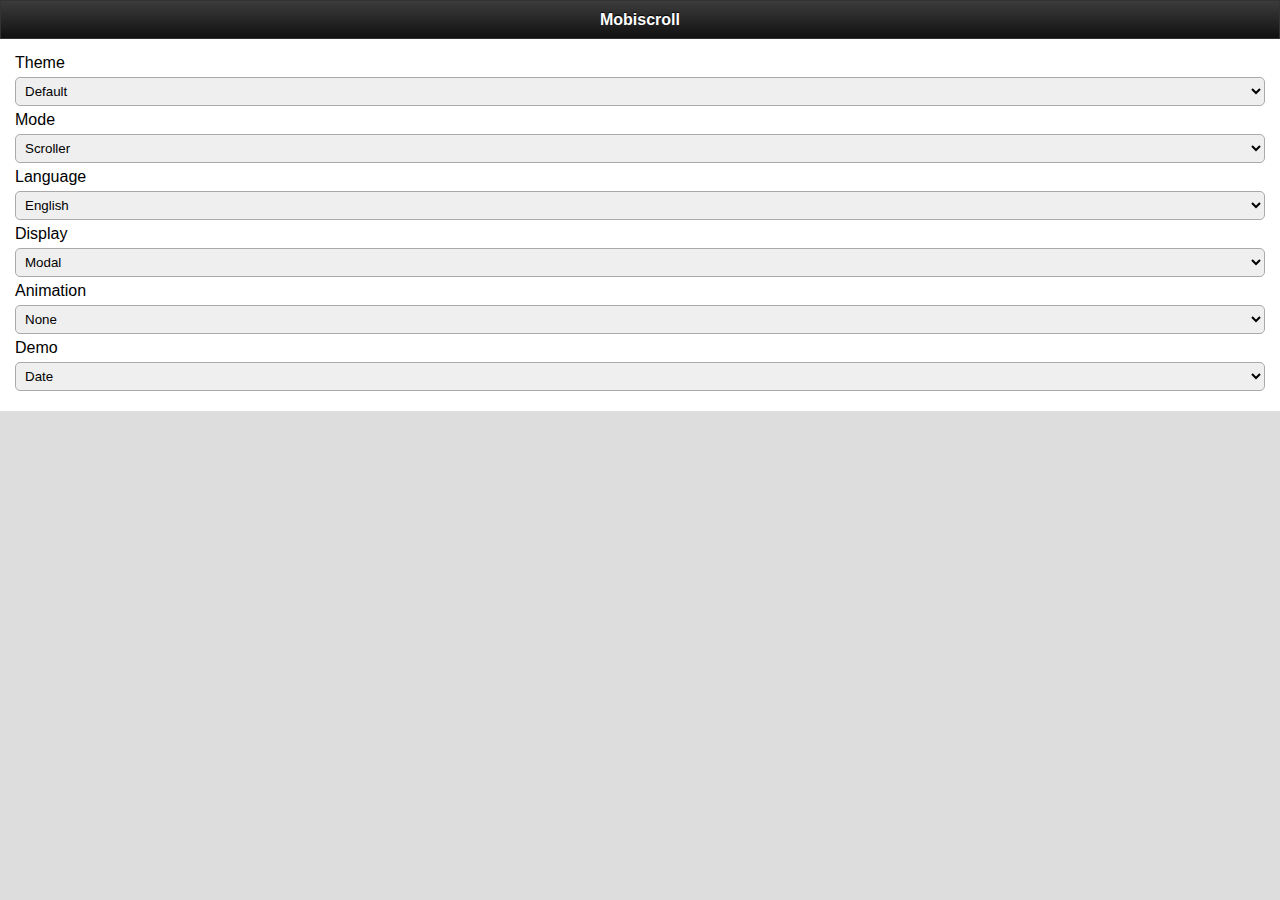
<file: mobiscroll-master/index-appframework.html>
<!DOCTYPE html>
<html lang="en">
<head>
    <meta charset="utf-8">
    <meta name="viewport" content="width=device-width, initial-scale=1, maximum-scale=1, user-scalable=0">

    <title>Mobiscroll</title>

    <script type="text/javascript" src="http://cdn.app-framework-software.intel.com/2.0/appframework.min.js"></script>

    <style type="text/css">
        body {
            padding: 0;
            margin: 0;
            font-family: arial, verdana, sans-serif;
            font-size: 16px;
            background: #ddd;
        }

        input, select {
            width: 100%;
            padding: 5px;
            margin: 5px 0;
            border: 1px solid #aaa;
            box-sizing: border-box;
            border-radius: 5px;
            -webkit-box-sizing: border-box;
            -webkit-border-radius: 5px;
        }

        .header {
            border: 1px solid #333;
            background: #111;
            color: white;
            font-weight: bold;
            text-shadow: 0 -1px 1px black;
            background-image: -webkit-gradient(linear,left top,left bottom,from(#3C3C3C),to(#111));
            background-image: -webkit-linear-gradient(#3C3C3C,#111);
            background-image: -moz-linear-gradient(#3C3C3C,#111);
            background-image: -ms-linear-gradient(#3C3C3C,#111);
            background-image: -o-linear-gradient(#3C3C3C,#111);
            background-image: linear-gradient(#3C3C3C,#111);
        }

        .header h1 {
            text-align: center;
            font-size: 16px;
            margin: .6em 0;
            padding: 0;
            text-overflow: ellipsis;
            overflow: hidden;
            white-space: nowrap;
        }

        .content {
            padding: 15px;
            background: #fff;
        }

        .demo {
            display: none;
        }

    </style>

    <script src="js/mobiscroll.appframework.js" type="text/javascript"></script>
    <script src="js/mobiscroll.core.js"></script>
    <script src="js/mobiscroll.scroller.js" type="text/javascript"></script>

    <script src="js/mobiscroll.datetime.js" type="text/javascript"></script>
    <script src="js/mobiscroll.select.js" type="text/javascript"></script>

    <script src="js/mobiscroll.scroller.jqm.js" type="text/javascript"></script>
    <script src="js/mobiscroll.scroller.ios.js" type="text/javascript"></script>
    <script src="js/mobiscroll.scroller.android.js" type="text/javascript"></script>
    <script src="js/mobiscroll.scroller.android-holo.js" type="text/javascript"></script>
    <script src="js/mobiscroll.scroller.wp.js" type="text/javascript"></script>

    <script src="js/i18n/mobiscroll.i18n.de.js" type="text/javascript"></script>
    <script src="js/i18n/mobiscroll.i18n.es.js" type="text/javascript"></script>
    <script src="js/i18n/mobiscroll.i18n.fr.js" type="text/javascript"></script>
    <script src="js/i18n/mobiscroll.i18n.hu.js" type="text/javascript"></script>
    <script src="js/i18n/mobiscroll.i18n.it.js" type="text/javascript"></script>
    <script src="js/i18n/mobiscroll.i18n.no.js" type="text/javascript"></script>
    <script src="js/i18n/mobiscroll.i18n.pt-BR.js" type="text/javascript"></script>
    <script src="js/i18n/mobiscroll.i18n.zh.js" type="text/javascript"></script>

    <link href="css/mobiscroll.icons.css" rel="stylesheet" type="text/css" />
    <link href="css/mobiscroll.scroller.css" rel="stylesheet" type="text/css" />
    <link href="css/mobiscroll.scroller.jqm.css" rel="stylesheet" type="text/css" />
    <link href="css/mobiscroll.scroller.android.css" rel="stylesheet" type="text/css" />
    <link href="css/mobiscroll.scroller.android-holo.css" rel="stylesheet" type="text/css" />
    <link href="css/mobiscroll.scroller.ios.css" rel="stylesheet" type="text/css" />
    <link href="css/mobiscroll.scroller.sense-ui.css" rel="stylesheet" type="text/css" />
    <link href="css/mobiscroll.scroller.wp.css" rel="stylesheet" type="text/css" />

    <link href="css/mobiscroll.animation.css" rel="stylesheet" type="text/css" />

    <script type="text/javascript">
        $(function () {
            var curr = new Date().getFullYear();
            var opt = {
                'date': {
                    preset: 'date',
                    invalid: { daysOfWeek: [0, 6], daysOfMonth: ['5/1', '12/24', '12/25'] }
                },
                'datetime': {
                    preset: 'datetime',
                    minDate: new Date(2012, 3, 10, 9, 22),
                    maxDate: new Date(2014, 7, 30, 15, 44),
                    stepMinute: 5
                },
                'time': {
                    preset: 'time'
                },
                'credit': {
                    preset: 'date',
                    dateOrder: 'mmyy',
                    dateFormat: 'mm/yy',
                    startYear: curr,
                    endYear: curr + 10,
                    width: 100
                },
                'select': {
                    preset: 'select'
                },
                'select-opt': {
                    preset: 'select',
                    group: true,
                    width: 50
                }
            }

            $('.settings select').bind('change', function() {
                var demo = $('#demo').val();

                if (!demo.match(/select/i)) {
                    $('.demo-test-' + demo).val('');
                }

                $('.demo-test-' + demo).scroller('destroy').scroller($.extend(opt[demo], {
                    theme: $('#theme').val(),
                    mode: $('#mode').val(),
                    lang: $('#language').val(),
                    display: $('#display').val(),
                    animate: $('#animation').val()
                }));
                $('.demo').hide();
                $('.demo-' + demo).show();
            });

            $('#demo').trigger('change');

        });
    </script>
</head>

<body>
    <div data-role="page" data-theme="b">
        <div data-role="header" data-theme="a" class="header">
            <h1>Mobiscroll</h1>
        </div>

        <div data-role="content" data-theme="d" class="content">
            <div class="settings">
                <div data-role="fieldcontain">
                    <label for="theme">Theme</label>
                    <select name="theme" id="theme">
                        <option value="default">Default</option>
                        <option value="android-holo">Android Holo</option>
                        <option value="android-holo light">Android Holo Light</option>
                        <option value="android">Android</option>
                        <option value="sense-ui">Sense UI</option>
                        <option value="ios">iOS</option>
                        <option value="wp">Windows Phone</option>
                        <option value="wp light">Windows Phone Light</option>
                    </select>
                </div>
                <div data-role="fieldcontain">
                    <label for="mode">Mode</label>
                    <select name="mode" id="mode">
                        <option value="scroller">Scroller</option>
                        <option value="clickpick">Clickpick</option>
                        <option value="mixed">Mixed</option>
                    </select>
                </div>
                <div data-role="fieldcontain">
                    <label for="language">Language</label>
                    <select name="language" id="language">
                        <option value="">English</option>
                        <option value="de">Deutsch</option>
                        <option value="es">Español</option>
                        <option value="fr">Français</option>
                        <option value="hu">Magyar</option>
                        <option value="it">Italiano</option>
                    </select>
                </div>
                <div data-role="fieldcontain">
                    <label for="display">Display</label>
                    <select name="display" id="display">
                        <option value="modal">Modal</option>
                        <option value="inline">Inline</option>
                        <option value="bubble">Bubble</option>
                        <option value="top">Top</option>
                        <option value="bottom">Bottom</option>
                    </select>
                </div>
                <div data-role="fieldcontain">
                    <label for="animation">Animation</label>
                    <select name="animation" id="animation" class="settings">
                        <option value="">None</option>
                        <option value="fade">Fade</option>
                        <option value="flip">Flip</option>
                        <option value="pop">Pop</option>
                        <option value="swing">Swing</option>
                        <option value="slidehorizontal">Slide Horizontal</option>
                        <option value="slidevertical">Slide Vertical</option>
                        <option value="slidedown">Slide Down</option>
                        <option value="slideup">Slide Up</option>
                    </select>
                </div>
                <div data-role="fieldcontain">
                    <label for="demo">Demo</label>
                    <select name="demo" id="demo">
                        <option value="date">Date</option>
                        <option value="datetime">Datetime</option>
                        <option value="time">Time</option>
                        <option value="credit">Credit card expiration</option>
                        <option value="select">Select</option>
                        <option value="select-opt">Group Select</option>
                    </select>
                </div>
            </div>
            <div data-role="fieldcontain" class="demo demo-date demo-datetime demo-time demo-credit">
                <label for="test">Click here to try</label>
                <input name="test" id="test" class="demo-test-date demo-test-datetime demo-test-time demo-test-credit" />
            </div>
            <div data-role="fieldcontain" class="demo demo-select">
                <label for="city">Click here to try</label>
                <select id="city" class="demo-test-select" data-role="none">
                    <option value="1">Atlanta</option>
                    <option value="2">Berlin</option>
                    <option value="3">Boston</option>
                    <option value="4">Chicago</option>
                    <option value="5">London</option>
                    <option value="6">Los Angeles</option>
                    <option value="7">New York</option>
                    <option value="8">Paris</option>
                    <option value="9">San Francisco</option>
                </select>
            </div>
            <div data-role="fieldcontain" class="demo demo-select-opt">
                <label for="names">Click here to try</label>
                <select id="names" class="demo-test-select-opt" data-role="none">
                    <optgroup label="A">
                        <option value="0">Adaline Shiver</option>
                        <option value="1">Adella Cornell</option>
                        <option value="2">Adolph Scriber</option>
                        <option value="3">Adrianna Merritt</option>
                        <option value="4">Adrianne Marotta</option>
                        <option value="5">Adrien Laycock</option>
                        <option value="6">Adrien Wiggins</option>
                        <option value="7">Agustin Vert</option>
                        <option value="8">Aisha Oritz</option>
                        <option value="9">Alaine Mikesell</option>
                        <option value="10">Alaine Russaw</option>
                        <option value="11">Alana Swint</option>
                        <option value="12">Albina Rather</option>
                        <option value="13">Alexandria Zimmerman</option>
                        <option value="14">Alexia Pullen</option>
                        <option value="15">Alexia Skipworth</option>
                        <option value="16">Alfonzo Morelli</option>
                        <option value="17">Alia Varona</option>
                        <option value="18">Aline Aguilar</option>
                        <option value="19">Alisha Applegate</option>
                        <option value="20">Alix Martines</option>
                        <option value="21">Allen Belvin</option>
                        <option value="22">Allene Meek</option>
                        <option value="23">Alline Pasquale</option>
                        <option value="24">Allyn Schoening</option>
                        <option value="25">Alonzo Benninger</option>
                        <option value="26">Alphonse Andre</option>
                        <option value="27">Alvera Santigo</option>
                        <option value="28">Alvina Unknow</option>
                        <option value="29">Alyse Walczak</option>
                        <option value="30">Alysia Currington</option>
                        <option value="31">Alyssa Mull</option>
                        <option value="32">Amada Gouin</option>
                        <option value="33">Ambrose Clopton</option>
                        <option value="34">Ammie Epping</option>
                        <option value="35">Anastacia Pizer</option>
                        <option value="36">Andera Chichester</option>
                        <option value="37">Andera Hammaker</option>
                        <option value="38">Andres Brazile</option>
                        <option value="39">Angelique Buzard</option>
                        <option value="40">Angelo Valentino</option>
                        <option value="41">Anh Forshee</option>
                        <option value="42">Anissa Hutton</option>
                        <option value="43">Annita Parmelee</option>
                        <option value="44">Antone Hagerman</option>
                        <option value="45">Antonina Fender</option>
                        <option value="46">April Pilla</option>
                        <option value="47">Ara Bucher</option>
                        <option value="48">Ardith Hoge</option>
                        <option value="49">Arica Falkowski</option>
                        <option value="50">Arleen Timberlake</option>
                        <option value="51">Arlen Brainerd</option>
                        <option value="52">Arline Marnell</option>
                        <option value="53">Arline Vowell</option>
                        <option value="54">Arnita Marrero</option>
                        <option value="55">Arnold Borders</option>
                        <option value="56">Aron Nichols</option>
                        <option value="57">Art Grindstaff</option>
                        <option value="58">Asha Arceneaux</option>
                        <option value="59">Asha Schwalb</option>
                        <option value="60">Ashely Corney</option>
                        <option value="61">Ashlea Munro</option>
                        <option value="62">Ashlee Dials</option>
                        <option value="63">Ashlee Ostrow</option>
                        <option value="64">Asley Villalobos</option>
                        <option value="65">Asuncion Sullivan</option>
                        <option value="66">Athena Leinen</option>
                        <option value="67">Athena Yang</option>
                        <option value="68">Audie Pennington</option>
                        <option value="69">Audrea Delaughter</option>
                        <option value="70">Augustine Brink</option>
                        <option value="71">Aurelio Deveau</option>
                        <option value="72">Aurora Marston</option>
                        <option value="73">Avril Wideman</option>
                        <option value="74">Ayako Bayliss</option>
                        <option value="75">Azalee Phair</option>
                        <option value="76">Azucena Durfey</option>
                        <option value="77">Azzie Shibata</option>
                    </optgroup>
                    <optgroup label="B">
                        <option value="78">Barbara Mackay</option>
                        <option value="79">Barbera Phu</option>
                        <option value="80">Barbie Kaczorowski</option>
                        <option value="81">Barney Flurry</option>
                        <option value="82">Beatriz Remer</option>
                        <option value="83">Beatriz Sweitzer</option>
                        <option value="84">Belia Nace</option>
                        <option value="85">Bennett Summey</option>
                        <option value="86">Bernadine Orme</option>
                        <option value="87">Bernita Dominguez</option>
                        <option value="88">Berry Tingle</option>
                        <option value="89">Bethel Mass</option>
                        <option value="90">Bev Pearman</option>
                        <option value="91">Beverley Maddalena</option>
                        <option value="92">Beverley Saia</option>
                        <option value="93">Billy Waldner</option>
                        <option value="94">Bobby Weisman</option>
                        <option value="95">Bobbye Clapp</option>
                        <option value="96">Bobette Boyland</option>
                        <option value="97">Boris Latta</option>
                        <option value="98">Boyce Haller</option>
                        <option value="99">Boyce Henthorn</option>
                        <option value="100">Boyd Nilsen</option>
                        <option value="101">Bradley Kind</option>
                        <option value="102">Bradly Creek</option>
                        <option value="103">Brandy Doverspike</option>
                        <option value="104">Breana Bourke</option>
                        <option value="105">Brice Hamil</option>
                        <option value="106">Brigette Robison</option>
                        <option value="107">Brigida Moak</option>
                        <option value="108">Brigida Morrissette</option>
                        <option value="109">Britta Demario</option>
                        <option value="110">Broderick Lino</option>
                        <option value="111">Brook Kugler</option>
                        <option value="112">Brooks Emmett</option>
                        <option value="113">Bruce Egnor</option>
                        <option value="114">Bryanna Adkisson</option>
                        <option value="115">Bula Diep</option>
                        <option value="116">Burl Michelsen</option>
                        <option value="117">Byron Abee</option>
                    </optgroup>
                    <optgroup label="C">
                        <option value="118">Caitlyn Stroh</option>
                        <option value="119">Camelia Studstill</option>
                        <option value="120">Cameron Rentschler</option>
                        <option value="121">Cammie Crothers</option>
                        <option value="122">Cammie Seyal</option>
                        <option value="123">Candida Flohr</option>
                        <option value="124">Carey Dillingham</option>
                        <option value="125">Carey Wolff</option>
                        <option value="126">Carin Rochin</option>
                        <option value="127">Carita Oestreich</option>
                        <option value="128">Carl Swasey</option>
                        <option value="129">Carline Dunagan</option>
                        <option value="130">Carmelita Foos</option>
                        <option value="131">Carmina Kempker</option>
                        <option value="132">Carolina James</option>
                        <option value="133">Carolyne Necessary</option>
                        <option value="134">Carri Haley</option>
                        <option value="135">Carter Mcphillips</option>
                        <option value="136">Cary Hufford</option>
                        <option value="137">Cassondra Lupien</option>
                        <option value="138">Catalina Terry</option>
                        <option value="139">Catalina Trotman</option>
                        <option value="140">Catharine Presson</option>
                        <option value="141">Catrina Ramage</option>
                        <option value="142">Cecily Buentello</option>
                        <option value="143">Celina Langone</option>
                        <option value="144">Chanell Strong</option>
                        <option value="145">Chantay Melchior</option>
                        <option value="146">Chantell Roig</option>
                        <option value="147">Charisse Pracht</option>
                        <option value="148">Charlette Trosclair</option>
                        <option value="149">Charlyn Sly</option>
                        <option value="150">Charmaine Eckley</option>
                        <option value="151">Cherie Swader</option>
                        <option value="152">Cherilyn Henne</option>
                        <option value="153">Cherri Herzog</option>
                        <option value="154">Cheryl Hulings</option>
                        <option value="155">Cheryle Frutos</option>
                        <option value="156">Chin Caton</option>
                        <option value="157">Christeen Cowens</option>
                        <option value="158">Christen Thresher</option>
                        <option value="159">Christiana Statton</option>
                        <option value="160">Christinia Wittman</option>
                        <option value="161">Chrystal Dieter</option>
                        <option value="162">Cindie Giblin</option>
                        <option value="163">Cira Courtney</option>
                        <option value="164">Clair Alper</option>
                        <option value="165">Clair Madonna</option>
                        <option value="166">Clare Koski</option>
                        <option value="167">Clarence Hamblin</option>
                        <option value="168">Claretha Fabian</option>
                        <option value="169">Claribel Gillins</option>
                        <option value="170">Clarice Terrell</option>
                        <option value="171">Clarita Kadlec</option>
                        <option value="172">Claude Henslee</option>
                        <option value="173">Claudio Mcmillion</option>
                        <option value="174">Clemencia Grimm</option>
                        <option value="175">Clement Halton</option>
                        <option value="176">Clement Mccarville</option>
                        <option value="177">Clemente Milewski</option>
                        <option value="178">Clifford Cuffee</option>
                        <option value="179">Concha Maney</option>
                        <option value="180">Conchita Eleby</option>
                        <option value="181">Constance Weidenbach</option>
                        <option value="182">Consuela Gajewski</option>
                        <option value="183">Consuela Stockwell</option>
                        <option value="184">Consuelo Riveria</option>
                        <option value="185">Coretta Duffy</option>
                        <option value="186">Corine Marton</option>
                        <option value="187">Corrina Westrich</option>
                        <option value="188">Craig Leeman</option>
                        <option value="189">Cristin Ota</option>
                        <option value="190">Crystle Gandara</option>
                        <option value="191">Curt Mccracken</option>
                        <option value="192">Curt Parsons</option>
                        <option value="193">Cynthia Fang</option>
                        <option value="194">Cyril Althoff</option>
                    </optgroup>
                    <optgroup label="D">
                        <option value="195">Daina Holdren</option>
                        <option value="196">Danial Lightcap</option>
                        <option value="197">Daniele Siler</option>
                        <option value="198">Danika Morquecho</option>
                        <option value="199">Danita Appell</option>
                        <option value="200">Danny Feltner</option>
                        <option value="201">Darcel Mccardell</option>
                        <option value="202">Darcey Folk</option>
                        <option value="203">Daron Yelton</option>
                        <option value="204">Darrel Rago</option>
                        <option value="205">Darwin Heaney</option>
                        <option value="206">Darwin Holbert</option>
                        <option value="207">Davina Amaya</option>
                        <option value="208">Davis Clary</option>
                        <option value="209">Deadra Spotts</option>
                        <option value="210">Deana Mccullar</option>
                        <option value="211">Deangelo Murphey</option>
                        <option value="212">Debbie Delima</option>
                        <option value="213">Deborah Bova</option>
                        <option value="214">Deja Devries</option>
                        <option value="215">Del Matsui</option>
                        <option value="216">Delana Hasan</option>
                        <option value="217">Delia Madero</option>
                        <option value="218">Delicia Garmon</option>
                        <option value="219">Delicia Melecio</option>
                        <option value="220">Delicia Reyes</option>
                        <option value="221">Delisa Herrmann</option>
                        <option value="222">Delisa Tesch</option>
                        <option value="223">Delmar Ryder</option>
                        <option value="224">Delorse Mccuin</option>
                        <option value="225">Delphia Muff</option>
                        <option value="226">Delsie Minjares</option>
                        <option value="227">Delsie Sells</option>
                        <option value="228">Demarcus Friscia</option>
                        <option value="229">Demetra Bramhall</option>
                        <option value="230">Denisha Brzozowski</option>
                        <option value="231">Denyse Devries</option>
                        <option value="232">Deonna Boros</option>
                        <option value="233">Deonna Noonkester</option>
                        <option value="234">Deshawn Pizano</option>
                        <option value="235">Despina Kulpa</option>
                        <option value="236">Destiny Fortney</option>
                        <option value="237">Dewey Koning</option>
                        <option value="238">Dexter Foree</option>
                        <option value="239">Diamond Gartin</option>
                        <option value="240">Diedra Comer</option>
                        <option value="241">Dixie Hann</option>
                        <option value="242">Domenic Ochoa</option>
                        <option value="243">Dominica Stockstill</option>
                        <option value="244">Dominque Hesson</option>
                        <option value="245">Dona Sroka</option>
                        <option value="246">Donn Oelke</option>
                        <option value="247">Donn Rymer</option>
                        <option value="248">Donny Platts</option>
                        <option value="249">Dorethea Kress</option>
                        <option value="250">Dorothy Suire</option>
                        <option value="251">Dorris Falkner</option>
                        <option value="252">Dorthea Putnam</option>
                        <option value="253">Dorthey Teaster</option>
                        <option value="254">Dotty Abeita</option>
                        <option value="255">Dreama Fujiwara</option>
                        <option value="256">Dulcie Adelman</option>
                        <option value="257">Dusty Beede</option>
                        <option value="258">Dwain Sartain</option>
                        <option value="259">Dwana Cloer</option>
                        <option value="260">Dwana Gershman</option>
                    </optgroup>
                    <optgroup label="E">
                        <option value="261">Earle Hasse</option>
                        <option value="262">Earle Pennel</option>
                        <option value="263">Earline Rosenblatt</option>
                        <option value="264">Earnestine Ridout</option>
                        <option value="265">Ebony Dematteo</option>
                        <option value="266">Echo Gleason</option>
                        <option value="267">Eda Jaques</option>
                        <option value="268">Edda Cammarata</option>
                        <option value="269">Eddie Mcilwain</option>
                        <option value="270">Eddy Augustus</option>
                        <option value="271">Edelmira Rodreguez</option>
                        <option value="272">Eden Egnor</option>
                        <option value="273">Edison Hebb</option>
                        <option value="274">Edmund Litwin</option>
                        <option value="275">Edna Hewett</option>
                        <option value="276">Ehtel Dinkins</option>
                        <option value="277">Eileen Willert</option>
                        <option value="278">Eilene Risser</option>
                        <option value="279">Elaine Rodrigue</option>
                        <option value="280">Elana Deluca</option>
                        <option value="281">Elden Rockey</option>
                        <option value="282">Elene Estey</option>
                        <option value="283">Eleonore Frenkel</option>
                        <option value="284">Elly Franchi</option>
                        <option value="285">Elouise Doty</option>
                        <option value="286">Elouise Miura</option>
                        <option value="287">Elsa Coghill</option>
                        <option value="288">Elsie Majka</option>
                        <option value="289">Elvin Saterfiel</option>
                        <option value="290">Elvira Knott</option>
                        <option value="291">Elyse Stickler</option>
                        <option value="292">Elyse Verge</option>
                        <option value="293">Emeline Wison</option>
                        <option value="294">Emerson Binkley</option>
                        <option value="295">Emerson Marchi</option>
                        <option value="296">Emilia Brendel</option>
                        <option value="297">Emmanuel Henery</option>
                        <option value="298">Emmanuel Radigan</option>
                        <option value="299">Emogene Janz</option>
                        <option value="300">Enedina Granda</option>
                        <option value="301">Erick Marcos</option>
                        <option value="302">Erin Stockton</option>
                        <option value="303">Ernestine Beirne</option>
                        <option value="304">Essie Ristow</option>
                        <option value="305">Esther Dougal</option>
                        <option value="306">Eugenia Jay</option>
                        <option value="307">Eugenie Kirshner</option>
                        <option value="308">Eulalia Donaghy</option>
                        <option value="309">Eun Niemi</option>
                        <option value="310">Eura Ashby</option>
                        <option value="311">Eura Olden</option>
                        <option value="312">Evette Vila</option>
                        <option value="313">Ewa Hopton</option>
                        <option value="314">Exie Crisman</option>
                    </optgroup>
                    <optgroup label="F">
                        <option value="315">Fairy Ambriz</option>
                        <option value="316">Faith Paskett</option>
                        <option value="317">Fallon Landress</option>
                        <option value="318">Farrah Crouse</option>
                        <option value="319">Farrah Sailer</option>
                        <option value="320">Felecia Bonneau</option>
                        <option value="321">Felica Benner</option>
                        <option value="322">Felica Cary</option>
                        <option value="323">Felipa Glasscock</option>
                        <option value="324">Felisa Aguirre</option>
                        <option value="325">Felisa Hamid</option>
                        <option value="326">Fernanda Carmichael</option>
                        <option value="327">Filomena An</option>
                        <option value="328">Fleta Witherspoon</option>
                        <option value="329">Flo Charlebois</option>
                        <option value="330">Flor Durgan</option>
                        <option value="331">Florance Aguirre</option>
                        <option value="332">Florencia Yard</option>
                        <option value="333">Floria Coon</option>
                        <option value="334">Florinda Langston</option>
                        <option value="335">Florinda Smedley</option>
                        <option value="336">Fonda Calderwood</option>
                        <option value="337">Fran Leininger</option>
                        <option value="338">France Scheller</option>
                        <option value="339">Francene Zielke</option>
                        <option value="340">Frances Pilling</option>
                        <option value="341">Francie Swindle</option>
                        <option value="342">Frank Wishart</option>
                        <option value="343">Freda Garibay</option>
                        <option value="344">Freda Matis</option>
                        <option value="345">Freddie Bob</option>
                        <option value="346">Fredricka Herzig</option>
                    </optgroup>
                    <optgroup label="G">
                        <option value="347">Gabrielle Fairbanks</option>
                        <option value="348">Garnet Pfeil</option>
                        <option value="349">Garret Faller</option>
                        <option value="350">Garrett Juckett</option>
                        <option value="351">Garry Banker</option>
                        <option value="352">Garry Elvin</option>
                        <option value="353">Gaston Douthitt</option>
                        <option value="354">Gavin Lucena</option>
                        <option value="355">Gavin Storer</option>
                        <option value="356">Gaye Redwine</option>
                        <option value="357">Gayla Liebold</option>
                        <option value="358">Gaylord Bonavita</option>
                        <option value="359">Gennie Alphin</option>
                        <option value="360">Genny Naron</option>
                        <option value="361">Georgeann Coney</option>
                        <option value="362">Georgianne Cluff</option>
                        <option value="363">Georgianne Feagin</option>
                        <option value="364">Geraldine Jewell</option>
                        <option value="365">Geraldine Sheats</option>
                        <option value="366">Geralyn Quinlan</option>
                        <option value="367">Gertrud Cardello</option>
                        <option value="368">Gertrud Hurless</option>
                        <option value="369">Gertrudis Brueggemann</option>
                        <option value="370">Gertude Wadkins</option>
                        <option value="371">Ginette Coan</option>
                        <option value="372">Ginette Kincade</option>
                        <option value="373">Gino Tweed</option>
                        <option value="374">Giuseppe Goris</option>
                        <option value="375">Glayds Wargo</option>
                        <option value="376">Glendora Andres</option>
                        <option value="377">Glennis Tatman</option>
                        <option value="378">Glennis Teeple</option>
                        <option value="379">Gonzalo Barsh</option>
                        <option value="380">Gracie Spagnuolo</option>
                        <option value="381">Grant Bowen</option>
                        <option value="382">Gregory Devito</option>
                        <option value="383">Gregory Limbaugh</option>
                        <option value="384">Greta Huseman</option>
                        <option value="385">Griselda Barfoot</option>
                        <option value="386">Guy Vawter</option>
                    </optgroup>
                    <optgroup label="H">
                        <option value="387">Ha Lacaze</option>
                        <option value="388">Halley Nakamoto</option>
                        <option value="389">Hang Eagar</option>
                        <option value="390">Harlan Beiler</option>
                        <option value="391">Harrison Maye</option>
                        <option value="392">Harrison Wyrick</option>
                        <option value="393">Harry Ansari</option>
                        <option value="394">Hassie Kamps</option>
                        <option value="395">Hassie Ohair</option>
                        <option value="396">Hassie Welborn</option>
                        <option value="397">Hattie Marc</option>
                        <option value="398">Hayden Wene</option>
                        <option value="399">Hayley Partida</option>
                        <option value="400">Hedy Wason</option>
                        <option value="401">Helen Mayfield</option>
                        <option value="402">Herb Finnell</option>
                        <option value="403">Herbert Jeffery</option>
                        <option value="404">Herman Maharaj</option>
                        <option value="405">Hermina Reiber</option>
                        <option value="406">Hermine Kirwan</option>
                        <option value="407">Herschel Godoy</option>
                        <option value="408">Herschel Wilder</option>
                        <option value="409">Hilario Isabel</option>
                        <option value="410">Hipolito Lees</option>
                        <option value="411">Holley Ruvolo</option>
                        <option value="412">Holly Darbonne</option>
                        <option value="413">Homer Bengtson</option>
                        <option value="414">Hong Thom</option>
                        <option value="415">Hsiu Rozar</option>
                        <option value="416">Hunter Keister</option>
                    </optgroup>
                    <optgroup label="I">
                        <option value="417">Ignacia Tesar</option>
                        <option value="418">Ignacio Turvey</option>
                        <option value="419">Ilda Levitsky</option>
                        <option value="420">Inell Mccutcheon</option>
                        <option value="421">Ines Schwebach</option>
                        <option value="422">Ione Nakamura</option>
                        <option value="423">Ira Lucien</option>
                        <option value="424">Irvin Spece</option>
                        <option value="425">Isabella Dundas</option>
                        <option value="426">Ismael Ketcham</option>
                        <option value="427">Isobel Peete</option>
                        <option value="428">Iva Steckel</option>
                        <option value="429">Ivey Kuss</option>
                        <option value="430">Ivonne Prather</option>
                    </optgroup>
                    <optgroup label="J">
                        <option value="431">Jacelyn Seigel</option>
                        <option value="432">Jackson Lauritzen</option>
                        <option value="433">Jacqualine Umphrey</option>
                        <option value="434">Jacquelyn Winslett</option>
                        <option value="435">Jacqulyn Schumann</option>
                        <option value="436">Jada Klotz</option>
                        <option value="437">Jadwiga Placencia</option>
                        <option value="438">Jamey Torre</option>
                        <option value="439">Jammie Luman</option>
                        <option value="440">Janelle Godinez</option>
                        <option value="441">Jani Sonnier</option>
                        <option value="442">Janina Embry</option>
                        <option value="443">Jarod Midgette</option>
                        <option value="444">Jarod Zahl</option>
                        <option value="445">Jasmine Ruhl</option>
                        <option value="446">Jaunita Rife</option>
                        <option value="447">Jaye Mabie</option>
                        <option value="448">Jayme Sevier</option>
                        <option value="449">Jc Caines</option>
                        <option value="450">Jc Kramer</option>
                        <option value="451">Jc Molinaro</option>
                        <option value="452">Jean Ping</option>
                        <option value="453">Jeanett Eliason</option>
                        <option value="454">Jeanmarie Cerrone</option>
                        <option value="455">Jeanne Buckwalter</option>
                        <option value="456">Jefferson Louie</option>
                        <option value="457">Jenae Reading</option>
                        <option value="458">Jenelle Saladin</option>
                        <option value="459">Jenette Ballengee</option>
                        <option value="460">Jeneva Gordan</option>
                        <option value="461">Jenice Krahn</option>
                        <option value="462">Jenice Swearngin</option>
                        <option value="463">Jeniffer Scott</option>
                        <option value="464">Jennie Hochman</option>
                        <option value="465">Jenniffer Morreale</option>
                        <option value="466">Jennine Borunda</option>
                        <option value="467">Jeramy Grasser</option>
                        <option value="468">Jere Wolak</option>
                        <option value="469">Jessi Sidener</option>
                        <option value="470">Jessika Stufflebeam</option>
                        <option value="471">Jesusa Bednar</option>
                        <option value="472">Jettie Recinos</option>
                        <option value="473">Jill Iwamoto</option>
                        <option value="474">Jill Lahey</option>
                        <option value="475">Jody Shannon</option>
                        <option value="476">Joeann Eckley</option>
                        <option value="477">Joey Basta</option>
                        <option value="478">Jolene Sen</option>
                        <option value="479">Jolyn Defilippo</option>
                        <option value="480">Jonathan Minor</option>
                        <option value="481">Jonell Lindley</option>
                        <option value="482">Jonnie Borrelli</option>
                        <option value="483">Josef Eyre</option>
                        <option value="484">Josef Mcgarrah</option>
                        <option value="485">Josefa Burner</option>
                        <option value="486">Josefine Bureau</option>
                        <option value="487">Josephina Smyers</option>
                        <option value="488">Joshua Brunell</option>
                        <option value="489">Josiah Cowgill</option>
                        <option value="490">Joya Schoemaker</option>
                        <option value="491">Juan Moffat</option>
                        <option value="492">Juana Touchette</option>
                        <option value="493">Judi Phan</option>
                        <option value="494">Judith Fujita</option>
                        <option value="495">Juliane Spinella</option>
                        <option value="496">Julieann Barrs</option>
                        <option value="497">Julissa Presler</option>
                        <option value="498">Justa Lavalley</option>
                    </optgroup>
                    <optgroup label="K">
                        <option value="499">Kacie Resch</option>
                        <option value="500">Kalyn Vigue</option>
                        <option value="501">Kara Gamble</option>
                        <option value="502">Kareen Cagley</option>
                        <option value="503">Karey Offutt</option>
                        <option value="504">Karly Duck</option>
                        <option value="505">Karmen Barahona</option>
                        <option value="506">Karole Plants</option>
                        <option value="507">Karren Guerrero</option>
                        <option value="508">Karry Hao</option>
                        <option value="509">Kary Tezeno</option>
                        <option value="510">Karyn Tiano</option>
                        <option value="511">Kasha Jester</option>
                        <option value="512">Kasie Beaman</option>
                        <option value="513">Kasie Geno</option>
                        <option value="514">Kathe Higley</option>
                        <option value="515">Kathlyn Mccart</option>
                        <option value="516">Kathrin Gray</option>
                        <option value="517">Kathyrn Glotfelty</option>
                        <option value="518">Katrice Southworth</option>
                        <option value="519">Katrina Wool</option>
                        <option value="520">Keeley Inouye</option>
                        <option value="521">Keena Haugland</option>
                        <option value="522">Keenan Lepine</option>
                        <option value="523">Keila Goodyear</option>
                        <option value="524">Kelley Luu</option>
                        <option value="525">Kelsey Monterroso</option>
                        <option value="526">Kemberly Sasso</option>
                        <option value="527">Ken Seamans</option>
                        <option value="528">Kenia Freeburg</option>
                        <option value="529">Kenna Bartle</option>
                        <option value="530">Kenny Schaefer</option>
                        <option value="531">Kenyatta Killeen</option>
                        <option value="532">Kerstin Roughton</option>
                        <option value="533">Keshia Boozer</option>
                        <option value="534">Kim Mckamie</option>
                        <option value="535">Kimi Wrench</option>
                        <option value="536">Kindra Main</option>
                        <option value="537">Kirby Colmenero</option>
                        <option value="538">Kirby Englund</option>
                        <option value="539">Kirsten Strayer</option>
                        <option value="540">Korey Marcy</option>
                        <option value="541">Kristeen Luzier</option>
                        <option value="542">Kristi Heaton</option>
                        <option value="543">Kristi Peach</option>
                        <option value="544">Kristin Nader</option>
                        <option value="545">Kristofer Pound</option>
                        <option value="546">Krysten Bushong</option>
                        <option value="547">Kurt Foutch</option>
                    </optgroup>
                    <optgroup label="L">
                        <option value="548">Lael Marshell</option>
                        <option value="549">Lahoma Jun</option>
                        <option value="550">Laila Erby</option>
                        <option value="551">Lakeisha Deane</option>
                        <option value="552">Lamar Pinette</option>
                        <option value="553">Lamar Sigel</option>
                        <option value="554">Lamonica Woolum</option>
                        <option value="555">Landon Bronk</option>
                        <option value="556">Landon Rathjen</option>
                        <option value="557">Lane Pompey</option>
                        <option value="558">Lanelle Preiss</option>
                        <option value="559">Lanita Isbell</option>
                        <option value="560">Lanita Richarson</option>
                        <option value="561">Larissa Markert</option>
                        <option value="562">Laronda Holdridge</option>
                        <option value="563">Laronda Kolbe</option>
                        <option value="564">Lashawna Peacock</option>
                        <option value="565">Latonya Holyfield</option>
                        <option value="566">Latosha Salido</option>
                        <option value="567">Latoya Harvison</option>
                        <option value="568">Latoya Rezentes</option>
                        <option value="569">Latoyia Krull</option>
                        <option value="570">Lauran Reid</option>
                        <option value="571">Laurel Rasberry</option>
                        <option value="572">Lavern Donnelly</option>
                        <option value="573">Lavinia Mallette</option>
                        <option value="574">Lavona Mcferren</option>
                        <option value="575">Le Synder</option>
                        <option value="576">Lean Brenneman</option>
                        <option value="577">Lean Fagan</option>
                        <option value="578">Leanna Prowell</option>
                        <option value="579">Leif Uphoff</option>
                        <option value="580">Leisa Troung</option>
                        <option value="581">Lelia Mountain</option>
                        <option value="582">Lena Clouser</option>
                        <option value="583">Leonarda Hubert</option>
                        <option value="584">Leonora Kesner</option>
                        <option value="585">Leonora Pelchat</option>
                        <option value="586">Leota Perera</option>
                        <option value="587">Lesha Dezern</option>
                        <option value="588">Leslee Burkhart</option>
                        <option value="589">Leta Loudermilk</option>
                        <option value="590">Leticia Burress</option>
                        <option value="591">Libby Bayard</option>
                        <option value="592">Libby Murtagh</option>
                        <option value="593">Lillian Earlywine</option>
                        <option value="594">Lillie Wegner</option>
                        <option value="595">Ling Leavell</option>
                        <option value="596">Lisette Caruso</option>
                        <option value="597">Lisha Pazos</option>
                        <option value="598">Lissa Freese</option>
                        <option value="599">Lissette Mcswain</option>
                        <option value="600">Lizette Zehnder</option>
                        <option value="601">Loan Anstine</option>
                        <option value="602">Lois Cyr</option>
                        <option value="603">Lora Hawke</option>
                        <option value="604">Loren Egner</option>
                        <option value="605">Lorri Gagnier</option>
                        <option value="606">Lorrine Duarte</option>
                        <option value="607">Lottie Hutcherson</option>
                        <option value="608">Louann Kan</option>
                        <option value="609">Luana Mendell</option>
                        <option value="610">Luann Roussell</option>
                        <option value="611">Luci Pecora</option>
                        <option value="612">Lucile Passmore</option>
                        <option value="613">Lucio Sawtelle</option>
                        <option value="614">Lucretia Rhames</option>
                        <option value="615">Luetta Pauls</option>
                        <option value="616">Luther Boehm</option>
                        <option value="617">Lynetta Trosper</option>
                        <option value="618">Lynwood Ariza</option>
                    </optgroup>
                    <optgroup label="M">
                        <option value="619">Machelle Fritts</option>
                        <option value="620">Machelle Trunzo</option>
                        <option value="621">Madge Scully</option>
                        <option value="622">Madie Hypolite</option>
                        <option value="623">Madison Elizondo</option>
                        <option value="624">Madlyn Defilippo</option>
                        <option value="625">Mae Monzon</option>
                        <option value="626">Mafalda Chica</option>
                        <option value="627">Magda Melson</option>
                        <option value="628">Maida Coronado</option>
                        <option value="629">Maisie Brewer</option>
                        <option value="630">Majorie Higgs</option>
                        <option value="631">Malena Reynoso</option>
                        <option value="632">Malvina Dano</option>
                        <option value="633">Malvina Starling</option>
                        <option value="634">Mammie Thiry</option>
                        <option value="635">Manual Egli</option>
                        <option value="636">Manual Redden</option>
                        <option value="637">Maragaret Ogilvie</option>
                        <option value="638">Marcelene Brassfield</option>
                        <option value="639">Marcelo Fullenwider</option>
                        <option value="640">Marcelo Vezina</option>
                        <option value="641">Margherita Wedel</option>
                        <option value="642">Margo Oberlander</option>
                        <option value="643">Margot Lustig</option>
                        <option value="644">Margret Mcmillion</option>
                        <option value="645">Marguerita Byrnes</option>
                        <option value="646">Mariana Mar</option>
                        <option value="647">Maribel Slade</option>
                        <option value="648">Maribeth Taube</option>
                        <option value="649">Maricela Mcmasters</option>
                        <option value="650">Maricela Russel</option>
                        <option value="651">Marie Siddiqui</option>
                        <option value="652">Mariela Mccleary</option>
                        <option value="653">Marilu Brey</option>
                        <option value="654">Marilu Calise</option>
                        <option value="655">Marilyn Student</option>
                        <option value="656">Marin Walpole</option>
                        <option value="657">Marina Savage</option>
                        <option value="658">Maritza Chico</option>
                        <option value="659">Marjorie Harlan</option>
                        <option value="660">Marleen Luman</option>
                        <option value="661">Marline Mcadams</option>
                        <option value="662">Marta Heiden</option>
                        <option value="663">Martina Matheney</option>
                        <option value="664">Marvin Velazquez</option>
                        <option value="665">Marylouise Schlatter</option>
                        <option value="666">Matilda Liberty</option>
                        <option value="667">Matilde Whisenhunt</option>
                        <option value="668">Matthew Bolen</option>
                        <option value="669">Matthew Shippy</option>
                        <option value="670">Mattie Bert</option>
                        <option value="671">Mattie Heist</option>
                        <option value="672">Maudie Sampsell</option>
                        <option value="673">Maurita Nicolay</option>
                        <option value="674">Mauro Rocca</option>
                        <option value="675">Max Woolery</option>
                        <option value="676">Maxima Reinsch</option>
                        <option value="677">Maxine Cadogan</option>
                        <option value="678">Maxine Stutzman</option>
                        <option value="679">Mayra Quinton</option>
                        <option value="680">Meghann Winship</option>
                        <option value="681">Mellissa Sebring</option>
                        <option value="682">Melony Loy</option>
                        <option value="683">Melvina Kenny</option>
                        <option value="684">Mendy Nakagawa</option>
                        <option value="685">Mercedes Oja</option>
                        <option value="686">Meri Winnie</option>
                        <option value="687">Merilyn Costillo</option>
                        <option value="688">Merna Valles</option>
                        <option value="689">Merry Stipe</option>
                        <option value="690">Mi Peden</option>
                        <option value="691">Michael Steffensmeier</option>
                        <option value="692">Micki Amundsen</option>
                        <option value="693">Miesha Bays</option>
                        <option value="694">Migdalia Angus</option>
                        <option value="695">Miguel Schacherer</option>
                        <option value="696">Miguelina Stoddard</option>
                        <option value="697">Mika Vales</option>
                        <option value="698">Mike Batiste</option>
                        <option value="699">Miki Chittenden</option>
                        <option value="700">Milagros Medford</option>
                        <option value="701">Milda Jellison</option>
                        <option value="702">Mildred Schippers</option>
                        <option value="703">Miles Halstead</option>
                        <option value="704">Millard Rummage</option>
                        <option value="705">Minna Breedlove</option>
                        <option value="706">Mirian Mealey</option>
                        <option value="707">Mirtha Bainbridge</option>
                        <option value="708">Misti Hier</option>
                        <option value="709">Mistie Horiuchi</option>
                        <option value="710">Mittie Crofts</option>
                        <option value="711">Mitzie Pinney</option>
                        <option value="712">Moira Emily</option>
                        <option value="713">Monica Olmo</option>
                        <option value="714">Moon Sheridan</option>
                        <option value="715">Moon Thornton</option>
                        <option value="716">Mozell Kent</option>
                        <option value="717">Myesha Steed</option>
                        <option value="718">Myriam Lichtenstein</option>
                        <option value="719">Myrta Archambault</option>
                        <option value="720">Myrtis Chavarria</option>
                    </optgroup>
                    <optgroup label="N">
                        <option value="721">Nadia Karcher</option>
                        <option value="722">Nadine Narvaez</option>
                        <option value="723">Nadine Zehr</option>
                        <option value="724">Nannette Heywood</option>
                        <option value="725">Natacha Golla</option>
                        <option value="726">Natacha Varghese</option>
                        <option value="727">Natashia Mccardell</option>
                        <option value="728">Neda Weich</option>
                        <option value="729">Nellie Mcgeorge</option>
                        <option value="730">Nena Markowitz</option>
                        <option value="731">Neta Penning</option>
                        <option value="732">Nia Euler</option>
                        <option value="733">Nicol Story</option>
                        <option value="734">Nikita Schilke</option>
                        <option value="735">Nikita Vela</option>
                        <option value="736">Ninfa Fifer</option>
                        <option value="737">Nita Paul</option>
                        <option value="738">Noella Legaspi</option>
                        <option value="739">Noella Mcclinton</option>
                        <option value="740">Nohemi Donelson</option>
                        <option value="741">Noma Magda</option>
                        <option value="742">Nora Plouffe</option>
                        <option value="743">Norbert Wold</option>
                        <option value="744">Norene Spitler</option>
                        <option value="745">Norine Bruno</option>
                        <option value="746">Nydia Bastien</option>
                    </optgroup>
                    <optgroup label="O">
                        <option value="747">Obdulia Wrinkle</option>
                        <option value="748">Octavio Koehler</option>
                        <option value="749">Odelia Ewald</option>
                        <option value="750">Odell Tames</option>
                        <option value="751">Ok Tuel</option>
                        <option value="752">Ola Amis</option>
                        <option value="753">Olin Mayhew</option>
                        <option value="754">Olinda Zaldivar</option>
                        <option value="755">Oliver Chesley</option>
                        <option value="756">Ollie Neihoff</option>
                        <option value="757">Omega Osmond</option>
                        <option value="758">Ona Gudger</option>
                        <option value="759">Onie Covarrubias</option>
                        <option value="760">Oren Carroll</option>
                        <option value="761">Orlando Roldan</option>
                        <option value="762">Orpha Steinberger</option>
                        <option value="763">Orval Whang</option>
                        <option value="764">Owen Boner</option>
                        <option value="765">Owen Coffey</option>
                        <option value="766">Ozella Siers</option>
                    </optgroup>
                    <optgroup label="P">
                        <option value="767">Pamula Pickett</option>
                        <option value="768">Parker Lunde</option>
                        <option value="769">Patsy Turrell</option>
                        <option value="770">Patti Demille</option>
                        <option value="771">Pattie Swayze</option>
                        <option value="772">Paulene Ureno</option>
                        <option value="773">Pearl Spahr</option>
                        <option value="774">Pearlie Puzo</option>
                        <option value="775">Pearline Margolin</option>
                        <option value="776">Pearly Mccausland</option>
                        <option value="777">Peggy Halter</option>
                        <option value="778">Pei Segundo</option>
                        <option value="779">Pennie Tingey</option>
                        <option value="780">Phillip Sansom</option>
                        <option value="781">Porfirio Roe</option>
                        <option value="782">Preston Hilts</option>
                        <option value="783">Pricilla Manigo</option>
                        <option value="784">Prince Blane</option>
                        <option value="785">Priscila Halliburton</option>
                    </optgroup>
                    <optgroup label="Q">
                        <option value="786">Queen Mcgonigle</option>
                        <option value="787">Quintin Callejas</option>
                        <option value="788">Quinton Lemos</option>
                    </optgroup>
                    <optgroup label="R">
                        <option value="789">Rachel Warner</option>
                        <option value="790">Rachele Lilienthal</option>
                        <option value="791">Rachelle Scheu</option>
                        <option value="792">Randi Bolster</option>
                        <option value="793">Rashad Gentle</option>
                        <option value="794">Rasheeda Hadnott</option>
                        <option value="795">Raul Hoey</option>
                        <option value="796">Raymon Morant</option>
                        <option value="797">Rayna Yurick</option>
                        <option value="798">Reagan Gullo</option>
                        <option value="799">Regina Ardito</option>
                        <option value="800">Regina Minix</option>
                        <option value="801">Remedios Boulter</option>
                        <option value="802">Rena Nolton</option>
                        <option value="803">Renay Brister</option>
                        <option value="804">Renna Shires</option>
                        <option value="805">Retha Bow</option>
                        <option value="806">Ria Carlton</option>
                        <option value="807">Ria Fussell</option>
                        <option value="808">Ria Lach</option>
                        <option value="809">Richie Barcenas</option>
                        <option value="810">Rina Doering</option>
                        <option value="811">Robby Boerger</option>
                        <option value="812">Rocky Egan</option>
                        <option value="813">Rocky Kong</option>
                        <option value="814">Rodolfo Ebbert</option>
                        <option value="815">Roger Burlew</option>
                        <option value="816">Rolf Pecoraro</option>
                        <option value="817">Romaine Recalde</option>
                        <option value="818">Romelia Cota</option>
                        <option value="819">Romelia Yarman</option>
                        <option value="820">Romeo Freeland</option>
                        <option value="821">Rory Tso</option>
                        <option value="822">Rosa Uecker</option>
                        <option value="823">Rosalyn Wunder</option>
                        <option value="824">Rosamond Gordy</option>
                        <option value="825">Rosana Belvin</option>
                        <option value="826">Rose Gramlich</option>
                        <option value="827">Roseanne Donlon</option>
                        <option value="828">Roseline Ybarra</option>
                        <option value="829">Rosenda Shaner</option>
                        <option value="830">Rosendo Wiggin</option>
                        <option value="831">Rossana Toombs</option>
                        <option value="832">Rossie Parmentier</option>
                        <option value="833">Roxana Coolidge</option>
                        <option value="834">Roxane Mantz</option>
                        <option value="835">Roxie Dohrmann</option>
                        <option value="836">Roy Mccampbell</option>
                        <option value="837">Royce Renfro</option>
                        <option value="838">Rozella Giron</option>
                        <option value="839">Rubie Heredia</option>
                        <option value="840">Ruby Hisey</option>
                        <option value="841">Rubye Hausman</option>
                        <option value="842">Rudolf Henry</option>
                        <option value="843">Rueben Berwick</option>
                        <option value="844">Ruthe Hersom</option>
                        <option value="845">Ruthie Regina</option>
                        <option value="846">Ryan Phelan</option>
                    </optgroup>
                    <optgroup label="S">
                        <option value="847">Sabrina Galarza</option>
                        <option value="848">Sabrina Moorman</option>
                        <option value="849">Sacha Bayes</option>
                        <option value="850">Sally Wrede</option>
                        <option value="851">Salvador Abila</option>
                        <option value="852">Samatha Balderas</option>
                        <option value="853">Samatha Lorch</option>
                        <option value="854">Samella Eisele</option>
                        <option value="855">Sanda Delgiudice</option>
                        <option value="856">Sanjuana Alligood</option>
                        <option value="857">Santa Mahabir</option>
                        <option value="858">Santos Bara</option>
                        <option value="859">Sari Moad</option>
                        <option value="860">Saturnina Fryer</option>
                        <option value="861">Scarlet Urban</option>
                        <option value="862">Scot Nicolson</option>
                        <option value="863">Sebastian Coffin</option>
                        <option value="864">Sebrina Packer</option>
                        <option value="865">Selene Henery</option>
                        <option value="866">Selina Scheidegger</option>
                        <option value="867">Serafina Davis</option>
                        <option value="868">Serafina Kessinger</option>
                        <option value="869">Seth Pennock</option>
                        <option value="870">Shad Kerber</option>
                        <option value="871">Shae Bert</option>
                        <option value="872">Shakira Kelson</option>
                        <option value="873">Shakita Killam</option>
                        <option value="874">Shakita Manger</option>
                        <option value="875">Shala Perl</option>
                        <option value="876">Shalanda Benoit</option>
                        <option value="877">Shalanda Hegg</option>
                        <option value="878">Shameka Riehl</option>
                        <option value="879">Shanda Smithwick</option>
                        <option value="880">Shanice Fitzhugh</option>
                        <option value="881">Shanon Harshman</option>
                        <option value="882">Shaquana Willems</option>
                        <option value="883">Shari Taubman</option>
                        <option value="884">Sharika Schwantes</option>
                        <option value="885">Sharolyn Dyar</option>
                        <option value="886">Sharonda Shuff</option>
                        <option value="887">Sharron Pitzer</option>
                        <option value="888">Shavonne Dalpiaz</option>
                        <option value="889">Shavonne Moose</option>
                        <option value="890">Shawnda Freund</option>
                        <option value="891">Shayla Brickley</option>
                        <option value="892">Sheila Weinstock</option>
                        <option value="893">Sheldon Ewers</option>
                        <option value="894">Shelia Stapler</option>
                        <option value="895">Shelly Kohl</option>
                        <option value="896">Shenita Ringdahl</option>
                        <option value="897">Shenna Arboleda</option>
                        <option value="898">Shenna Tellis</option>
                        <option value="899">Sherita Garrick</option>
                        <option value="900">Sherman Swinehart</option>
                        <option value="901">Sherryl Vogel</option>
                        <option value="902">Sherwood Spruill</option>
                        <option value="903">Shery Hodge</option>
                        <option value="904">Shery Whorley</option>
                        <option value="905">Sheryll Loranger</option>
                        <option value="906">Shira Carmack</option>
                        <option value="907">Shirely Kohr</option>
                        <option value="908">Shirly Dutton</option>
                        <option value="909">Shizue Brugman</option>
                        <option value="910">Shonna Hinkley</option>
                        <option value="911">Shu Aubry</option>
                        <option value="912">Silas Holl</option>
                        <option value="913">Silva Gwozdz</option>
                        <option value="914">Silvia Somma</option>
                        <option value="915">Simon Ostby</option>
                        <option value="916">Socorro Laino</option>
                        <option value="917">Solange Sines</option>
                        <option value="918">Song Balderrama</option>
                        <option value="919">Song Woodrow</option>
                        <option value="920">Sonya Casner</option>
                        <option value="921">Sook Powel</option>
                        <option value="922">Sook Raposo</option>
                        <option value="923">Sophia Hankins</option>
                        <option value="924">Stacie Overbey</option>
                        <option value="925">Stacy Stacy</option>
                        <option value="926">Star Furlong</option>
                        <option value="927">Stephania Basden</option>
                        <option value="928">Stephenie Russo</option>
                        <option value="929">Sudie Valade</option>
                        <option value="930">Sueann Krieger</option>
                        <option value="931">Sunni Zenz</option>
                        <option value="932">Susann Croce</option>
                        <option value="933">Susanna Churchill</option>
                        <option value="934">Susanna Saidi</option>
                        <option value="935">Susy Buteau</option>
                        <option value="936">Suzan Burrill</option>
                        <option value="937">Suzanne Salone</option>
                        <option value="938">Syreeta Erwin</option>
                    </optgroup>
                    <optgroup label="T">
                        <option value="939">Tad Sandiford</option>
                        <option value="940">Taina Mehring</option>
                        <option value="941">Takisha Burges</option>
                        <option value="942">Talitha Anzalone</option>
                        <option value="943">Tama Cordova</option>
                        <option value="944">Tamala Hight</option>
                        <option value="945">Tamara Busse</option>
                        <option value="946">Tamica Derrick</option>
                        <option value="947">Tamica Tober</option>
                        <option value="948">Tamisha Auston</option>
                        <option value="949">Tanja Montesino</option>
                        <option value="950">Tarah Wentzell</option>
                        <option value="951">Tashina Hunsaker</option>
                        <option value="952">Tashina Nivens</option>
                        <option value="953">Tawna Boland</option>
                        <option value="954">Tena Lindstedt</option>
                        <option value="955">Tennille Ducharme</option>
                        <option value="956">Terence Buker</option>
                        <option value="957">Teri Jensen</option>
                        <option value="958">Terrell Caballero</option>
                        <option value="959">Terrie Shadley</option>
                        <option value="960">Terrilyn Cawley</option>
                        <option value="961">Tessa Grillo</option>
                        <option value="962">Thalia Wyss</option>
                        <option value="963">Thao Neloms</option>
                        <option value="964">Therese Schueler</option>
                        <option value="965">Theron Loucks</option>
                        <option value="966">Thomas Gongora</option>
                        <option value="967">Thresa Gile</option>
                        <option value="968">Tia Noland</option>
                        <option value="969">Tiesha Krawiec</option>
                        <option value="970">Tim July</option>
                        <option value="971">Tisa Dela</option>
                        <option value="972">Toccara Allinder</option>
                        <option value="973">Toi Luera</option>
                        <option value="974">Tommie Marrufo</option>
                        <option value="975">Toya Breese</option>
                        <option value="976">Tracie Cofer</option>
                        <option value="977">Travis Blakeley</option>
                        <option value="978">Travis Flanigan</option>
                        <option value="979">Trena Radley</option>
                        <option value="980">Trenton Nicolas</option>
                        <option value="981">Treva Chesnutt</option>
                        <option value="982">Trevor Pepe</option>
                        <option value="983">Trey Armstrong</option>
                        <option value="984">Trudi Birdsall</option>
                        <option value="985">Tu Marlow</option>
                        <option value="986">Tuyet Marten</option>
                        <option value="987">Tynisha Neveu</option>
                        <option value="988">Tyrone Roeder</option>
                    </optgroup>
                    <optgroup label="U">
                        <option value="989">Ulysses Oiler</option>
                    </optgroup>
                    <optgroup label="V">
                        <option value="990">Val Morphew</option>
                        <option value="991">Vance Mears</option>
                        <option value="992">Vanessa Larrabee</option>
                        <option value="993">Vania Musante</option>
                        <option value="994">Vashti Heisey</option>
                        <option value="995">Vashti Proffitt</option>
                        <option value="996">Vella Karlin</option>
                        <option value="997">Vena Restivo</option>
                        <option value="998">Veola Critchfield</option>
                        <option value="999">Verda Bregman</option>
                        <option value="1000">Verdie Jaggers</option>
                        <option value="1001">Verna Newcomb</option>
                        <option value="1002">Vernita Buhl</option>
                        <option value="1003">Vicente Vesey</option>
                        <option value="1004">Vicki Delpriore</option>
                        <option value="1005">Vilma Yerian</option>
                        <option value="1006">Vincenzo Hornsby</option>
                        <option value="1007">Viola Hebb</option>
                        <option value="1008">Von Maxon</option>
                        <option value="1009">Vonnie Petti</option>
                    </optgroup>
                    <optgroup label="W">
                        <option value="1010">Wai Nez</option>
                        <option value="1011">Waldo Boice</option>
                        <option value="1012">Waldo Speciale</option>
                        <option value="1013">Walton Walborn</option>
                        <option value="1014">Wanetta Kocsis</option>
                        <option value="1015">Warner Kraker</option>
                        <option value="1016">Wendell Tibbets</option>
                        <option value="1017">Wendie Jobin</option>
                        <option value="1018">Whitney Jung</option>
                        <option value="1019">Wilbert Grenier</option>
                        <option value="1020">Wilford Huckaby</option>
                        <option value="1021">Wilfredo Gamon</option>
                        <option value="1022">Willa Luciani</option>
                        <option value="1023">Willard Flavin</option>
                        <option value="1024">Willena Gambino</option>
                        <option value="1025">Willena Seabolt</option>
                        <option value="1026">Willene Schuler</option>
                        <option value="1027">Willie Mccall</option>
                        <option value="1028">Willis Ericsson</option>
                        <option value="1029">Woodrow Kulikowski</option>
                    </optgroup>
                    <optgroup label="Y">
                        <option value="1030">Yaeko Shupp</option>
                        <option value="1031">Yasmine Betancourt</option>
                        <option value="1032">Ying Bertrand</option>
                        <option value="1033">Yolande Sumlin</option>
                        <option value="1034">Yong Kenner</option>
                        <option value="1035">Yuk Heyd</option>
                        <option value="1036">Yuki Shelly</option>
                        <option value="1037">Yuko Crampton</option>
                        <option value="1038">Yuko Halper</option>
                        <option value="1039">Yulanda Grams</option>
                    </optgroup>
                    <optgroup label="Z">
                        <option value="1040">Zane Castano</option>
                        <option value="1041">Zelda Hosein</option>
                        <option value="1042">Zella Gadson</option>
                        <option value="1043">Zelma Roberts</option>
                        <option value="1044">Zenia Voss</option>
                        <option value="1045">Zenobia Shelley</option>
                        <option value="1046">Zina Bertsch</option>
                        <option value="1047">Zofia Kuhns</option>
                        <option value="1048">Zora Martini</option>
                        <option value="1049">Zulema Stabile</option>
                    </optgroup>
                </select>
            </div>
        </div>
    </div>
</body>
</html>
</file>
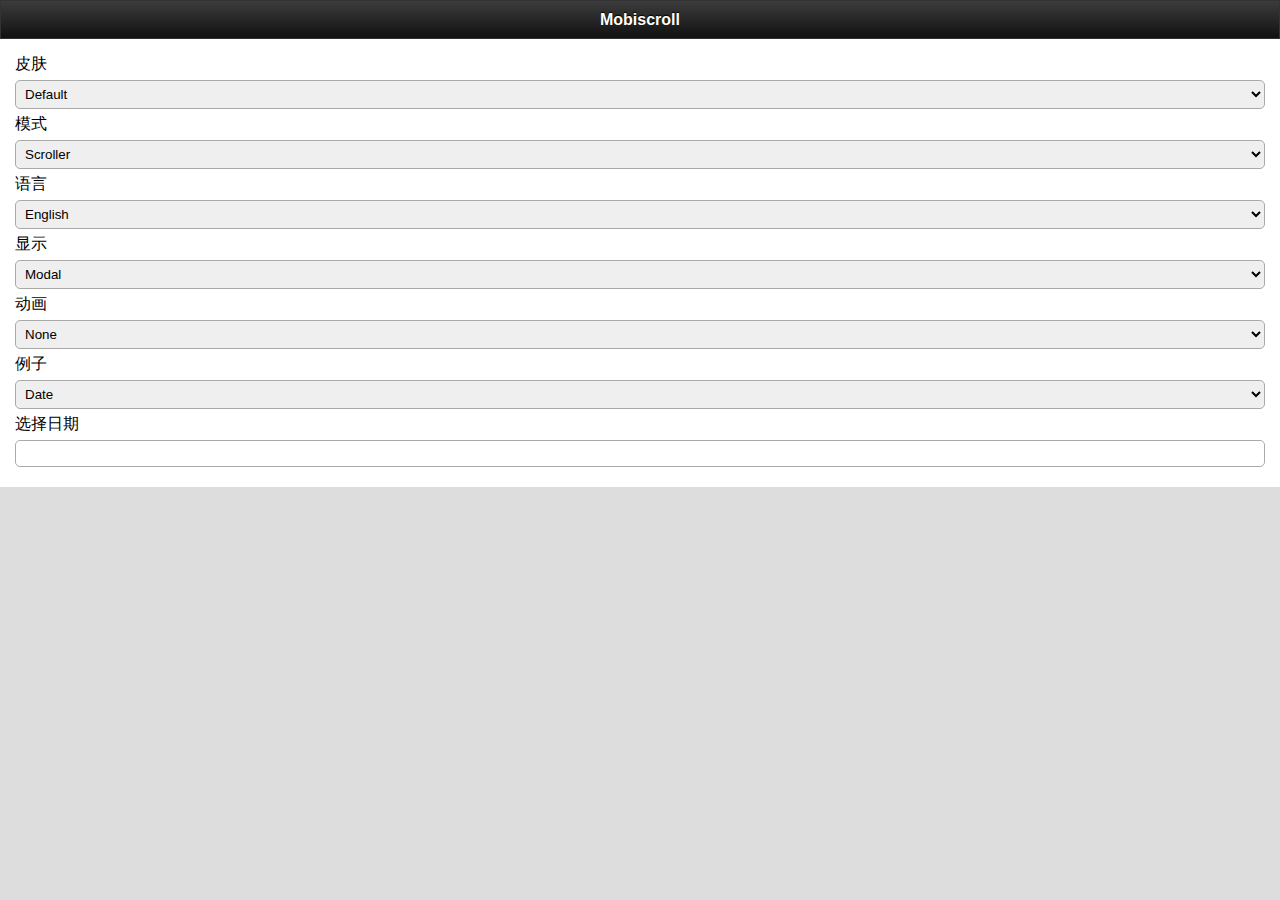
<file: mobiscroll-master/index-zepto.html>
<!DOCTYPE html>
<html lang="en">
<head>
    <meta charset="utf-8">
    <meta name="viewport" content="width=device-width, initial-scale=1, maximum-scale=1, user-scalable=0">

    <title>Mobiscroll</title>

    <script type="text/javascript" src="js/zepto.js"></script>

    <style type="text/css">
        body {
            padding: 0;
            margin: 0;
            font-family: arial, verdana, sans-serif;
            font-size: 16px;
            background: #ddd;
        }

        input, select {
            width: 100%;
            padding: 5px;
            margin: 5px 0;
            border: 1px solid #aaa;
            box-sizing: border-box;
            border-radius: 5px;
            -webkit-box-sizing: border-box;
            -webkit-border-radius: 5px;
        }

        .header {
            border: 1px solid #333;
            background: #111;
            color: white;
            font-weight: bold;
            text-shadow: 0 -1px 1px black;
            background-image: -webkit-gradient(linear,left top,left bottom,from(#3C3C3C),to(#111));
            background-image: -webkit-linear-gradient(#3C3C3C,#111);
            background-image: -moz-linear-gradient(#3C3C3C,#111);
            background-image: -ms-linear-gradient(#3C3C3C,#111);
            background-image: -o-linear-gradient(#3C3C3C,#111);
            background-image: linear-gradient(#3C3C3C,#111);
        }
        .header h1 {
            text-align: center;
            font-size: 16px;
            margin: .6em 0;
            padding: 0;
            text-overflow: ellipsis;
            overflow: hidden;
            white-space: nowrap;
        }

        .content {
            padding: 15px;
            background: #fff;
        }

        .demo {
            display: none;
        }

    </style>

    <script src="js/mobiscroll.zepto.js" type="text/javascript"></script>
    <script src="js/mobiscroll.core.js"></script>
    <script src="js/mobiscroll.scroller.js" type="text/javascript"></script>

    <script src="js/mobiscroll.datetime.js" type="text/javascript"></script>
    <script src="js/mobiscroll.select.js" type="text/javascript"></script>

    <script src="js/mobiscroll.scroller.jqm.js" type="text/javascript"></script>
    <script src="js/mobiscroll.scroller.ios.js" type="text/javascript"></script>
    <script src="js/mobiscroll.scroller.android.js" type="text/javascript"></script>
    <script src="js/mobiscroll.scroller.android-holo.js" type="text/javascript"></script>
    <script src="js/mobiscroll.scroller.wp.js" type="text/javascript"></script>

    <script src="js/i18n/mobiscroll.i18n.de.js" type="text/javascript"></script>
    <script src="js/i18n/mobiscroll.i18n.es.js" type="text/javascript"></script>
    <script src="js/i18n/mobiscroll.i18n.fr.js" type="text/javascript"></script>
    <script src="js/i18n/mobiscroll.i18n.hu.js" type="text/javascript"></script>
    <script src="js/i18n/mobiscroll.i18n.it.js" type="text/javascript"></script>
    <script src="js/i18n/mobiscroll.i18n.no.js" type="text/javascript"></script>
    <script src="js/i18n/mobiscroll.i18n.pt-BR.js" type="text/javascript"></script>
    <script src="js/i18n/mobiscroll.i18n.zh.js" type="text/javascript"></script>

    <link href="css/mobiscroll.icons.css" rel="stylesheet" type="text/css" />
    <link href="css/mobiscroll.scroller.css" rel="stylesheet" type="text/css" />
    <link href="css/mobiscroll.scroller.jqm.css" rel="stylesheet" type="text/css" />
    <link href="css/mobiscroll.scroller.android.css" rel="stylesheet" type="text/css" />
    <link href="css/mobiscroll.scroller.android-holo.css" rel="stylesheet" type="text/css" />
    <link href="css/mobiscroll.scroller.ios.css" rel="stylesheet" type="text/css" />
    <link href="css/mobiscroll.scroller.sense-ui.css" rel="stylesheet" type="text/css" />
    <link href="css/mobiscroll.scroller.wp.css" rel="stylesheet" type="text/css" />

    <link href="css/mobiscroll.animation.css" rel="stylesheet" type="text/css" />

    <script type="text/javascript">
        $(function () {
            var curr = new Date().getFullYear();
            var opt = {
                'date': {
                    preset: 'date',
                    invalid: { daysOfWeek: [0, 6], daysOfMonth: ['5/1', '12/24', '12/25'] }
                },
                'datetime': {
                    preset: 'datetime',
                    minDate: new Date(2012, 3, 10, 9, 22),
                    maxDate: new Date(2014, 7, 30, 15, 44),
                    stepMinute: 5
                },
                'time': {
                    preset: 'time'
                },
                'credit': {
                    preset: 'date',
                    dateOrder: 'mmyy',
                    dateFormat: 'mm/yy',
                    startYear: curr,
                    endYear: curr + 10,
                    width: 100
                },
                'select': {
                    preset: 'select'
                },
                'select-opt': {
                    preset: 'select',
                    group: true,
                    width: 50
                }
            }

            $('.settings select').bind('change', function() {
                var demo = $('#demo').val();

                if (!demo.match(/select/i)) {
                    $('.demo-test-' + demo).val('');
                }

                $('.demo-test-' + demo).scroller('destroy').scroller($.extend(opt[demo], {
                    theme: $('#theme').val(),
                    mode: $('#mode').val(),
                    lang: $('#language').val(),
                    display: $('#display').val(),
                    animate: $('#animation').val()
                }));
                $('.demo').hide();
                $('.demo-' + demo).show();
            });

            $('#demo').trigger('change');

        });
    </script>
</head>

<body>
    <div data-role="page" data-theme="b">
        <div data-role="header" data-theme="a" class="header">
            <h1>Mobiscroll</h1>
        </div>

        <div data-role="content" data-theme="d" class="content">
            <div class="settings">
                <div data-role="fieldcontain">
                    <label for="theme">皮肤</label>
                    <select name="theme" id="theme">
                        <option value="default">Default</option>
                        <option value="android-holo">Android Holo</option>
                        <option value="android-holo light">Android Holo Light</option>
                        <option value="android">Android</option>
                        <option value="sense-ui">Sense UI</option>
                        <option value="ios">iOS</option>
                        <option value="wp">Windows Phone</option>
                        <option value="wp light">Windows Phone Light</option>
                    </select>
                </div>
                <div data-role="fieldcontain">
                    <label for="mode">模式</label>
                    <select name="mode" id="mode">
                        <option value="scroller">Scroller</option>
                        <option value="clickpick">Clickpick</option>
                        <option value="mixed">Mixed</option>
                    </select>
                </div>
                <div data-role="fieldcontain">
                    <label for="language">语言</label>
                    <select name="language" id="language">
                        <option value="">English</option>
                        <option value="de">Deutsch</option>
                        <option value="es">Español</option>
                        <option value="fr">Français</option>
                        <option value="hu">Magyar</option>
                        <option value="it">Italiano</option>
                    </select>
                </div>
                <div data-role="fieldcontain">
                    <label for="display">显示</label>
                    <select name="display" id="display">
                        <option value="modal">Modal</option>
                        <option value="inline">Inline</option>
                        <option value="bubble">Bubble</option>
                        <option value="top">Top</option>
                        <option value="bottom">Bottom</option>
                    </select>
                </div>
                <div data-role="fieldcontain">
                    <label for="animation">动画</label>
                    <select name="animation" id="animation" class="settings">
                        <option value="">None</option>
                        <option value="fade">Fade</option>
                        <option value="flip">Flip</option>
                        <option value="pop">Pop</option>
                        <option value="swing">Swing</option>
                        <option value="slidehorizontal">Slide Horizontal</option>
                        <option value="slidevertical">Slide Vertical</option>
                        <option value="slidedown">Slide Down</option>
                        <option value="slideup">Slide Up</option>
                    </select>
                </div>
                <div data-role="fieldcontain">
                    <label for="demo">例子</label>
                    <select name="demo" id="demo">
                        <option value="date">Date</option>
                        <option value="datetime">Datetime</option>
                        <option value="time">Time</option>
                        <option value="credit">Credit card expiration</option>
                        <option value="select">Select</option>
                        <option value="select-opt">Group Select</option>
                    </select>
                </div>
            </div>
            <div data-role="fieldcontain" class="demo demo-date demo-datetime demo-time demo-credit">
                <label for="test">选择日期</label>
                <input name="test" id="test" class="demo-test-date demo-test-datetime demo-test-time demo-test-credit" />
            </div>
            <div data-role="fieldcontain" class="demo demo-select">
                <label for="city">选择日期</label>
                <select id="city" class="demo-test-select" data-role="none">
                    <option value="1">Atlanta</option>
                    <option value="2">Berlin</option>
                    <option value="3">Boston</option>
                    <option value="4">Chicago</option>
                    <option value="5">London</option>
                    <option value="6">Los Angeles</option>
                    <option value="7">New York</option>
                    <option value="8">Paris</option>
                    <option value="9">San Francisco</option>
                </select>
            </div>
            <div data-role="fieldcontain" class="demo demo-select-opt">
                <label for="names">选择日期</label>
                <select id="names" class="demo-test-select-opt" data-role="none">
                    <optgroup label="A">
                        <option value="0">Adaline Shiver</option>
                        <option value="1">Adella Cornell</option>
                        <option value="2">Adolph Scriber</option>
                        <option value="3">Adrianna Merritt</option>
                        <option value="4">Adrianne Marotta</option>
                        <option value="5">Adrien Laycock</option>
                        <option value="6">Adrien Wiggins</option>
                        <option value="7">Agustin Vert</option>
                        <option value="8">Aisha Oritz</option>
                        <option value="9">Alaine Mikesell</option>
                        <option value="10">Alaine Russaw</option>
                        <option value="11">Alana Swint</option>
                        <option value="12">Albina Rather</option>
                        <option value="13">Alexandria Zimmerman</option>
                        <option value="14">Alexia Pullen</option>
                        <option value="15">Alexia Skipworth</option>
                        <option value="16">Alfonzo Morelli</option>
                        <option value="17">Alia Varona</option>
                        <option value="18">Aline Aguilar</option>
                        <option value="19">Alisha Applegate</option>
                        <option value="20">Alix Martines</option>
                        <option value="21">Allen Belvin</option>
                        <option value="22">Allene Meek</option>
                        <option value="23">Alline Pasquale</option>
                        <option value="24">Allyn Schoening</option>
                        <option value="25">Alonzo Benninger</option>
                        <option value="26">Alphonse Andre</option>
                        <option value="27">Alvera Santigo</option>
                        <option value="28">Alvina Unknow</option>
                        <option value="29">Alyse Walczak</option>
                        <option value="30">Alysia Currington</option>
                        <option value="31">Alyssa Mull</option>
                        <option value="32">Amada Gouin</option>
                        <option value="33">Ambrose Clopton</option>
                        <option value="34">Ammie Epping</option>
                        <option value="35">Anastacia Pizer</option>
                        <option value="36">Andera Chichester</option>
                        <option value="37">Andera Hammaker</option>
                        <option value="38">Andres Brazile</option>
                        <option value="39">Angelique Buzard</option>
                        <option value="40">Angelo Valentino</option>
                        <option value="41">Anh Forshee</option>
                        <option value="42">Anissa Hutton</option>
                        <option value="43">Annita Parmelee</option>
                        <option value="44">Antone Hagerman</option>
                        <option value="45">Antonina Fender</option>
                        <option value="46">April Pilla</option>
                        <option value="47">Ara Bucher</option>
                        <option value="48">Ardith Hoge</option>
                        <option value="49">Arica Falkowski</option>
                        <option value="50">Arleen Timberlake</option>
                        <option value="51">Arlen Brainerd</option>
                        <option value="52">Arline Marnell</option>
                        <option value="53">Arline Vowell</option>
                        <option value="54">Arnita Marrero</option>
                        <option value="55">Arnold Borders</option>
                        <option value="56">Aron Nichols</option>
                        <option value="57">Art Grindstaff</option>
                        <option value="58">Asha Arceneaux</option>
                        <option value="59">Asha Schwalb</option>
                        <option value="60">Ashely Corney</option>
                        <option value="61">Ashlea Munro</option>
                        <option value="62">Ashlee Dials</option>
                        <option value="63">Ashlee Ostrow</option>
                        <option value="64">Asley Villalobos</option>
                        <option value="65">Asuncion Sullivan</option>
                        <option value="66">Athena Leinen</option>
                        <option value="67">Athena Yang</option>
                        <option value="68">Audie Pennington</option>
                        <option value="69">Audrea Delaughter</option>
                        <option value="70">Augustine Brink</option>
                        <option value="71">Aurelio Deveau</option>
                        <option value="72">Aurora Marston</option>
                        <option value="73">Avril Wideman</option>
                        <option value="74">Ayako Bayliss</option>
                        <option value="75">Azalee Phair</option>
                        <option value="76">Azucena Durfey</option>
                        <option value="77">Azzie Shibata</option>
                    </optgroup>
                    <optgroup label="B">
                        <option value="78">Barbara Mackay</option>
                        <option value="79">Barbera Phu</option>
                        <option value="80">Barbie Kaczorowski</option>
                        <option value="81">Barney Flurry</option>
                        <option value="82">Beatriz Remer</option>
                        <option value="83">Beatriz Sweitzer</option>
                        <option value="84">Belia Nace</option>
                        <option value="85">Bennett Summey</option>
                        <option value="86">Bernadine Orme</option>
                        <option value="87">Bernita Dominguez</option>
                        <option value="88">Berry Tingle</option>
                        <option value="89">Bethel Mass</option>
                        <option value="90">Bev Pearman</option>
                        <option value="91">Beverley Maddalena</option>
                        <option value="92">Beverley Saia</option>
                        <option value="93">Billy Waldner</option>
                        <option value="94">Bobby Weisman</option>
                        <option value="95">Bobbye Clapp</option>
                        <option value="96">Bobette Boyland</option>
                        <option value="97">Boris Latta</option>
                        <option value="98">Boyce Haller</option>
                        <option value="99">Boyce Henthorn</option>
                        <option value="100">Boyd Nilsen</option>
                        <option value="101">Bradley Kind</option>
                        <option value="102">Bradly Creek</option>
                        <option value="103">Brandy Doverspike</option>
                        <option value="104">Breana Bourke</option>
                        <option value="105">Brice Hamil</option>
                        <option value="106">Brigette Robison</option>
                        <option value="107">Brigida Moak</option>
                        <option value="108">Brigida Morrissette</option>
                        <option value="109">Britta Demario</option>
                        <option value="110">Broderick Lino</option>
                        <option value="111">Brook Kugler</option>
                        <option value="112">Brooks Emmett</option>
                        <option value="113">Bruce Egnor</option>
                        <option value="114">Bryanna Adkisson</option>
                        <option value="115">Bula Diep</option>
                        <option value="116">Burl Michelsen</option>
                        <option value="117">Byron Abee</option>
                    </optgroup>
                    <optgroup label="C">
                        <option value="118">Caitlyn Stroh</option>
                        <option value="119">Camelia Studstill</option>
                        <option value="120">Cameron Rentschler</option>
                        <option value="121">Cammie Crothers</option>
                        <option value="122">Cammie Seyal</option>
                        <option value="123">Candida Flohr</option>
                        <option value="124">Carey Dillingham</option>
                        <option value="125">Carey Wolff</option>
                        <option value="126">Carin Rochin</option>
                        <option value="127">Carita Oestreich</option>
                        <option value="128">Carl Swasey</option>
                        <option value="129">Carline Dunagan</option>
                        <option value="130">Carmelita Foos</option>
                        <option value="131">Carmina Kempker</option>
                        <option value="132">Carolina James</option>
                        <option value="133">Carolyne Necessary</option>
                        <option value="134">Carri Haley</option>
                        <option value="135">Carter Mcphillips</option>
                        <option value="136">Cary Hufford</option>
                        <option value="137">Cassondra Lupien</option>
                        <option value="138">Catalina Terry</option>
                        <option value="139">Catalina Trotman</option>
                        <option value="140">Catharine Presson</option>
                        <option value="141">Catrina Ramage</option>
                        <option value="142">Cecily Buentello</option>
                        <option value="143">Celina Langone</option>
                        <option value="144">Chanell Strong</option>
                        <option value="145">Chantay Melchior</option>
                        <option value="146">Chantell Roig</option>
                        <option value="147">Charisse Pracht</option>
                        <option value="148">Charlette Trosclair</option>
                        <option value="149">Charlyn Sly</option>
                        <option value="150">Charmaine Eckley</option>
                        <option value="151">Cherie Swader</option>
                        <option value="152">Cherilyn Henne</option>
                        <option value="153">Cherri Herzog</option>
                        <option value="154">Cheryl Hulings</option>
                        <option value="155">Cheryle Frutos</option>
                        <option value="156">Chin Caton</option>
                        <option value="157">Christeen Cowens</option>
                        <option value="158">Christen Thresher</option>
                        <option value="159">Christiana Statton</option>
                        <option value="160">Christinia Wittman</option>
                        <option value="161">Chrystal Dieter</option>
                        <option value="162">Cindie Giblin</option>
                        <option value="163">Cira Courtney</option>
                        <option value="164">Clair Alper</option>
                        <option value="165">Clair Madonna</option>
                        <option value="166">Clare Koski</option>
                        <option value="167">Clarence Hamblin</option>
                        <option value="168">Claretha Fabian</option>
                        <option value="169">Claribel Gillins</option>
                        <option value="170">Clarice Terrell</option>
                        <option value="171">Clarita Kadlec</option>
                        <option value="172">Claude Henslee</option>
                        <option value="173">Claudio Mcmillion</option>
                        <option value="174">Clemencia Grimm</option>
                        <option value="175">Clement Halton</option>
                        <option value="176">Clement Mccarville</option>
                        <option value="177">Clemente Milewski</option>
                        <option value="178">Clifford Cuffee</option>
                        <option value="179">Concha Maney</option>
                        <option value="180">Conchita Eleby</option>
                        <option value="181">Constance Weidenbach</option>
                        <option value="182">Consuela Gajewski</option>
                        <option value="183">Consuela Stockwell</option>
                        <option value="184">Consuelo Riveria</option>
                        <option value="185">Coretta Duffy</option>
                        <option value="186">Corine Marton</option>
                        <option value="187">Corrina Westrich</option>
                        <option value="188">Craig Leeman</option>
                        <option value="189">Cristin Ota</option>
                        <option value="190">Crystle Gandara</option>
                        <option value="191">Curt Mccracken</option>
                        <option value="192">Curt Parsons</option>
                        <option value="193">Cynthia Fang</option>
                        <option value="194">Cyril Althoff</option>
                    </optgroup>
                    <optgroup label="D">
                        <option value="195">Daina Holdren</option>
                        <option value="196">Danial Lightcap</option>
                        <option value="197">Daniele Siler</option>
                        <option value="198">Danika Morquecho</option>
                        <option value="199">Danita Appell</option>
                        <option value="200">Danny Feltner</option>
                        <option value="201">Darcel Mccardell</option>
                        <option value="202">Darcey Folk</option>
                        <option value="203">Daron Yelton</option>
                        <option value="204">Darrel Rago</option>
                        <option value="205">Darwin Heaney</option>
                        <option value="206">Darwin Holbert</option>
                        <option value="207">Davina Amaya</option>
                        <option value="208">Davis Clary</option>
                        <option value="209">Deadra Spotts</option>
                        <option value="210">Deana Mccullar</option>
                        <option value="211">Deangelo Murphey</option>
                        <option value="212">Debbie Delima</option>
                        <option value="213">Deborah Bova</option>
                        <option value="214">Deja Devries</option>
                        <option value="215">Del Matsui</option>
                        <option value="216">Delana Hasan</option>
                        <option value="217">Delia Madero</option>
                        <option value="218">Delicia Garmon</option>
                        <option value="219">Delicia Melecio</option>
                        <option value="220">Delicia Reyes</option>
                        <option value="221">Delisa Herrmann</option>
                        <option value="222">Delisa Tesch</option>
                        <option value="223">Delmar Ryder</option>
                        <option value="224">Delorse Mccuin</option>
                        <option value="225">Delphia Muff</option>
                        <option value="226">Delsie Minjares</option>
                        <option value="227">Delsie Sells</option>
                        <option value="228">Demarcus Friscia</option>
                        <option value="229">Demetra Bramhall</option>
                        <option value="230">Denisha Brzozowski</option>
                        <option value="231">Denyse Devries</option>
                        <option value="232">Deonna Boros</option>
                        <option value="233">Deonna Noonkester</option>
                        <option value="234">Deshawn Pizano</option>
                        <option value="235">Despina Kulpa</option>
                        <option value="236">Destiny Fortney</option>
                        <option value="237">Dewey Koning</option>
                        <option value="238">Dexter Foree</option>
                        <option value="239">Diamond Gartin</option>
                        <option value="240">Diedra Comer</option>
                        <option value="241">Dixie Hann</option>
                        <option value="242">Domenic Ochoa</option>
                        <option value="243">Dominica Stockstill</option>
                        <option value="244">Dominque Hesson</option>
                        <option value="245">Dona Sroka</option>
                        <option value="246">Donn Oelke</option>
                        <option value="247">Donn Rymer</option>
                        <option value="248">Donny Platts</option>
                        <option value="249">Dorethea Kress</option>
                        <option value="250">Dorothy Suire</option>
                        <option value="251">Dorris Falkner</option>
                        <option value="252">Dorthea Putnam</option>
                        <option value="253">Dorthey Teaster</option>
                        <option value="254">Dotty Abeita</option>
                        <option value="255">Dreama Fujiwara</option>
                        <option value="256">Dulcie Adelman</option>
                        <option value="257">Dusty Beede</option>
                        <option value="258">Dwain Sartain</option>
                        <option value="259">Dwana Cloer</option>
                        <option value="260">Dwana Gershman</option>
                    </optgroup>
                    <optgroup label="E">
                        <option value="261">Earle Hasse</option>
                        <option value="262">Earle Pennel</option>
                        <option value="263">Earline Rosenblatt</option>
                        <option value="264">Earnestine Ridout</option>
                        <option value="265">Ebony Dematteo</option>
                        <option value="266">Echo Gleason</option>
                        <option value="267">Eda Jaques</option>
                        <option value="268">Edda Cammarata</option>
                        <option value="269">Eddie Mcilwain</option>
                        <option value="270">Eddy Augustus</option>
                        <option value="271">Edelmira Rodreguez</option>
                        <option value="272">Eden Egnor</option>
                        <option value="273">Edison Hebb</option>
                        <option value="274">Edmund Litwin</option>
                        <option value="275">Edna Hewett</option>
                        <option value="276">Ehtel Dinkins</option>
                        <option value="277">Eileen Willert</option>
                        <option value="278">Eilene Risser</option>
                        <option value="279">Elaine Rodrigue</option>
                        <option value="280">Elana Deluca</option>
                        <option value="281">Elden Rockey</option>
                        <option value="282">Elene Estey</option>
                        <option value="283">Eleonore Frenkel</option>
                        <option value="284">Elly Franchi</option>
                        <option value="285">Elouise Doty</option>
                        <option value="286">Elouise Miura</option>
                        <option value="287">Elsa Coghill</option>
                        <option value="288">Elsie Majka</option>
                        <option value="289">Elvin Saterfiel</option>
                        <option value="290">Elvira Knott</option>
                        <option value="291">Elyse Stickler</option>
                        <option value="292">Elyse Verge</option>
                        <option value="293">Emeline Wison</option>
                        <option value="294">Emerson Binkley</option>
                        <option value="295">Emerson Marchi</option>
                        <option value="296">Emilia Brendel</option>
                        <option value="297">Emmanuel Henery</option>
                        <option value="298">Emmanuel Radigan</option>
                        <option value="299">Emogene Janz</option>
                        <option value="300">Enedina Granda</option>
                        <option value="301">Erick Marcos</option>
                        <option value="302">Erin Stockton</option>
                        <option value="303">Ernestine Beirne</option>
                        <option value="304">Essie Ristow</option>
                        <option value="305">Esther Dougal</option>
                        <option value="306">Eugenia Jay</option>
                        <option value="307">Eugenie Kirshner</option>
                        <option value="308">Eulalia Donaghy</option>
                        <option value="309">Eun Niemi</option>
                        <option value="310">Eura Ashby</option>
                        <option value="311">Eura Olden</option>
                        <option value="312">Evette Vila</option>
                        <option value="313">Ewa Hopton</option>
                        <option value="314">Exie Crisman</option>
                    </optgroup>
                    <optgroup label="F">
                        <option value="315">Fairy Ambriz</option>
                        <option value="316">Faith Paskett</option>
                        <option value="317">Fallon Landress</option>
                        <option value="318">Farrah Crouse</option>
                        <option value="319">Farrah Sailer</option>
                        <option value="320">Felecia Bonneau</option>
                        <option value="321">Felica Benner</option>
                        <option value="322">Felica Cary</option>
                        <option value="323">Felipa Glasscock</option>
                        <option value="324">Felisa Aguirre</option>
                        <option value="325">Felisa Hamid</option>
                        <option value="326">Fernanda Carmichael</option>
                        <option value="327">Filomena An</option>
                        <option value="328">Fleta Witherspoon</option>
                        <option value="329">Flo Charlebois</option>
                        <option value="330">Flor Durgan</option>
                        <option value="331">Florance Aguirre</option>
                        <option value="332">Florencia Yard</option>
                        <option value="333">Floria Coon</option>
                        <option value="334">Florinda Langston</option>
                        <option value="335">Florinda Smedley</option>
                        <option value="336">Fonda Calderwood</option>
                        <option value="337">Fran Leininger</option>
                        <option value="338">France Scheller</option>
                        <option value="339">Francene Zielke</option>
                        <option value="340">Frances Pilling</option>
                        <option value="341">Francie Swindle</option>
                        <option value="342">Frank Wishart</option>
                        <option value="343">Freda Garibay</option>
                        <option value="344">Freda Matis</option>
                        <option value="345">Freddie Bob</option>
                        <option value="346">Fredricka Herzig</option>
                    </optgroup>
                    <optgroup label="G">
                        <option value="347">Gabrielle Fairbanks</option>
                        <option value="348">Garnet Pfeil</option>
                        <option value="349">Garret Faller</option>
                        <option value="350">Garrett Juckett</option>
                        <option value="351">Garry Banker</option>
                        <option value="352">Garry Elvin</option>
                        <option value="353">Gaston Douthitt</option>
                        <option value="354">Gavin Lucena</option>
                        <option value="355">Gavin Storer</option>
                        <option value="356">Gaye Redwine</option>
                        <option value="357">Gayla Liebold</option>
                        <option value="358">Gaylord Bonavita</option>
                        <option value="359">Gennie Alphin</option>
                        <option value="360">Genny Naron</option>
                        <option value="361">Georgeann Coney</option>
                        <option value="362">Georgianne Cluff</option>
                        <option value="363">Georgianne Feagin</option>
                        <option value="364">Geraldine Jewell</option>
                        <option value="365">Geraldine Sheats</option>
                        <option value="366">Geralyn Quinlan</option>
                        <option value="367">Gertrud Cardello</option>
                        <option value="368">Gertrud Hurless</option>
                        <option value="369">Gertrudis Brueggemann</option>
                        <option value="370">Gertude Wadkins</option>
                        <option value="371">Ginette Coan</option>
                        <option value="372">Ginette Kincade</option>
                        <option value="373">Gino Tweed</option>
                        <option value="374">Giuseppe Goris</option>
                        <option value="375">Glayds Wargo</option>
                        <option value="376">Glendora Andres</option>
                        <option value="377">Glennis Tatman</option>
                        <option value="378">Glennis Teeple</option>
                        <option value="379">Gonzalo Barsh</option>
                        <option value="380">Gracie Spagnuolo</option>
                        <option value="381">Grant Bowen</option>
                        <option value="382">Gregory Devito</option>
                        <option value="383">Gregory Limbaugh</option>
                        <option value="384">Greta Huseman</option>
                        <option value="385">Griselda Barfoot</option>
                        <option value="386">Guy Vawter</option>
                    </optgroup>
                    <optgroup label="H">
                        <option value="387">Ha Lacaze</option>
                        <option value="388">Halley Nakamoto</option>
                        <option value="389">Hang Eagar</option>
                        <option value="390">Harlan Beiler</option>
                        <option value="391">Harrison Maye</option>
                        <option value="392">Harrison Wyrick</option>
                        <option value="393">Harry Ansari</option>
                        <option value="394">Hassie Kamps</option>
                        <option value="395">Hassie Ohair</option>
                        <option value="396">Hassie Welborn</option>
                        <option value="397">Hattie Marc</option>
                        <option value="398">Hayden Wene</option>
                        <option value="399">Hayley Partida</option>
                        <option value="400">Hedy Wason</option>
                        <option value="401">Helen Mayfield</option>
                        <option value="402">Herb Finnell</option>
                        <option value="403">Herbert Jeffery</option>
                        <option value="404">Herman Maharaj</option>
                        <option value="405">Hermina Reiber</option>
                        <option value="406">Hermine Kirwan</option>
                        <option value="407">Herschel Godoy</option>
                        <option value="408">Herschel Wilder</option>
                        <option value="409">Hilario Isabel</option>
                        <option value="410">Hipolito Lees</option>
                        <option value="411">Holley Ruvolo</option>
                        <option value="412">Holly Darbonne</option>
                        <option value="413">Homer Bengtson</option>
                        <option value="414">Hong Thom</option>
                        <option value="415">Hsiu Rozar</option>
                        <option value="416">Hunter Keister</option>
                    </optgroup>
                    <optgroup label="I">
                        <option value="417">Ignacia Tesar</option>
                        <option value="418">Ignacio Turvey</option>
                        <option value="419">Ilda Levitsky</option>
                        <option value="420">Inell Mccutcheon</option>
                        <option value="421">Ines Schwebach</option>
                        <option value="422">Ione Nakamura</option>
                        <option value="423">Ira Lucien</option>
                        <option value="424">Irvin Spece</option>
                        <option value="425">Isabella Dundas</option>
                        <option value="426">Ismael Ketcham</option>
                        <option value="427">Isobel Peete</option>
                        <option value="428">Iva Steckel</option>
                        <option value="429">Ivey Kuss</option>
                        <option value="430">Ivonne Prather</option>
                    </optgroup>
                    <optgroup label="J">
                        <option value="431">Jacelyn Seigel</option>
                        <option value="432">Jackson Lauritzen</option>
                        <option value="433">Jacqualine Umphrey</option>
                        <option value="434">Jacquelyn Winslett</option>
                        <option value="435">Jacqulyn Schumann</option>
                        <option value="436">Jada Klotz</option>
                        <option value="437">Jadwiga Placencia</option>
                        <option value="438">Jamey Torre</option>
                        <option value="439">Jammie Luman</option>
                        <option value="440">Janelle Godinez</option>
                        <option value="441">Jani Sonnier</option>
                        <option value="442">Janina Embry</option>
                        <option value="443">Jarod Midgette</option>
                        <option value="444">Jarod Zahl</option>
                        <option value="445">Jasmine Ruhl</option>
                        <option value="446">Jaunita Rife</option>
                        <option value="447">Jaye Mabie</option>
                        <option value="448">Jayme Sevier</option>
                        <option value="449">Jc Caines</option>
                        <option value="450">Jc Kramer</option>
                        <option value="451">Jc Molinaro</option>
                        <option value="452">Jean Ping</option>
                        <option value="453">Jeanett Eliason</option>
                        <option value="454">Jeanmarie Cerrone</option>
                        <option value="455">Jeanne Buckwalter</option>
                        <option value="456">Jefferson Louie</option>
                        <option value="457">Jenae Reading</option>
                        <option value="458">Jenelle Saladin</option>
                        <option value="459">Jenette Ballengee</option>
                        <option value="460">Jeneva Gordan</option>
                        <option value="461">Jenice Krahn</option>
                        <option value="462">Jenice Swearngin</option>
                        <option value="463">Jeniffer Scott</option>
                        <option value="464">Jennie Hochman</option>
                        <option value="465">Jenniffer Morreale</option>
                        <option value="466">Jennine Borunda</option>
                        <option value="467">Jeramy Grasser</option>
                        <option value="468">Jere Wolak</option>
                        <option value="469">Jessi Sidener</option>
                        <option value="470">Jessika Stufflebeam</option>
                        <option value="471">Jesusa Bednar</option>
                        <option value="472">Jettie Recinos</option>
                        <option value="473">Jill Iwamoto</option>
                        <option value="474">Jill Lahey</option>
                        <option value="475">Jody Shannon</option>
                        <option value="476">Joeann Eckley</option>
                        <option value="477">Joey Basta</option>
                        <option value="478">Jolene Sen</option>
                        <option value="479">Jolyn Defilippo</option>
                        <option value="480">Jonathan Minor</option>
                        <option value="481">Jonell Lindley</option>
                        <option value="482">Jonnie Borrelli</option>
                        <option value="483">Josef Eyre</option>
                        <option value="484">Josef Mcgarrah</option>
                        <option value="485">Josefa Burner</option>
                        <option value="486">Josefine Bureau</option>
                        <option value="487">Josephina Smyers</option>
                        <option value="488">Joshua Brunell</option>
                        <option value="489">Josiah Cowgill</option>
                        <option value="490">Joya Schoemaker</option>
                        <option value="491">Juan Moffat</option>
                        <option value="492">Juana Touchette</option>
                        <option value="493">Judi Phan</option>
                        <option value="494">Judith Fujita</option>
                        <option value="495">Juliane Spinella</option>
                        <option value="496">Julieann Barrs</option>
                        <option value="497">Julissa Presler</option>
                        <option value="498">Justa Lavalley</option>
                    </optgroup>
                    <optgroup label="K">
                        <option value="499">Kacie Resch</option>
                        <option value="500">Kalyn Vigue</option>
                        <option value="501">Kara Gamble</option>
                        <option value="502">Kareen Cagley</option>
                        <option value="503">Karey Offutt</option>
                        <option value="504">Karly Duck</option>
                        <option value="505">Karmen Barahona</option>
                        <option value="506">Karole Plants</option>
                        <option value="507">Karren Guerrero</option>
                        <option value="508">Karry Hao</option>
                        <option value="509">Kary Tezeno</option>
                        <option value="510">Karyn Tiano</option>
                        <option value="511">Kasha Jester</option>
                        <option value="512">Kasie Beaman</option>
                        <option value="513">Kasie Geno</option>
                        <option value="514">Kathe Higley</option>
                        <option value="515">Kathlyn Mccart</option>
                        <option value="516">Kathrin Gray</option>
                        <option value="517">Kathyrn Glotfelty</option>
                        <option value="518">Katrice Southworth</option>
                        <option value="519">Katrina Wool</option>
                        <option value="520">Keeley Inouye</option>
                        <option value="521">Keena Haugland</option>
                        <option value="522">Keenan Lepine</option>
                        <option value="523">Keila Goodyear</option>
                        <option value="524">Kelley Luu</option>
                        <option value="525">Kelsey Monterroso</option>
                        <option value="526">Kemberly Sasso</option>
                        <option value="527">Ken Seamans</option>
                        <option value="528">Kenia Freeburg</option>
                        <option value="529">Kenna Bartle</option>
                        <option value="530">Kenny Schaefer</option>
                        <option value="531">Kenyatta Killeen</option>
                        <option value="532">Kerstin Roughton</option>
                        <option value="533">Keshia Boozer</option>
                        <option value="534">Kim Mckamie</option>
                        <option value="535">Kimi Wrench</option>
                        <option value="536">Kindra Main</option>
                        <option value="537">Kirby Colmenero</option>
                        <option value="538">Kirby Englund</option>
                        <option value="539">Kirsten Strayer</option>
                        <option value="540">Korey Marcy</option>
                        <option value="541">Kristeen Luzier</option>
                        <option value="542">Kristi Heaton</option>
                        <option value="543">Kristi Peach</option>
                        <option value="544">Kristin Nader</option>
                        <option value="545">Kristofer Pound</option>
                        <option value="546">Krysten Bushong</option>
                        <option value="547">Kurt Foutch</option>
                    </optgroup>
                    <optgroup label="L">
                        <option value="548">Lael Marshell</option>
                        <option value="549">Lahoma Jun</option>
                        <option value="550">Laila Erby</option>
                        <option value="551">Lakeisha Deane</option>
                        <option value="552">Lamar Pinette</option>
                        <option value="553">Lamar Sigel</option>
                        <option value="554">Lamonica Woolum</option>
                        <option value="555">Landon Bronk</option>
                        <option value="556">Landon Rathjen</option>
                        <option value="557">Lane Pompey</option>
                        <option value="558">Lanelle Preiss</option>
                        <option value="559">Lanita Isbell</option>
                        <option value="560">Lanita Richarson</option>
                        <option value="561">Larissa Markert</option>
                        <option value="562">Laronda Holdridge</option>
                        <option value="563">Laronda Kolbe</option>
                        <option value="564">Lashawna Peacock</option>
                        <option value="565">Latonya Holyfield</option>
                        <option value="566">Latosha Salido</option>
                        <option value="567">Latoya Harvison</option>
                        <option value="568">Latoya Rezentes</option>
                        <option value="569">Latoyia Krull</option>
                        <option value="570">Lauran Reid</option>
                        <option value="571">Laurel Rasberry</option>
                        <option value="572">Lavern Donnelly</option>
                        <option value="573">Lavinia Mallette</option>
                        <option value="574">Lavona Mcferren</option>
                        <option value="575">Le Synder</option>
                        <option value="576">Lean Brenneman</option>
                        <option value="577">Lean Fagan</option>
                        <option value="578">Leanna Prowell</option>
                        <option value="579">Leif Uphoff</option>
                        <option value="580">Leisa Troung</option>
                        <option value="581">Lelia Mountain</option>
                        <option value="582">Lena Clouser</option>
                        <option value="583">Leonarda Hubert</option>
                        <option value="584">Leonora Kesner</option>
                        <option value="585">Leonora Pelchat</option>
                        <option value="586">Leota Perera</option>
                        <option value="587">Lesha Dezern</option>
                        <option value="588">Leslee Burkhart</option>
                        <option value="589">Leta Loudermilk</option>
                        <option value="590">Leticia Burress</option>
                        <option value="591">Libby Bayard</option>
                        <option value="592">Libby Murtagh</option>
                        <option value="593">Lillian Earlywine</option>
                        <option value="594">Lillie Wegner</option>
                        <option value="595">Ling Leavell</option>
                        <option value="596">Lisette Caruso</option>
                        <option value="597">Lisha Pazos</option>
                        <option value="598">Lissa Freese</option>
                        <option value="599">Lissette Mcswain</option>
                        <option value="600">Lizette Zehnder</option>
                        <option value="601">Loan Anstine</option>
                        <option value="602">Lois Cyr</option>
                        <option value="603">Lora Hawke</option>
                        <option value="604">Loren Egner</option>
                        <option value="605">Lorri Gagnier</option>
                        <option value="606">Lorrine Duarte</option>
                        <option value="607">Lottie Hutcherson</option>
                        <option value="608">Louann Kan</option>
                        <option value="609">Luana Mendell</option>
                        <option value="610">Luann Roussell</option>
                        <option value="611">Luci Pecora</option>
                        <option value="612">Lucile Passmore</option>
                        <option value="613">Lucio Sawtelle</option>
                        <option value="614">Lucretia Rhames</option>
                        <option value="615">Luetta Pauls</option>
                        <option value="616">Luther Boehm</option>
                        <option value="617">Lynetta Trosper</option>
                        <option value="618">Lynwood Ariza</option>
                    </optgroup>
                    <optgroup label="M">
                        <option value="619">Machelle Fritts</option>
                        <option value="620">Machelle Trunzo</option>
                        <option value="621">Madge Scully</option>
                        <option value="622">Madie Hypolite</option>
                        <option value="623">Madison Elizondo</option>
                        <option value="624">Madlyn Defilippo</option>
                        <option value="625">Mae Monzon</option>
                        <option value="626">Mafalda Chica</option>
                        <option value="627">Magda Melson</option>
                        <option value="628">Maida Coronado</option>
                        <option value="629">Maisie Brewer</option>
                        <option value="630">Majorie Higgs</option>
                        <option value="631">Malena Reynoso</option>
                        <option value="632">Malvina Dano</option>
                        <option value="633">Malvina Starling</option>
                        <option value="634">Mammie Thiry</option>
                        <option value="635">Manual Egli</option>
                        <option value="636">Manual Redden</option>
                        <option value="637">Maragaret Ogilvie</option>
                        <option value="638">Marcelene Brassfield</option>
                        <option value="639">Marcelo Fullenwider</option>
                        <option value="640">Marcelo Vezina</option>
                        <option value="641">Margherita Wedel</option>
                        <option value="642">Margo Oberlander</option>
                        <option value="643">Margot Lustig</option>
                        <option value="644">Margret Mcmillion</option>
                        <option value="645">Marguerita Byrnes</option>
                        <option value="646">Mariana Mar</option>
                        <option value="647">Maribel Slade</option>
                        <option value="648">Maribeth Taube</option>
                        <option value="649">Maricela Mcmasters</option>
                        <option value="650">Maricela Russel</option>
                        <option value="651">Marie Siddiqui</option>
                        <option value="652">Mariela Mccleary</option>
                        <option value="653">Marilu Brey</option>
                        <option value="654">Marilu Calise</option>
                        <option value="655">Marilyn Student</option>
                        <option value="656">Marin Walpole</option>
                        <option value="657">Marina Savage</option>
                        <option value="658">Maritza Chico</option>
                        <option value="659">Marjorie Harlan</option>
                        <option value="660">Marleen Luman</option>
                        <option value="661">Marline Mcadams</option>
                        <option value="662">Marta Heiden</option>
                        <option value="663">Martina Matheney</option>
                        <option value="664">Marvin Velazquez</option>
                        <option value="665">Marylouise Schlatter</option>
                        <option value="666">Matilda Liberty</option>
                        <option value="667">Matilde Whisenhunt</option>
                        <option value="668">Matthew Bolen</option>
                        <option value="669">Matthew Shippy</option>
                        <option value="670">Mattie Bert</option>
                        <option value="671">Mattie Heist</option>
                        <option value="672">Maudie Sampsell</option>
                        <option value="673">Maurita Nicolay</option>
                        <option value="674">Mauro Rocca</option>
                        <option value="675">Max Woolery</option>
                        <option value="676">Maxima Reinsch</option>
                        <option value="677">Maxine Cadogan</option>
                        <option value="678">Maxine Stutzman</option>
                        <option value="679">Mayra Quinton</option>
                        <option value="680">Meghann Winship</option>
                        <option value="681">Mellissa Sebring</option>
                        <option value="682">Melony Loy</option>
                        <option value="683">Melvina Kenny</option>
                        <option value="684">Mendy Nakagawa</option>
                        <option value="685">Mercedes Oja</option>
                        <option value="686">Meri Winnie</option>
                        <option value="687">Merilyn Costillo</option>
                        <option value="688">Merna Valles</option>
                        <option value="689">Merry Stipe</option>
                        <option value="690">Mi Peden</option>
                        <option value="691">Michael Steffensmeier</option>
                        <option value="692">Micki Amundsen</option>
                        <option value="693">Miesha Bays</option>
                        <option value="694">Migdalia Angus</option>
                        <option value="695">Miguel Schacherer</option>
                        <option value="696">Miguelina Stoddard</option>
                        <option value="697">Mika Vales</option>
                        <option value="698">Mike Batiste</option>
                        <option value="699">Miki Chittenden</option>
                        <option value="700">Milagros Medford</option>
                        <option value="701">Milda Jellison</option>
                        <option value="702">Mildred Schippers</option>
                        <option value="703">Miles Halstead</option>
                        <option value="704">Millard Rummage</option>
                        <option value="705">Minna Breedlove</option>
                        <option value="706">Mirian Mealey</option>
                        <option value="707">Mirtha Bainbridge</option>
                        <option value="708">Misti Hier</option>
                        <option value="709">Mistie Horiuchi</option>
                        <option value="710">Mittie Crofts</option>
                        <option value="711">Mitzie Pinney</option>
                        <option value="712">Moira Emily</option>
                        <option value="713">Monica Olmo</option>
                        <option value="714">Moon Sheridan</option>
                        <option value="715">Moon Thornton</option>
                        <option value="716">Mozell Kent</option>
                        <option value="717">Myesha Steed</option>
                        <option value="718">Myriam Lichtenstein</option>
                        <option value="719">Myrta Archambault</option>
                        <option value="720">Myrtis Chavarria</option>
                    </optgroup>
                    <optgroup label="N">
                        <option value="721">Nadia Karcher</option>
                        <option value="722">Nadine Narvaez</option>
                        <option value="723">Nadine Zehr</option>
                        <option value="724">Nannette Heywood</option>
                        <option value="725">Natacha Golla</option>
                        <option value="726">Natacha Varghese</option>
                        <option value="727">Natashia Mccardell</option>
                        <option value="728">Neda Weich</option>
                        <option value="729">Nellie Mcgeorge</option>
                        <option value="730">Nena Markowitz</option>
                        <option value="731">Neta Penning</option>
                        <option value="732">Nia Euler</option>
                        <option value="733">Nicol Story</option>
                        <option value="734">Nikita Schilke</option>
                        <option value="735">Nikita Vela</option>
                        <option value="736">Ninfa Fifer</option>
                        <option value="737">Nita Paul</option>
                        <option value="738">Noella Legaspi</option>
                        <option value="739">Noella Mcclinton</option>
                        <option value="740">Nohemi Donelson</option>
                        <option value="741">Noma Magda</option>
                        <option value="742">Nora Plouffe</option>
                        <option value="743">Norbert Wold</option>
                        <option value="744">Norene Spitler</option>
                        <option value="745">Norine Bruno</option>
                        <option value="746">Nydia Bastien</option>
                    </optgroup>
                    <optgroup label="O">
                        <option value="747">Obdulia Wrinkle</option>
                        <option value="748">Octavio Koehler</option>
                        <option value="749">Odelia Ewald</option>
                        <option value="750">Odell Tames</option>
                        <option value="751">Ok Tuel</option>
                        <option value="752">Ola Amis</option>
                        <option value="753">Olin Mayhew</option>
                        <option value="754">Olinda Zaldivar</option>
                        <option value="755">Oliver Chesley</option>
                        <option value="756">Ollie Neihoff</option>
                        <option value="757">Omega Osmond</option>
                        <option value="758">Ona Gudger</option>
                        <option value="759">Onie Covarrubias</option>
                        <option value="760">Oren Carroll</option>
                        <option value="761">Orlando Roldan</option>
                        <option value="762">Orpha Steinberger</option>
                        <option value="763">Orval Whang</option>
                        <option value="764">Owen Boner</option>
                        <option value="765">Owen Coffey</option>
                        <option value="766">Ozella Siers</option>
                    </optgroup>
                    <optgroup label="P">
                        <option value="767">Pamula Pickett</option>
                        <option value="768">Parker Lunde</option>
                        <option value="769">Patsy Turrell</option>
                        <option value="770">Patti Demille</option>
                        <option value="771">Pattie Swayze</option>
                        <option value="772">Paulene Ureno</option>
                        <option value="773">Pearl Spahr</option>
                        <option value="774">Pearlie Puzo</option>
                        <option value="775">Pearline Margolin</option>
                        <option value="776">Pearly Mccausland</option>
                        <option value="777">Peggy Halter</option>
                        <option value="778">Pei Segundo</option>
                        <option value="779">Pennie Tingey</option>
                        <option value="780">Phillip Sansom</option>
                        <option value="781">Porfirio Roe</option>
                        <option value="782">Preston Hilts</option>
                        <option value="783">Pricilla Manigo</option>
                        <option value="784">Prince Blane</option>
                        <option value="785">Priscila Halliburton</option>
                    </optgroup>
                    <optgroup label="Q">
                        <option value="786">Queen Mcgonigle</option>
                        <option value="787">Quintin Callejas</option>
                        <option value="788">Quinton Lemos</option>
                    </optgroup>
                    <optgroup label="R">
                        <option value="789">Rachel Warner</option>
                        <option value="790">Rachele Lilienthal</option>
                        <option value="791">Rachelle Scheu</option>
                        <option value="792">Randi Bolster</option>
                        <option value="793">Rashad Gentle</option>
                        <option value="794">Rasheeda Hadnott</option>
                        <option value="795">Raul Hoey</option>
                        <option value="796">Raymon Morant</option>
                        <option value="797">Rayna Yurick</option>
                        <option value="798">Reagan Gullo</option>
                        <option value="799">Regina Ardito</option>
                        <option value="800">Regina Minix</option>
                        <option value="801">Remedios Boulter</option>
                        <option value="802">Rena Nolton</option>
                        <option value="803">Renay Brister</option>
                        <option value="804">Renna Shires</option>
                        <option value="805">Retha Bow</option>
                        <option value="806">Ria Carlton</option>
                        <option value="807">Ria Fussell</option>
                        <option value="808">Ria Lach</option>
                        <option value="809">Richie Barcenas</option>
                        <option value="810">Rina Doering</option>
                        <option value="811">Robby Boerger</option>
                        <option value="812">Rocky Egan</option>
                        <option value="813">Rocky Kong</option>
                        <option value="814">Rodolfo Ebbert</option>
                        <option value="815">Roger Burlew</option>
                        <option value="816">Rolf Pecoraro</option>
                        <option value="817">Romaine Recalde</option>
                        <option value="818">Romelia Cota</option>
                        <option value="819">Romelia Yarman</option>
                        <option value="820">Romeo Freeland</option>
                        <option value="821">Rory Tso</option>
                        <option value="822">Rosa Uecker</option>
                        <option value="823">Rosalyn Wunder</option>
                        <option value="824">Rosamond Gordy</option>
                        <option value="825">Rosana Belvin</option>
                        <option value="826">Rose Gramlich</option>
                        <option value="827">Roseanne Donlon</option>
                        <option value="828">Roseline Ybarra</option>
                        <option value="829">Rosenda Shaner</option>
                        <option value="830">Rosendo Wiggin</option>
                        <option value="831">Rossana Toombs</option>
                        <option value="832">Rossie Parmentier</option>
                        <option value="833">Roxana Coolidge</option>
                        <option value="834">Roxane Mantz</option>
                        <option value="835">Roxie Dohrmann</option>
                        <option value="836">Roy Mccampbell</option>
                        <option value="837">Royce Renfro</option>
                        <option value="838">Rozella Giron</option>
                        <option value="839">Rubie Heredia</option>
                        <option value="840">Ruby Hisey</option>
                        <option value="841">Rubye Hausman</option>
                        <option value="842">Rudolf Henry</option>
                        <option value="843">Rueben Berwick</option>
                        <option value="844">Ruthe Hersom</option>
                        <option value="845">Ruthie Regina</option>
                        <option value="846">Ryan Phelan</option>
                    </optgroup>
                    <optgroup label="S">
                        <option value="847">Sabrina Galarza</option>
                        <option value="848">Sabrina Moorman</option>
                        <option value="849">Sacha Bayes</option>
                        <option value="850">Sally Wrede</option>
                        <option value="851">Salvador Abila</option>
                        <option value="852">Samatha Balderas</option>
                        <option value="853">Samatha Lorch</option>
                        <option value="854">Samella Eisele</option>
                        <option value="855">Sanda Delgiudice</option>
                        <option value="856">Sanjuana Alligood</option>
                        <option value="857">Santa Mahabir</option>
                        <option value="858">Santos Bara</option>
                        <option value="859">Sari Moad</option>
                        <option value="860">Saturnina Fryer</option>
                        <option value="861">Scarlet Urban</option>
                        <option value="862">Scot Nicolson</option>
                        <option value="863">Sebastian Coffin</option>
                        <option value="864">Sebrina Packer</option>
                        <option value="865">Selene Henery</option>
                        <option value="866">Selina Scheidegger</option>
                        <option value="867">Serafina Davis</option>
                        <option value="868">Serafina Kessinger</option>
                        <option value="869">Seth Pennock</option>
                        <option value="870">Shad Kerber</option>
                        <option value="871">Shae Bert</option>
                        <option value="872">Shakira Kelson</option>
                        <option value="873">Shakita Killam</option>
                        <option value="874">Shakita Manger</option>
                        <option value="875">Shala Perl</option>
                        <option value="876">Shalanda Benoit</option>
                        <option value="877">Shalanda Hegg</option>
                        <option value="878">Shameka Riehl</option>
                        <option value="879">Shanda Smithwick</option>
                        <option value="880">Shanice Fitzhugh</option>
                        <option value="881">Shanon Harshman</option>
                        <option value="882">Shaquana Willems</option>
                        <option value="883">Shari Taubman</option>
                        <option value="884">Sharika Schwantes</option>
                        <option value="885">Sharolyn Dyar</option>
                        <option value="886">Sharonda Shuff</option>
                        <option value="887">Sharron Pitzer</option>
                        <option value="888">Shavonne Dalpiaz</option>
                        <option value="889">Shavonne Moose</option>
                        <option value="890">Shawnda Freund</option>
                        <option value="891">Shayla Brickley</option>
                        <option value="892">Sheila Weinstock</option>
                        <option value="893">Sheldon Ewers</option>
                        <option value="894">Shelia Stapler</option>
                        <option value="895">Shelly Kohl</option>
                        <option value="896">Shenita Ringdahl</option>
                        <option value="897">Shenna Arboleda</option>
                        <option value="898">Shenna Tellis</option>
                        <option value="899">Sherita Garrick</option>
                        <option value="900">Sherman Swinehart</option>
                        <option value="901">Sherryl Vogel</option>
                        <option value="902">Sherwood Spruill</option>
                        <option value="903">Shery Hodge</option>
                        <option value="904">Shery Whorley</option>
                        <option value="905">Sheryll Loranger</option>
                        <option value="906">Shira Carmack</option>
                        <option value="907">Shirely Kohr</option>
                        <option value="908">Shirly Dutton</option>
                        <option value="909">Shizue Brugman</option>
                        <option value="910">Shonna Hinkley</option>
                        <option value="911">Shu Aubry</option>
                        <option value="912">Silas Holl</option>
                        <option value="913">Silva Gwozdz</option>
                        <option value="914">Silvia Somma</option>
                        <option value="915">Simon Ostby</option>
                        <option value="916">Socorro Laino</option>
                        <option value="917">Solange Sines</option>
                        <option value="918">Song Balderrama</option>
                        <option value="919">Song Woodrow</option>
                        <option value="920">Sonya Casner</option>
                        <option value="921">Sook Powel</option>
                        <option value="922">Sook Raposo</option>
                        <option value="923">Sophia Hankins</option>
                        <option value="924">Stacie Overbey</option>
                        <option value="925">Stacy Stacy</option>
                        <option value="926">Star Furlong</option>
                        <option value="927">Stephania Basden</option>
                        <option value="928">Stephenie Russo</option>
                        <option value="929">Sudie Valade</option>
                        <option value="930">Sueann Krieger</option>
                        <option value="931">Sunni Zenz</option>
                        <option value="932">Susann Croce</option>
                        <option value="933">Susanna Churchill</option>
                        <option value="934">Susanna Saidi</option>
                        <option value="935">Susy Buteau</option>
                        <option value="936">Suzan Burrill</option>
                        <option value="937">Suzanne Salone</option>
                        <option value="938">Syreeta Erwin</option>
                    </optgroup>
                    <optgroup label="T">
                        <option value="939">Tad Sandiford</option>
                        <option value="940">Taina Mehring</option>
                        <option value="941">Takisha Burges</option>
                        <option value="942">Talitha Anzalone</option>
                        <option value="943">Tama Cordova</option>
                        <option value="944">Tamala Hight</option>
                        <option value="945">Tamara Busse</option>
                        <option value="946">Tamica Derrick</option>
                        <option value="947">Tamica Tober</option>
                        <option value="948">Tamisha Auston</option>
                        <option value="949">Tanja Montesino</option>
                        <option value="950">Tarah Wentzell</option>
                        <option value="951">Tashina Hunsaker</option>
                        <option value="952">Tashina Nivens</option>
                        <option value="953">Tawna Boland</option>
                        <option value="954">Tena Lindstedt</option>
                        <option value="955">Tennille Ducharme</option>
                        <option value="956">Terence Buker</option>
                        <option value="957">Teri Jensen</option>
                        <option value="958">Terrell Caballero</option>
                        <option value="959">Terrie Shadley</option>
                        <option value="960">Terrilyn Cawley</option>
                        <option value="961">Tessa Grillo</option>
                        <option value="962">Thalia Wyss</option>
                        <option value="963">Thao Neloms</option>
                        <option value="964">Therese Schueler</option>
                        <option value="965">Theron Loucks</option>
                        <option value="966">Thomas Gongora</option>
                        <option value="967">Thresa Gile</option>
                        <option value="968">Tia Noland</option>
                        <option value="969">Tiesha Krawiec</option>
                        <option value="970">Tim July</option>
                        <option value="971">Tisa Dela</option>
                        <option value="972">Toccara Allinder</option>
                        <option value="973">Toi Luera</option>
                        <option value="974">Tommie Marrufo</option>
                        <option value="975">Toya Breese</option>
                        <option value="976">Tracie Cofer</option>
                        <option value="977">Travis Blakeley</option>
                        <option value="978">Travis Flanigan</option>
                        <option value="979">Trena Radley</option>
                        <option value="980">Trenton Nicolas</option>
                        <option value="981">Treva Chesnutt</option>
                        <option value="982">Trevor Pepe</option>
                        <option value="983">Trey Armstrong</option>
                        <option value="984">Trudi Birdsall</option>
                        <option value="985">Tu Marlow</option>
                        <option value="986">Tuyet Marten</option>
                        <option value="987">Tynisha Neveu</option>
                        <option value="988">Tyrone Roeder</option>
                    </optgroup>
                    <optgroup label="U">
                        <option value="989">Ulysses Oiler</option>
                    </optgroup>
                    <optgroup label="V">
                        <option value="990">Val Morphew</option>
                        <option value="991">Vance Mears</option>
                        <option value="992">Vanessa Larrabee</option>
                        <option value="993">Vania Musante</option>
                        <option value="994">Vashti Heisey</option>
                        <option value="995">Vashti Proffitt</option>
                        <option value="996">Vella Karlin</option>
                        <option value="997">Vena Restivo</option>
                        <option value="998">Veola Critchfield</option>
                        <option value="999">Verda Bregman</option>
                        <option value="1000">Verdie Jaggers</option>
                        <option value="1001">Verna Newcomb</option>
                        <option value="1002">Vernita Buhl</option>
                        <option value="1003">Vicente Vesey</option>
                        <option value="1004">Vicki Delpriore</option>
                        <option value="1005">Vilma Yerian</option>
                        <option value="1006">Vincenzo Hornsby</option>
                        <option value="1007">Viola Hebb</option>
                        <option value="1008">Von Maxon</option>
                        <option value="1009">Vonnie Petti</option>
                    </optgroup>
                    <optgroup label="W">
                        <option value="1010">Wai Nez</option>
                        <option value="1011">Waldo Boice</option>
                        <option value="1012">Waldo Speciale</option>
                        <option value="1013">Walton Walborn</option>
                        <option value="1014">Wanetta Kocsis</option>
                        <option value="1015">Warner Kraker</option>
                        <option value="1016">Wendell Tibbets</option>
                        <option value="1017">Wendie Jobin</option>
                        <option value="1018">Whitney Jung</option>
                        <option value="1019">Wilbert Grenier</option>
                        <option value="1020">Wilford Huckaby</option>
                        <option value="1021">Wilfredo Gamon</option>
                        <option value="1022">Willa Luciani</option>
                        <option value="1023">Willard Flavin</option>
                        <option value="1024">Willena Gambino</option>
                        <option value="1025">Willena Seabolt</option>
                        <option value="1026">Willene Schuler</option>
                        <option value="1027">Willie Mccall</option>
                        <option value="1028">Willis Ericsson</option>
                        <option value="1029">Woodrow Kulikowski</option>
                    </optgroup>
                    <optgroup label="Y">
                        <option value="1030">Yaeko Shupp</option>
                        <option value="1031">Yasmine Betancourt</option>
                        <option value="1032">Ying Bertrand</option>
                        <option value="1033">Yolande Sumlin</option>
                        <option value="1034">Yong Kenner</option>
                        <option value="1035">Yuk Heyd</option>
                        <option value="1036">Yuki Shelly</option>
                        <option value="1037">Yuko Crampton</option>
                        <option value="1038">Yuko Halper</option>
                        <option value="1039">Yulanda Grams</option>
                    </optgroup>
                    <optgroup label="Z">
                        <option value="1040">Zane Castano</option>
                        <option value="1041">Zelda Hosein</option>
                        <option value="1042">Zella Gadson</option>
                        <option value="1043">Zelma Roberts</option>
                        <option value="1044">Zenia Voss</option>
                        <option value="1045">Zenobia Shelley</option>
                        <option value="1046">Zina Bertsch</option>
                        <option value="1047">Zofia Kuhns</option>
                        <option value="1048">Zora Martini</option>
                        <option value="1049">Zulema Stabile</option>
                    </optgroup>
                </select>
            </div>
        </div>
    </div>
</body>
</html>
</file>
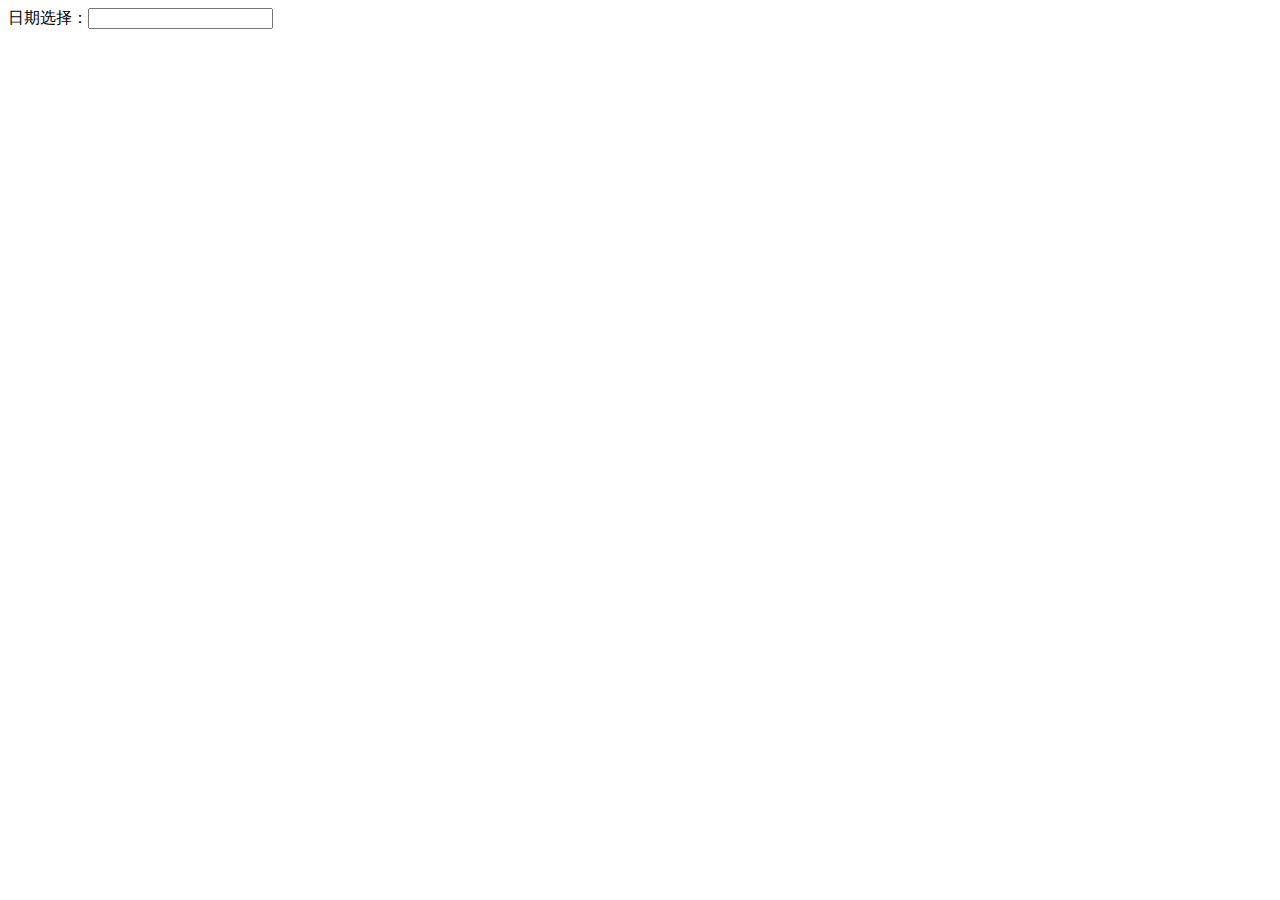
<file: mobiscroll/mobiscroll.html>
<!DOCTYPE html>
<html>
  <head>
    <title>mobiscroll</title>
	
    <meta http-equiv="keywords" content="keyword1,keyword2,keyword3">
    <meta http-equiv="description" content="this is my page">
    <meta http-equiv="content-type" content="text/html; charset=UTF-8">
    <meta name="viewport" content="initial-scale=1, maximum-scale=1, user-scalable=no, width=device-width">
    <meta name="format-detection" content="telephone=no"/>
	
	<script src="js/jquery-1.9.1.min.js"></script>
	<link href="css/mobiscroll.custom-2.5.0.min.css" rel="stylesheet" type="text/css" />
	<script src="js/mobiscroll.custom-2.5.0.min.js" type="text/javascript"></script>
	
    <script type="text/javascript">
	    $(function(){
	        $("#scroller").mobiscroll().date();
			
			var currYear = (new Date()).getFullYear();  
	
	      	//初始化日期控件
			var opt = {
				preset: 'date', //日期，可选：date\datetime\time\tree_list\image_text\select
				theme: 'default', //皮肤样式，可选：default\android\android-ics light\android-ics\ios\jqm\sense-ui\wp light\wp
				display: 'modal', //显示方式 ，可选：modal\inline\bubble\top\bottom
				mode: 'scroller', //日期选择模式，可选：scroller\clickpick\mixed
				lang:'zh',
				dateFormat: 'yyyy-mm-dd', // 日期格式
				setText: '确定', //确认按钮名称
				cancelText: '取消',//取消按钮名籍我
				dateOrder: 'yyyymmdd', //面板中日期排列格式
				dayText: '日', monthText: '月', yearText: '年', //面板中年月日文字
				showNow: false,  
           		nowText: "今",  
            	startYear:currYear, //开始年份  
            	endYear:currYear + 100 //结束年份  
            	//endYear:2099 //结束年份
			};
	        
			$("#scroller").mobiscroll(opt);
	    });
    </script>
  </head>
  
  <body>
		<div>
			日期选择：<input id="scroller" name="scroller" />
		</div>
  </body>
</html>
</file>
<file: mobiscroll-master/css/mobiscroll.icons.css>
@font-face {
    font-family: 'icons_mobiscroll';
    src: url([data-uri]) format('truetype');
    src: url([data-uri]) format('woff');
    font-weight: normal;
    font-style: normal;
}

.mbsc-ic:before {
    font-family: 'icons_mobiscroll';
    speak: none;
    font-style: normal;
    font-weight: normal;
    font-variant: normal;
    text-transform: none;
    -webkit-font-smoothing: antialiased;
    -moz-osx-font-smoothing: grayscale;
}

/* Icons */
.mbsc-ic-checkmark:before { content: "\f100"; }
.mbsc-ic-close:before { content: "\f101"; }
.mbsc-ic-loop2:before { content: "\f102"; }
.mbsc-ic-minus:before { content: "\f103"; }
.mbsc-ic-plus:before { content: "\f104"; }
</file>
<file: mobiscroll-master/css/mobiscroll.scroller.css>
.dw, 
.dwo {
    -webkit-tap-highlight-color: rgba(0, 0, 0, 0);
}
.dw,
.dwb,
.dw-bf {
    -webkit-backface-visibility: hidden;
    backface-visibility: hidden;
}
.dw {
    max-width: 100%;
    position: absolute;
    top: 0;
    left: 0;
    z-index: 2;
    font-size: 12px;
    text-shadow: none;
    -webkit-user-select: none;
    -moz-user-select: none;
    -ms-user-select: none;
    -ms-touch-action: none;
    user-select: none;
    touch-action: none;
}
.dw:focus {
    outline: none;
}
.dw-rtl {
    direction: rtl;
}
/* Box sizing */
.dw,
.dwc,
.dwbc {
    -webkit-box-sizing: border-box;
    -moz-box-sizing: border-box;
    box-sizing: border-box;
}
.dwwr {
    padding: 0 2px;
    min-width: 170px;
    zoom: 1;
    overflow: hidden;
    text-align: center;
}
/* Modal overlay */
.dw-persp, .dwo {
    width: 100%;
    height: 100%;
    position: absolute;
    top: 0;
    left: 0;
}
.dw-persp {
    z-index: 99998;
}
.dwo {
    z-index: 1;
    background: #000;
    background: rgba(0,0,0,.7);
    filter: Alpha(Opacity=70);
}
/* Liquid mode */
.dw-liq .dw .dwc {
    display: block;
}
.dw-liq .dw-tbl {
    width: 100%;
    table-layout: fixed;
}
/* Top/Bottom mode */
.dw-top .dw, .dw-bottom .dw {
    width: 100%;
}
.dw-top .dw .dwwr, .dw-bottom .dw .dwwr {
    -moz-border-radius: 0;
    -webkit-border-radius: 0;
    border-radius: 0;
}
/* Inline mode */
.dw-inline .dw {
    position: static;
    display: inline-block;
}
.dw-inline.dw-liq .dw-persp .dw {
    display: block;
}
.dw-inline .dw-persp {
    position: static;
}
.dw-inline .dwv {
    margin: 0 2px;
    -webkit-border-radius: 3px;
    border-radius: 3px;
}
/* Bubble mode */
.dw-bubble .dw {
    margin: 20px 0;
}
.dw-bubble .dw-arrw {
    position: absolute;
    left: 0;
    width: 100%;
}
.dw-bubble-top .dw-arrw {
    bottom: -36px;
}
.dw-bubble-bottom .dw-arrw {
    top: -36px;
}
.dw-bubble .dw-arrw-i {
    margin: 0 30px;
    position: relative;
    height: 36px;
}
.dw-bubble .dw-arr {
    display: block;
}
.dw-arr {
    display: none;
    position: absolute;
    left: 0;
    width: 0;
    height: 0;
    border-width: 18px 18px;
    border-style: solid;
    margin-left: -18px;
}
.dw-bubble-bottom .dw-arr {
    top: 0;
    border-color: transparent transparent #fff transparent;
}
.dw-bubble-top .dw-arr {
    bottom: 0;
    border-color: #fff transparent transparent transparent;
}
/* Wheel container wrapper */
.dwc {
    max-width: 100%;
    vertical-align: middle;
    padding: 26px 2px 4px 2px;
    display: inline-block;
    overflow: hidden;
}
/* Wheel label */
.dwl {
    left: 0;
    text-align: center;
    line-height: 30px;
    height: 30px;
    white-space: nowrap;
    position: absolute;
    top: -30px;
    width: 100%;
}
/* Wheel value */
.dwv {
    padding: 7px 0;
    margin: 0 -2px;
    font-size: 14px;
}
.dw-hidden, 
.dw .dwwr .dw-hidden {
    width: 0;
    height: 0;
    margin: 0;
    padding: 0;
    border: 0;
    overflow: hidden;
}
/* Wheel container */
.dwwc {
    margin: 0 auto;
    position: relative;
    zoom: 1;
    display: -webkit-box;
    display: -webkit-flex;
    display: -ms-flexbox;
	display: flex;
    -webkit-box-pack: center;
    -webkit-justify-content: center;
    justify-content: center;
}
.dwfl {
    padding: 4px 3px;
    margin: 0 -1px;
    -webkit-box-flex: 1;
    -webkit-flex: 1 auto;
    -ms-flex: 1 auto;
	flex: 1 auto;
    background: #000;
}
.dw-ltr .dwfl:first-child,
.dw-rtl .dwfl:last-child {
    margin-left: 0;
    padding-left: 4px;
    -webkit-border-radius: 3px 0 0 3px;
    border-radius: 3px 0 0 3px;
}
.dw-ltr .dwfl:last-child,
.dw-rtl .dwfl:first-child {
    margin-right: 0;
    padding-right: 4px;
    -webkit-border-radius: 0 3px 3px 0;
    border-radius: 0 3px 3px 0;
}
/* Wheels */
.dwwl {
    margin: 0;
    padding: 0 2px;
    position: relative;
    z-index: 5;
}
.dwww {
    position: relative;
    padding: 1px;
    overflow: hidden;
}
.dww {
    overflow: hidden;
    position: relative;
}
.dwsc .dwwl {
    background: #888;
    background: -webkit-gradient(linear,left bottom,left top,from(#000),color-stop(0.35, #333),color-stop(0.50, #888),color-stop(0.65, #333),to(#000));
    background: -webkit-linear-gradient(#000,#333 35%, #888 50%,#333 65%,#000);
    background: -moz-linear-gradient(#000,#333 35%, #888 50%,#333 65%,#000);
    background: linear-gradient(#000,#333 35%, #888 50%,#333 65%,#000);
}
.dwsc .dww {
    color: #fff;
    background: #444;
    background: -webkit-gradient(linear,left bottom,left top,from(#000),color-stop(0.45, #444),color-stop(0.55, #444),to(#000));
    background: -webkit-linear-gradient(#000,#444 45%, #444 55%, #000);
    background: -moz-linear-gradient(#000,#444 45%, #444 55%, #000);
    background: linear-gradient(#000,#444 45%, #444 55%, #000);
}
.dw-bf {
    -webkit-perspective: 1000px;
    perspective: 1000px;
}
.dw-ul {
    position: relative;
    z-index: 3;
}
.dw-li {
    padding: 0 5px;
    display: block;
    text-align: center;
    line-height: 40px;
    font-size: 26px;
    white-space: nowrap;
    text-shadow: 0 1px 1px #000;
    vertical-align: bottom;
    opacity: .3;
    filter: Alpha(Opacity=30);
}
/* Higlighted */
.dw-li.dw-hl {
    background: #fff;
    background: rgba(255,255,255,.3);
}
/* Valid entry */
.dw-li.dw-v {
    opacity: 1;
    filter: Alpha(Opacity=100);
}
/* Hidden entry */
.dw-li.dw-h {
    visibility: hidden;
}
.dw-i {
    position: relative;
    height: 100%;
    overflow: hidden;
    text-overflow: ellipsis;
}
/* Wheel +/- buttons */
.dwwb {
    position: absolute;
    z-index: 4;
    left: 0;
    cursor: pointer;
    width: 100%;
    height: 40px;
    text-align: center;
    opacity: 1;
    -webkit-transition: opacity .2s linear;
    transition: opacity .2s linear;
}
.dwa .dwwb {
    opacity: 0;
}
.dwpm .dwwbp {
    top: 0;
    -webkit-border-radius: 3px 3px 0 0;
    border-radius: 3px 3px 0 0;
    font-size: 40px;
}
.dwpm .dwwbm {
    bottom: 0;
    -webkit-border-radius: 0 0 3px 3px;
    border-radius: 0 0 3px 3px;
    font-size: 32px;
    font-weight: bold;
}
.dwpm .dwwl {
    padding: 0;
}
.dwpm .dw-li {
    text-shadow: none;
}
.dwpm .dwwol {
    display: none;
}
/* Wheel overlay */
.dwwo {
    position: absolute;
    z-index: 3;
    top: 0;
    left: 0;
    width: 100%;
    height: 100%;
    background: -webkit-gradient(linear,left bottom,left top,from(#000),color-stop(0.52, rgba(44,44,44,0)),color-stop(0.48, rgba(44,44,44,0)),to(#000));
    background: -webkit-linear-gradient(#000,rgba(44,44,44,0) 52%, rgba(44,44,44,0) 48%, #000);
    background: -moz-linear-gradient(#000,rgba(44,44,44,0) 52%, rgba(44,44,44,0) 48%, #000);
    background: linear-gradient(#000,rgba(44,44,44,0) 52%, rgba(44,44,44,0) 48%, #000);
    pointer-events: none;
}
/* Background line */
.dwwol {
    position: absolute;
    z-index: 1;
    top: 50%;
    left: 0;
    width: 100%;
    height: 0;
    margin-top: -1px;
    border-top: 1px solid #333;
    border-bottom: 1px solid #555;
    pointer-events: none;
}
/* Buttons */
.dwbg .dwb {
    cursor: pointer;
    overflow: hidden;
    display: block;
    height: 40px;
    line-height: 40px;
    padding: 0 15px;
    margin: 0 2px;
    font-size: 14px;
    font-weight: bold;
    text-decoration: none;
    text-shadow: 0 -1px 1px #000;
    color: #fff;
    background: #000;
    background: -webkit-gradient(linear,left bottom,left top,color-stop(0.5, #000),color-stop(0.5, #6e6e6e));
    background: -webkit-linear-gradient(#6e6e6e 50%,#000 50%);
    background: -moz-linear-gradient(#6e6e6e 50%,#000 50%);
    background: linear-gradient(#6e6e6e 50%,#000 50%);
    white-space: nowrap;
    text-overflow: ellipsis;
    -webkit-box-shadow: 0 1px 3px rgba(0,0,0,0.5);
    -webkit-border-radius: 5px;
    border-radius: 5px;
    box-shadow: 0 1px 3px rgba(0,0,0,0.5);
}
/* Button container */
.dwbc {
    display: table;
    width: 100%;
    padding-bottom: 4px;
    text-align: center;
}
/* Button wrapper */
.dwbw  {
    display: table-cell;
    position: relative;
    z-index: 5;
}
/* Hidden label */
.dwhl {
    padding-top: 4px;
}
.dwhl .dwl {
    display: none;
}
/* Hidden select element */
.dw-hsel {
    position: absolute;
    height: 1px;
    width: 1px;
    left: 0;
    overflow: hidden;
    clip: rect(1px,1px,1px,1px);
}
/* Multiple lines */
.dw-ml .dw-li {
    overflow: hidden;
}
.dw-ml .dw-ul .dw-li .dw-i {
    width: 100%;
    height: auto;
    display: inline-block;
    vertical-align: middle;
    white-space: normal;
}
/* Multiple selection */
.dwms .dwwms .dw-li {
    padding: 0 40px;
    position: relative;
}
.dwms .dw-msel:after {
    width: 40px;
    text-align: center;
    position: absolute;
    top: 0;
    left: 0;
    content: '\2714';
}
/* Backgrounds */
.dwbg .dwwr {
    background: #fff;
    color: #000;
    font-family: arial, verdana, sans-serif;
    -webkit-border-radius: 3px;
    border-radius: 3px;
}
.dwbg .dwv {
    background-color: #dfdfdf;
}
.dwbg .dwpm .dwwl {
    background: #fff;
}
.dwbg .dwpm .dww {
    color: #000;
    background: #fff;
    -webkit-border-radius: 3px;
}
.dwbg .dwwb {
    background: #ccc;
    color: #888;
    font-weight: normal;
    text-decoration: none;
    text-shadow: 0 -1px 1px #333;
    box-shadow: 0 0 5px #333;
    -webkit-box-shadow: 0 0 5px #333;
}
.dwbg .dwwbp {
    background: -webkit-gradient(linear,left bottom,left top,from(#bdbdbd),to(#f7f7f7));
    background: -webkit-linear-gradient(#f7f7f7,#bdbdbd);
    background: -moz-linear-gradient(#f7f7f7,#bdbdbd);
    background: linear-gradient(#f7f7f7,#bdbdbd);
}
.dwbg .dwwbm {
    background: -webkit-gradient(linear,left bottom,left top,from(#f7f7f7),to(#bdbdbd));
    background: -webkit-linear-gradient(#bdbdbd,#f7f7f7);
    background: -moz-linear-gradient(#bdbdbd,#f7f7f7);
    background: linear-gradient(#bdbdbd,#f7f7f7);
}
.dwbg .dwbc {
    font-size: 0;
}
.dwbg .dwb-a {
    background: #3c7500;
    background: -webkit-gradient(linear,left bottom,left top,color-stop(0.5, #3c7500),color-stop(0.5, #94c840));
    background: -webkit-linear-gradient(#94c840 50%,#3c7500 50%);
    background: -moz-linear-gradient(#94c840 50%,#3c7500 50%);
    background: linear-gradient(#94c840 50%,#3c7500 50%);
}
.dwbg .dwwl .dwb-a {
    background: #3c7500;
    background: -webkit-gradient(linear,left bottom,left top,from(#3c7500),to(#94c840));
    background: -webkit-linear-gradient(#94c840,#3c7500);
    background: -moz-linear-gradient(#94c840,#3c7500);
    background: linear-gradient(#94c840,#3c7500);
}
</file>
<file: mobiscroll-master/css/mobiscroll.scroller.android.css>
/* Android Skin */
.android .dw {
    border: 2px solid #555;
}
.android .dwv {
    padding: 10px;
    margin: 0;
    background: none;
    border-bottom: 1px solid #333;
    -webkit-border-radius: 0;
    border-radius: 0;
}
.android .dwwr {
    padding: 0;
    color: #fff;
    background: #000;
    border-radius: 0;
    -moz-border-radius: 0;
    -webkit-border-radius: 0;
}
.android .dwc {
    padding: 32px 2px 6px 2px;
    display: inline-block;
}
.android .dwhl {
    padding-top: 6px;
}
.android .dw .dwpm .dww,
.android .dw .dwpm .dwwl {
    border: 0;
    background: #fff;
}
.android .dwwl {
    margin: 0 2px;
}
.android .dw .dwpm .dww {
    margin: 0;
}
.android .dwpm .dww .dw-li {
    color: #000;
    text-shadow: none;
}
.android .dwbc {
    padding: 4px 2px;
    background: #9c9c9c;
}
.android .dw .dwwr .dwb {
    background: #ccc;
    background: -webkit-gradient(linear,left bottom,left top,from(#ccc),to(#eee));
    background: -webkit-linear-gradient(#eee,#ccc);
    background: -moz-linear-gradient(#eee,#ccc);
    background: linear-gradient(#eee,#ccc);
    color: #000;
    font-weight: normal;
    text-shadow: none;
    -webkit-border-radius: 0;
    border-radius: 0;
}
.android .dw .dwwr .dwb-a, .android .dw .dwwl .dwb-a {
    background: #ffb25a;
    background: -webkit-gradient(linear,left bottom,left top,from(#ef6100),to(#ffb25a));
    background: -webkit-linear-gradient(#ffb25a,#ef6100);
    background: -moz-linear-gradient(#ffb25a,#ef6100);
    background: linear-gradient(#ffb25a,#ef6100);
}
/* Bubble positioning */
.android .dw-bubble-bottom .dw-arr {
    border-color: transparent transparent #000 transparent;
}
.android .dw-bubble-top .dw-arr {
    border-color: #9c9c9c transparent transparent transparent;
}
/* Docked */
.android.dw-top .dw,
.android.dw-bottom .dw {
    border-right: 0;
    border-left: 0;
}
.android.dw-top .dw {
    border-top: 0;
}
.android.dw-bottom .dw {
    border-bottom: 0;
}
</file>
<file: mobiscroll-master/css/mobiscroll.scroller.android-holo.css>
/* Android Holo skin */
.android-holo .dw .dwfl,
.android-holo .dw .dwwl,
.android-holo .dw .dww,
.android-holo .dw .dwb,
.android-holo .dw .dwpm .dww {
    background: none;
}
.android-holo .dwwr {
    padding: 0;
    background: #292829;
    color: #31b6e7;
}
.android-holo .dwc {
    padding: 30px 10px 1px 10px;
}
.android-holo .dwfl {
    padding: 0;
}
.android-holo .dwhl {
    padding: 1px 10px;
}
.android-holo .dwv {
    background: none;
    line-height: 36px;
    padding: 0;
    margin: 0;
    border-bottom: 2px solid #31b6e7;
    font-size: 18px;
    -webkit-border-radius: 0;
    border-radius: 0;
}
.android-holo .dwwl {
    margin: 0 2px;
}
.android-holo .dww,
.android-holo .dw .dwpm .dwwl,
.android-holo .dw .dwpm .dww {
    border: 0;
}
.android-holo .dww .dw-li {
    color: #fff;
    font-size: 18px;
    text-shadow: none;
}
.android-holo .dww .dw-li.dw-hl {
    background: #31b6e7;
    background: rgba(49,182,231,.5);
}
.android-holo .dwwo {
    background: -webkit-gradient(linear,left bottom,left top,from(#282828),color-stop(0.52, rgba(40,40,40,0)),color-stop(0.48, rgba(40,40,40,0)),to(#282828));
    background: -webkit-linear-gradient(#282828,rgba(40,40,40,0) 52%, rgba(40,40,40,0) 48%, #282828);
    background: -moz-linear-gradient(#282828,rgba(40,40,40,0) 52%, rgba(40,40,40,0) 48%, #282828);
    background: linear-gradient(#282828,rgba(40,40,40,0) 52%, rgba(40,40,40,0) 48%, #282828);
}
.android-holo .dw .dwwb {
    color: #7e7e7e;
    background: #292829;
    -webkit-box-shadow: none;
    box-shadow: none;
}
.android-holo .dwwb span {
    display: none;
}
.android-holo .dwwb:before {
    position: absolute;
    top: 0;
    left: 0;
    width: 100%;
    font-size: 26px;
    text-shadow: none;
}
.android-holo .dwwbm {
    top: 0;
    bottom: auto;
}
.android-holo .dwwbp {
    bottom: 0;
    top: auto;
}
.android-holo .dw .dwwl .dwb-a {
    background: #292829;
    color: #319abd;
}
.android-holo .dw .dwwol {
    width: 60%;
    left: 20%;
    height: 36px;
    border-top: 2px solid #31b6e7;
    border-bottom: 2px solid #31b6e7;
    margin-top: -20px;
    display: block;
}
/* Buttons */
.android-holo .dw .dwbc {
    border-top: 1px solid #424542;
    padding: 0;
}
.android-holo .dw .dwb {
    height: 36px;
    line-height: 36px;
    padding: 0;
    margin: 0;
    font-weight: normal;
    text-shadow: none;
    -webkit-border-radius: 0;
    -webkit-box-shadow: none;
    box-shadow: none;
    border-radius: 0;
}
.android-holo .dwbw .dwb {
    border-left: 1px solid #424542;
}
.android-holo .dwbw:first-child .dwb {
    border: 0;
    -webkit-border-radius: 0 0 0 3px;
    border-radius: 0 0 0 3px;
}
.android-holo .dwbw:last-child .dwb {
    -webkit-border-radius: 0 0 3px 0;
    border-radius: 0 0 3px 0;
}
.android-holo .dw-rtl .dwbw .dwb {
    border: 0;
    border-right: 1px solid #424542;
}
.android-holo .dw-rtl .dwbw:last-child .dwb {
    -webkit-border-radius: 0 0 0 3px;
    border-radius: 0 0 0 3px;
}
.android-holo .dw-rtl .dwbw:first-child .dwb {
    border: 0;
    -webkit-border-radius: 0 0 3px 0;
    border-radius: 0 0 3px 0;
}
.android-holo .dw .dwb-a {
    background: #29799c;
}
/* Top/bottom mode */
.android-holo.dw-top .dwbw .dwb,
.android-holo.dw-bottom .dwbw .dwb {
    -webkit-border-radius: 0;
    border-radius: 0;
}
/* Multiple select */
.android-holo .dwwms .dwwol {
    display: none;
}
.android-holo .dwwms .dw-li {
    padding-left: 5px;
    padding-right: 36px;
}
.android-holo .dwwms .dw-li:after {
    content: '';
    position: absolute;
    top: 50%;
    left: auto;
    right: 10px;
    width: 14px;
    height: 14px;
    margin-top: -9px;
    color: #31b6e7;
    line-height: 14px;
    border: 1px solid #424542;
    text-shadow: 0 0 5px #29799c;
}
.android-holo .dwwms .dw-msel:after {
    content: '\2714';
}
/* Light version */
.android-holo.light .dwwr {
    background: #f5f5f5;
}
.android-holo.light .dww .dw-li {
    color: #000;
}
.android-holo.light .dwbw .dwb {
    border-left: 1px solid #dbdbdb;
}
.android-holo.light .dwbw:first-child .dwb {
    border: 0;
}
.android-holo.light .dw-rtl .dwbw .dwb {
    border: 0;
    border-right: 1px solid #dbdbdb;
}
.android-holo.light .dw-rtl .dwbw:first-child .dwb {
    border: 0;
}
.android-holo.light .dwwo {
    background: -webkit-gradient(linear,left bottom,left top,from(#f5f5f5),color-stop(0.52, rgba(245,245,245,0)),color-stop(0.48, rgba(245,245,245,0)),to(#f5f5f5));
    background: -webkit-linear-gradient(#f5f5f5,rgba(245,245,245,0) 52%, rgba(245,245,245,0) 48%, #f5f5f5);
    background: -moz-linear-gradient(#f5f5f5,rgba(245,245,245,0) 52%, rgba(245,245,245,0) 48%, #f5f5f5);
    background: linear-gradient(#f5f5f5,rgba(245,245,245,0) 52%, rgba(245,245,245,0) 48%, #f5f5f5);
}
.android-holo.light .dw .dwwb {
    background: #f5f5f5;
}
.android-holo.light .dwbc {
    border-top: 1px solid #dbdbdb;
}
.android-holo.light .dwb {
    color: #000;
}
.android-holo.light .dwb-a {
    color: #fff;
}
/* Bubble positioning */
.android-holo .dw-bubble-bottom .dw-arr {
    border-color: transparent transparent #292829 transparent;
}
.android-holo .dw-bubble-top .dw-arr {
    border-color: #292829 transparent transparent transparent;
}
/* Bubble positioning */
.android-holo.light .dw-bubble-bottom .dw-arr {
    border-color: transparent transparent #f5f5f5 transparent;
}
.android-holo.light .dw-bubble-top .dw-arr {
    border-color: #f5f5f5 transparent transparent transparent;
}
/* Multiple select */
.android-holo.light .dwwms .dw-li:after {
    text-shadow: 0 0 5px #31b6e7;
}
</file>
<file: mobiscroll-master/css/mobiscroll.scroller.ios.css>
/* iOS Skin */
.ios .dw {
    min-width: 134px;
    border: 1px solid #2d3034;
}
.ios .dwo {
    background: none;
}
.ios .dwwr {
    position: relative;
    padding: 0 6px;
    margin-top: 40px;
    background: -webkit-gradient(linear,left top,left bottom,from(#9f9fa6),color-stop(0.5, #484a55),color-stop(0.5, #272836),to(#282a39));
    background: -webkit-linear-gradient(#9f9fa6,#484a55 50%,#272836 50%,#282a39);
    background: -moz-linear-gradient(#9f9fa6,#484a55 50%,#272836 50%,#282a39);
    background: linear-gradient(#9f9fa6,#484a55 50%,#272836 50%,#282a39);
    background-color: #9f9fa6;
    background-repeat: no-repeat;
    color: #fff;
    overflow: visible;
    -webkit-border-radius: 0;
    border-radius: 0;
}
.ios.dw-nobtn .dwwr,
.ios.dw-inline .dwwr {
    margin-top: 0;
}
.ios .dwv {
    width: 0;
    height: 0;
    margin: 0;
    padding: 0;
    border: 0;
    overflow: hidden;
}
.ios .dwc {
    padding: 30px 2px 10px 2px;
}
.ios .dwhl {
    padding: 10px 2px;
}
.ios .dwfl {
    padding: 0;
    margin: 0;
    background: none;
}
.ios .dw .dwwl {
    margin: 0;
    border-left: 1px solid #000;
    border-right: 1px solid #000;
    background: #cbcce0;
    background: -webkit-gradient(linear,left bottom,left top,from(#2c2c38),color-stop(0.35, #cbcce0),color-stop(0.65, #cbcce0),to(#2c2c38));
    background: -webkit-linear-gradient(#2c2c38,#cbcce0 35%, #cbcce0 65%,#2c2c38);
    background: -moz-linear-gradient(#2c2c38,#cbcce0 35%, #cbcce0 65%,#2c2c38);
    background: linear-gradient(#2c2c38,#cbcce0 35%, #cbcce0 65%,#2c2c38);
    -webkit-box-shadow: 0 1px 1px rgba(255,255,255,0.3);
    box-shadow: 0 1px 1px rgba(255,255,255,0.3);
}
.ios .dw-ltr .dwsc .dwfl:first-child .dwwl,
.ios .dw-rtl .dwsc .dwfl:last-child .dwwl {
    -webkit-border-radius: 3px 0 0 3px;
    border-radius: 3px 0 0 3px;
}
.ios .dw-ltr .dwsc .dwfl:last-child .dwwl,
.ios .dw-rtl .dwsc .dwfl:first-child .dwwl {
    -webkit-border-radius: 0 3px 3px 0;
    border-radius: 0 3px 3px 0;
}
.ios .dwpm .dwwl {
    -webkit-border-radius: 3px;
    border-radius: 3px;
}
.ios .dwsc .dww {
    background: #fff;
    background: -webkit-gradient(linear,left bottom,left top,from(#333),color-stop(0.10, #999),color-stop(0.30, #fff),color-stop(0.70, #fff),color-stop(0.90, #999),to(#333));
    background: -webkit-linear-gradient(#333,#999 10%,#fff 30%,#fff 70%,#999 90%,#333);
    background: -moz-linear-gradient(#333,#999 10%,#fff 30%,#fff 70%,#999 90%,#333);
    background: linear-gradient(#333,#999 10%,#fff 30%,#fff 70%,#999 90%,#333);
    -webkit-border-radius: 0;
    border-radius: 0;
}
.ios .dw .dwpm .dww {
    background: -webkit-gradient(linear,left bottom,left top,from(#333),color-stop(0.48, #fff),color-stop(0.52, #fff),to(#333));
    background: -webkit-linear-gradient(#333,#fff 48%,#fff 52%,#333);
    background: -moz-linear-gradient(#333,#fff 48%,#fff 52%,#333);
    background: linear-gradient(#333,#fff 48%,#fff 52%,#333);
}
.ios .dw .dwpm .dwwl {
    margin: 4px 2px;
    border: 1px solid #000;
}
.ios .dw .dwpm .dww {
    margin: 0;
    border: 0;
}
.ios .dww .dw-li {
    color: #000;
    font-size: 20px;
    font-weight: bold;
    text-align: right;
    text-shadow: none;
}
.ios .dww .dw-li.dw-hl {
    background: -webkit-gradient(linear,left bottom,left top,from(#0288f3),to(#005de6));
    background: -webkit-linear-gradient(#0288f3,#005de6);
    background: -moz-linear-gradient(#0288f3,#005de6);
    background: linear-gradient(#0288f3,#005de6);
    color: #fff;
}
.ios .dwwo {
    background: -webkit-gradient(linear,left bottom,left top,from(#333),color-stop(0.1, rgba(153,153,153,0)),color-stop(0.9, rgba(153,153,153,0)),to(#333));
    background: -webkit-linear-gradient(#333,rgba(153,153,153,0) 10%, rgba(153,153,153,0) 90%, #333);
    background: -moz-linear-gradient(#333,rgba(153,153,153,0) 10%, rgba(153,153,153,0) 90%, #333);
    background: linear-gradient(#333,rgba(153,153,153,0) 10%, rgba(153,153,153,0) 90%, #333);
}
.ios .dwwol {
    height: 28px;
    padding: 1px;
    margin-top: -16px;
    border-color: #7b8699;
    background: #6f75b0;
    background: -webkit-gradient(linear,left bottom,left top,color-stop(0.5, rgba(111, 117, 176, 0.5)),color-stop(0.5, rgba(151, 157, 197, 0.5)));
    background: -webkit-linear-gradient(rgba(151, 157, 197, 0.5) 50%,rgba(111, 117, 176, 0.5) 50%);
    background: -moz-linear-gradient(rgba(151, 157, 197, 0.5) 50%,rgba(111, 117, 176, 0.5) 50%);
    background: linear-gradient(rgba(151, 157, 197, 0.5) 50%,rgba(111, 117, 176, 0.5) 50%);
    z-index: 10;
    left: -1px;
    -webkit-box-shadow: 0 1px 3px rgba(0,0,0,0.5);
    box-shadow: 0 1px 3px rgba(0,0,0,0.5);
    filter: alpha(opacity=50);
}
.ios .dww .dwwol {
    display: none;
}
.ios .dw .dwbc {
    display: block;
    position: absolute;
    top: -40px;
    left: 0;
    width: 100%;
    height: 28px;
    padding: 5px 0;
    background: #454545;
    background: -webkit-gradient(linear,left top,left bottom,from(rgba(69,69,69,0.7)),color-stop(0.5, rgba(37,37,37,0.7)),color-stop(0.5, rgba(16,16,16,0.7)),to(rgba(0,0,0,0.7)));
    background: -webkit-linear-gradient(rgba(69,69,69,0.7),rgba(37,37,37,0.7) 50%,rgba(16,16,16,0.7) 50%,rgba(0,0,0,0.7));
    background: -moz-linear-gradient(rgba(69,69,69,0.7),rgba(37,37,37,0.7) 50%,rgba(16,16,16,0.7) 50%,rgba(0,0,0,0.7));
    background: linear-gradient(rgba(69,69,69,0.7),rgba(37,37,37,0.7) 50%,rgba(16,16,16,0.7) 50%,rgba(0,0,0,0.7));
    border-bottom: 1px solid #888;
    border-bottom: 1px solid rgba(255,255,255,0.5);
    border-top: 1px solid #888;
    border-top: 1px solid rgba(255,255,255,0.5);
    -webkit-box-sizing: content-box;
    -moz-box-sizing: content-box;
    box-sizing: content-box;
}
.ios .dw .dwb {
    margin: 0 5px;
    padding: 0 10px;
    display: inline-block;
    font-size: 12px;
    height: 26px;
    line-height: 26px;
    border: 1px solid #1f1f1f;
    background: #1a1a1a;
    background: -webkit-gradient(linear,left top,left bottom,from(#7b7b7b),color-stop(0.5, #1a1a1a),color-stop(0.5, #000));
    background: -webkit-linear-gradient(#7b7b7b,#1a1a1a 50%,#000 50%);
    background: -moz-linear-gradient(#7b7b7b,#1a1a1a 50%,#000 50%);
    background: linear-gradient(#7b7b7b,#1a1a1a 50%,#000 50%);
    -webkit-box-shadow: 0 1px 0 rgba(255,255,255,0.3);
    box-shadow: 0 1px 0 rgba(255,255,255,0.3);
}
.ios .dwb-s .dwb {
    border: 1px solid #194aab;
    background: #194aab;
    background: -webkit-gradient(linear,left top,left bottom,from(#82aaff),color-stop(0.5,#3162c4),color-stop(0.5,#194aab));
    background: -webkit-linear-gradient(#82aaff,#3162c4 50%,#194aab 50%);
    background: -moz-linear-gradient(#82aaff,#3162c4 50%,#194aab 50%);
    background: linear-gradient(#82aaff,#3162c4 50%,#194aab 50%);
}
.ios .dwb-a {
    opacity: .8;
    filter: alpha(opacity=80);
}
.ios .dw .dwwb {
    color: #fff;
    border: 0;
    background: #3f4e68;
    background: -webkit-gradient(linear,left bottom,left top,from(#3f4e68),color-stop(0.5, #75859f),color-stop(0.5, #808ea6),to(#c7d1e2));
    background: -webkit-linear-gradient(#c7d1e2,#808ea6 50%,#75859f 50%,#3f4e68);
    background: -moz-linear-gradient(#c7d1e2,#808ea6 50%,#75859f 50%,#3f4e68);
    background: linear-gradient(#c7d1e2,#808ea6 50%,#75859f 50%,#3f4e68);
}
.ios .dw .dwwl .dwb-a {
    background: #252c36;
    background: -webkit-gradient(linear,left bottom,left top,from(#252c36),color-stop(0.5, #171e28),color-stop(0.5, #272e38),to(#6b6e75));
    background: -webkit-linear-gradient(#6b6e75,#272e38 50%,#171e28 50%,#252c36);
    background: -moz-linear-gradient(#6b6e75,#272e38 50%,#171e28 50%,#252c36);
    background: linear-gradient(#6b6e75,#272e38 50%,#171e28 50%,#252c36);
}
.ios .dwbw {
    display: block;
    float: right;
}
.ios .dwb-c {
    float: left;
}
/* Bubble positioning */
.ios.dw-bubble .dw {
    padding: 6px;
    background: #afafaf;
    background: -webkit-gradient(linear,left top,left bottom,from(#afafaf),color-stop(0.3, #1b2530));
    background: -webkit-linear-gradient(#afafaf, #1b2530 30%);
    background: -moz-linear-gradient(#afafaf, #1b2530 30%);
    background: linear-gradient(#afafaf, #1b2530 30%);
    box-shadow: 0 0 25px rgba(0,0,0,0.7);
    -webkit-border-radius: 5px;
    -webkit-box-shadow: 0 0 25px rgba(0,0,0,0.7);
    border-radius: 5px;
}
.ios .dw-bubble-bottom .dw-arr {
    border-color: transparent transparent #2d3034 transparent;
}
.ios .dw-bubble-bottom .dw-arr:after {
    content: '';
    position: absolute;
    top: -16px;
    left: -17px;
    border: 17px solid #afafaf;
    border-color: transparent transparent #afafaf transparent;
}
.ios .dw-bubble-top .dw-arr {
    border-color: #1b2530 transparent transparent transparent;
}
/* Multiple select */
.ios .dwwms .dwwol {
    display: none;
}
.ios .dwwms .dw-li {
    padding: 0 5px 0 30px;
    text-align: left;
}
.ios .dw-msel:after {
    width: 30px;
}
.ios .dww .dw-msel {
    color: #215085;
}
</file>
<file: mobiscroll-master/css/mobiscroll.scroller.sense-ui.css>
/* Sense UI Skin */
.sense-ui .dwwr {
    padding: 0;
    color: #fff;
    background: #333;
    border: 2px solid #fff;
}
.sense-ui .dwv {
    margin: 0;
    padding: 5px 10px;
    border-bottom: 1px solid #666;
    text-align: left;
    background: none;
    -webkit-border-radius: 0;
    border-radius: 0;
}
.sense-ui .dwc {
    padding: 26px 2px 0 2px;
}
.sense-ui .dwhl {
    padding-top: 0;
}
.sense-ui .dwfl {
    background: none;
}
.sense-ui .dw .dwpm .dwwl,
.sense-ui .dw .dwpm .dww {
    background: #fff;
    border: 0;
    padding: 0;
}
.sense-ui .dw .dwpm .dwwl,
.sense-ui .dw .dwpm .dwwo {
    -webkit-border-radius: 3px;
    border-radius: 3px;
}
.sense-ui .dwbc {
    padding: 4px 2px;
    background: #000;
    background: -webkit-gradient(linear,left bottom,left top,color-stop(0.5, #000),color-stop(0.5, #666));
    background: -webkit-linear-gradient(#666 50%,#000 50%);
    background: -moz-linear-gradient(#666 50%,#000 50%);
    background: linear-gradient(#666 50%,#000 50%);
}
.sense-ui .dw .dwwr .dwb {
    border: 1px solid #333;
    background: #222;
    background: -webkit-gradient(linear,left bottom,left top,from(#000),to(#444));
    background: -webkit-linear-gradient(#444,#000);
    background: -moz-linear-gradient(#444,#000);
    background: linear-gradient(#444,#000);
    box-shadow: inset 0 0 5px #000;
}
.sense-ui .dw .dwwr .dwb-a {
    background: #3c7500;
    background: -webkit-gradient(linear,left bottom,left top,from(#3c7500),to(#94c840));
    background: -webkit-linear-gradient(#94c840,#3c7500);
    background: -moz-linear-gradient(#94c840,#3c7500);
    background: linear-gradient(#94c840,#3c7500);
}
/* Docked */
.sense-ui.dw-top .dwwr {
    border: 0;
}
.sense-ui.dw-bottom .dwwr {
    border: 0;
    border-top: 1px solid #666;
}
</file>
<file: mobiscroll-master/css/mobiscroll.scroller.wp.css>
.wp .dw .dwwr {
    padding: 10px;
    background: #1f1f1f;
    -webkit-border-radius: 0;
    border-radius: 0;
}
.wp .dwv {
    background: none;
    margin: 0;
    padding: 10px;
    padding-top: 0;
    color: #fff;
}
.wp .dwc {
    padding: 30px 0 0 0;
}
.wp .dwhl {
    padding: 0;
}
.wp .dwwc {
    padding: 3px;
}
.wp .dwfl {
    padding: 0;
    margin: 0;
    background: none;
}
.wp .dw .dwwl {
    margin: 0;
    padding: 0 2px;
    background: none;
}
.wp .dwl {
    color: #fff;
}
.wp .dw .dwwl .dww {
    background: none;
    border: 0;
    color: #fff;
}
.wp .dw-li {
    position: relative;
    padding: 0;
    font-size: 26px;
    letter-spacing: -1px;
    text-align: left;
    text-shadow: none;
    opacity: 0;
    -webkit-box-sizing: border-box;
    -moz-box-sizing: border-box;
    box-sizing: border-box;
    filter: Alpha(Opacity=0);
}
.wp .dwwr .dw-i {
    position: relative;
    top: 4%;
    height: 92%;
    padding: 0 5px;
    border: 1px solid #4c4c4c;
    -webkit-box-sizing: border-box;
    -moz-box-sizing: border-box;
    box-sizing: border-box;
    filter: inherit;
}
.wp .dw-li .dw-i {
    width: 99.99%;
    -webkit-backface-visibility: hidden;
    backface-visibility: hidden;
}
.wp .wpa .dw-li, 
.wp .dwa .dw-li {
    opacity: .3;
    filter: Alpha(Opacity=30);
}
.wp .wpa .dw-v, 
.wp .dwa .dw-v { 
    opacity: 1;
    filter: Alpha(Opacity=100);
}
.wp .dw-day, .wp .dw-mon {
    display: block;
    color: #a9a9a9;
    line-height: 18px;
    font-size: 11px;
    letter-spacing: normal;
    position: absolute;
    bottom: 0;
    filter: inherit;
}
.wp .dw-sel {
    opacity: 1;
    filter: Alpha(Opacity=100);
}
.wp .dw .dwwr .dw-sel .dw-i {
    color: #fff;
    background: #4c4c4c;
}
.wp .dw-sel .dw-day, .wp .dw-sel .dw-mon {
    color: #fff;
}
.wp .dw-hl {
    background: none;
}
.wp .dw-hl .dw-i {
    background: #4c4c4c;
}
.wp .dwa .dww .dw-sel .dw-i {
    border: 1px solid #4c4c4c;
    background-color: transparent;
}
.wp .dwa .dw-day, .wp .dwa .dw-month {
    color: #a9a9a9;
}
.wp .dwwo {
    display: none;
}
.wp .dwwol {
    display: none;
}
.wp .dwbc {
    padding: 0;
    display: block;
}
.wp .dwbw {
    display: inline-block;
}
.wp .dw .dwwr .dwb {
    position: relative;
    top: 0;
    min-width: 32px;
    display: inline-block;
    height: 20px;
    padding: 29px 5px 0 5px;
    background: none;
    line-height: 20px;
    font-size: 11px;
    font-weight: normal;
    text-transform: lowercase;
    text-shadow: none;
    -webkit-backface-visibility: hidden;
    -webkit-box-shadow: none;
    -webkit-transition: all .1s linear;
    -moz-transition: all .1s linear;
    transition: all .1s linear;
    box-shadow: none;
}
.wp .dwb:before {
    position: absolute;
    top: 3px;
    left: 50%;
    width: 22px;
    height: 22px;
    margin: 0 -13px;
    border: 2px solid #fff;
    border-radius: 13px;
    line-height: 22px;
    font-size: 10px;
}
.wp .dw .dwwr .dwb-a {
    top: -3px;
}
/* +/- buttons */
.wp .dw .dwwl .dwb-a {
    background: #1f1f1f;
}
.wp .dw .dwpm .dwwl {
    border: 0;
}
.wp .dw .dwwb {
    background: #1f1f1f;
    -webkit-box-shadow: none;
    -webkit-border-radius: 0;
    -webkit-box-sizing: border-box;
    -moz-box-sizing: border-box;
    box-shadow: none;
    border-radius: 0;
    box-sizing: border-box;
}
.wp .dwwb:before {
    position: absolute;
    top: 50%;
    left: 50%;
    width: 22px;
    height: 22px;
    margin: -13px 0 0 -13px;
    color: #fff;
    line-height: 22px;
    font-size: 10px;
    text-shadow: none;
    border: 2px solid #fff;
    -webkit-border-radius: 13px;
    border-radius: 13px;
}
.wp .dw .dwwr .dwwb.dwb-a {
    top: auto;
}
.wp .dwwb span {
    display: none;
}
.wp .dwb-a:before {
    background: #fff;
    color: #1f1f1f;
}

/* Bubble positioning */
.wp .dw-bubble-bottom .dw-arr {
    border-color: transparent transparent #1f1f1f transparent;
}
.wp .dw-bubble-top .dw-arr {
    border-color: #1f1f1f transparent transparent transparent;
}
/* Multiple select */
.wp .dwwms .dw-li {
    opacity: .3;
    filter: Alpha(Opacity=30);
    padding: 0 0 0 30px;
}
.wp .dwwms .dw-v {
    opacity: 1;
    filter: Alpha(Opacity=100);
}
.wp .dwc .dwwms .dw-i,
.wp .dwc .dwwms .dw-sel .dw-i,
.wp .dwc .dwwms .dw-hl .dw-i,
.wp .dwc .dwwms.dwa .dw-sel .dw-i {
    border: 0;
    background: none;
}
.wp .dwwms .dw-li:after {
    content: '';
    position: absolute;
    top: 50%;
    left: 5px;
    width: 20px;
    height: 20px;
    margin-top: -10px;
    font-size: 18px;
    line-height: 20px;
    background: #4c4c4c;
    color: #fff;
}
.wp .dwwms .dw-msel:after {
    content: '\2714';
}
/* Light version */
.wp.light .dwwr {
    background: #dedede;
}
.wp.light .dwv,
.wp.light .dwl,
.wp.light .dwb {
    color: #000;
}
.wp.light .dw-li {
    color: #6b6b6b;
}
.wp.light .dw-i {
    border-color: #b5b5b5;
}
.wp.light .dw .dw-sel .dw-i {
    background: #b5b5b5;
}
.wp.light .dw-hl .dw-i {
    color: #fff;
    background: #b5b5b5;
}
.wp.light .dw-day, .wp.light .dw-mon {
    color: #6b6b6b;
}
.wp.light .dw-sel .dw-day, .wp.light .dw-sel .dw-mon {
    color: #fff;
}
.wp.light .dw .dwa .dw-sel .dw-i {
    color: #6b6b6b;
    border: 1px solid #b5b5b5;
    background-color: transparent;
}
.wp.light .dw .dwc .dwa .dw-day, .wp.light .dw .dwc .dwa .dw-mon {
    color: #6b6b6b;
}
.wp.light .dwb:before,
.wp.light .dwwb:before {
    border: 2px solid #000;
    color: #000;
}
.wp.light .dwb-a:before {
    background: #000;
    color: #dedede;
}
.wp.light .dw .dwwb {
    background: #dedede;
}
/* Bubble positioning */
.wp.light .dw-bubble-bottom .dw-arr {
    border-color: transparent transparent #dedede transparent;
}
.wp.light .dw-bubble-top .dw-arr {
    border-color: #dedede transparent transparent transparent;
}
/* Multiple select */
.wp.light .dwc .dwwms .dw-i,
.wp.light .dwwms.dwa .dw-sel .dw-i {
    border: 0;
    background: none;
    color: #000;
}
.wp.light .dwwms .dw-li:after {
    background: #b5b5b5;
}
.wp.light .wp-none .dwwms .dw-li:after {
    color: #000;
}
/* Accents */
.wp.light .dw.wp-none .dw-sel .dw-i, .wp.light .dw.wp-none .dw-hl .dw-i {
    color: #000;
}
.wp.light .dw.wp-none .dw-day, .wp.light .dw.wp-none .dw-mon {
    color: #6b6b6b;
}
.wp .dw.wp-lime .dw-sel .dw-i, .wp .dw.wp-lime .dw-hl .dw-i, .wp .dw.wp-lime .dwwms .dw-li:after {
    background: #a4c400;
    border-color: #a4c400;
}
.wp .dw.wp-green .dw-sel .dw-i, .wp .dw.wp-green .dw-hl .dw-i, .wp .dw.wp-green .dwwms .dw-li:after {
    background: #60a917;
    border-color: #60a917;
}
.wp .dw.wp-emerald .dw-sel .dw-i, .wp .dw.wp-emerald .dw-hl .dw-i, .wp .dw.wp-emerald .dwwms .dw-li:after {
    background: #008a00;
    border-color: #008a00;
}
.wp .dw.wp-teal .dw-sel .dw-i, .wp .dw.wp-teal .dw-hl .dw-i, .wp .dw.wp-teal .dwwms .dw-li:after {
    background: #00aba9;
    border-color: #00aba9;
}
.wp .dw.wp-cyan .dw-sel .dw-i, .wp .dw.wp-cyan .dw-hl .dw-i, .wp .dw.wp-cyan .dwwms .dw-li:after {
    background: #1ba1e2;
    border-color: #1ba1e2;
}
.wp .dw.wp-cobalt .dw-sel .dw-i, .wp .dw.wp-cobalt .dw-hl .dw-i, .wp .dw.wp-cobalt .dwwms .dw-li:after {
    background: #0050ef;
    border-color: #0050ef;
}
.wp .dw.wp-indigo .dw-sel .dw-i, .wp .dw.wp-indigo .dw-hl .dw-i, .wp .dw.wp-indigo .dwwms .dw-li:after {
    background: #6a00ff;
    border-color: #6a00ff;
}
.wp .dw.wp-violet .dw-sel .dw-i, .wp .dw.wp-violet .dw-hl .dw-i, .wp .dw.wp-violet .dwwms .dw-li:after {
    background: #aa00ff;
    border-color: #aa00ff;
}
.wp .dw.wp-pink .dw-sel .dw-i, .wp .dw.wp-pink .dw-hl .dw-i, .wp .dw.wp-pink .dwwms .dw-li:after {
    background: #f472d0;
    border-color: #f472d0;
}
.wp .dw.wp-magenta .dw-sel .dw-i, .wp .dw.wp-magenta .dw-hl .dw-i, .wp .dw.wp-magenta .dwwms .dw-li:after {
    background: #d80073;
    border-color: #d80073;
}
.wp .dw.wp-crimson .dw-sel .dw-i, .wp .dw.wp-crimson .dw-hl .dw-i, .wp .dw.wp-crimson .dwwms .dw-li:after {
    background: #a20025;
    border-color: #a20025;
}
.wp .dw.wp-red .dw-sel .dw-i, .wp .dw.wp-red .dw-hl .dw-i, .wp .dw.wp-red .dwwms .dw-li:after {
    background: #e51400;
    border-color: #e51400;
}
.wp .dw.wp-orange .dw-sel .dw-i, .wp .dw.wp-orange .dw-hl .dw-i, .wp .dw.wp-orange .dwwms .dw-li:after {
    background: #fa6800;
    border-color: #fa6800;
}
.wp .dw.wp-amber .dw-sel .dw-i, .wp .dw.wp-amber .dw-hl .dw-i, .wp .dw.wp-amber .dwwms .dw-li:after {
    background: #f0a30a;
    border-color: #f0a30a;
}
.wp .dw.wp-yellow .dw-sel .dw-i, .wp .dw.wp-yellow .dw-hl .dw-i, .wp .dw.wp-yellow .dwwms .dw-li:after {
    background: #d8c100;
    border-color: #d8c100;
}
.wp .dw.wp-brown .dw-sel .dw-i, .wp .dw.wp-brown .dw-hl .dw-i, .wp .dw.wp-brown .dwwms .dw-li:after {
    background: #825a2c;
    border-color: #825a2c;
}
.wp .dw.wp-olive .dw-sel .dw-i, .wp .dw.wp-olive .dw-hl .dw-i, .wp .dw.wp-olive .dwwms .dw-li:after {
    background: #6d8764;
    border-color: #6d8764;
}
.wp .dw.wp-steel .dw-sel .dw-i, .wp .dw.wp-steel .dw-hl .dw-i, .wp .dw.wp-steel .dwwms .dw-li:after {
    background: #647687;
    border-color: #647687;
}
.wp .dw.wp-mauve .dw-sel .dw-i, .wp .dw.wp-mauve .dw-hl .dw-i, .wp .dw.wp-mauve .dwwms .dw-li:after {
    background: #76608a;
    border-color: #76608a;
}
.wp .dw.wp-sienna .dw-sel .dw-i, .wp .dw.wp-sienna .dw-hl .dw-i, .wp .dw.wp-sienna .dwwms .dw-li:after {
    background: #7a3b3f;
    border-color: #7a3b3f;
}
</file>
<file: mobiscroll-master/css/mobiscroll.animation.css>
.dw-trans .dw-persp {
    overflow: hidden;
    -webkit-perspective: 1000px;
    -moz-perspective: 1000px;
    perspective: 1000px;
}
.dw-trans .dwwb,
.dw-trans .dwwo {
    -webkit-backface-visibility: hidden;
}
.dw-in,
.dw-out {
    -webkit-animation-fill-mode: forwards;
    -webkit-animation-duration: 350ms;
    -moz-animation-fill-mode: forwards;
    -moz-animation-duration: 350ms;
    animation-fill-mode: forwards;
    animation-duration: 350ms;
}
.dw-in {
    -webkit-animation-timing-function: ease-out;
    -moz-animation-timing-function: ease-out;
    animation-timing-function: ease-out;
}
.dw-out {
    -webkit-animation-timing-function: ease-in;
    -moz-animation-timing-function: ease-in;
    animation-timing-function: ease-in;
}
.dw-flip,
.dw-swing,
.dw-slidehorizontal,
.dw-slidevertical,
.dw-slidedown,
.dw-slideup,
.dw-fade {
    -webkit-backface-visibility: hidden;
    -webkit-transform: translateX(0);
    -moz-backface-visibility: hidden;
    -moz-transform: translateX(0);
    backface-visibility: hidden;
    transform: translateX(0);
}
.dw-swing,
.dw-slidehorizontal,
.dw-slidevertical,
.dw-slidedown,
.dw-slideup,
.dw-fade {
    -webkit-transform-origin: 0 0;
    -moz-transform-origin: 0 0;
    transform-origin: 0 0;
}
.dw-flip,
.dw-pop {
    -webkit-transform-origin: 50% 50%;
    -moz-transform-origin: 50% 50%;
    transform-origin: 50% 50%;
}
.dw-pop.dw-in {
    opacity: 1;
    -webkit-animation-name: dw-p-in;
    -webkit-transform: scale(1);
    -moz-animation-name: dw-p-in;
    -moz-transform: scale(1);
    transform: scale(1);
    animation-name: dw-p-in;
}
.dw-pop.dw-out {
    opacity: 0;
    -webkit-animation-name: dw-p-out;
    -moz-animation-name: dw-p-out;
    animation-name: dw-p-out;
}
.dw-flip.dw-in {
    opacity: 1;
    -webkit-animation-name: dw-fl-in;
    -webkit-transform: scale(1);
    -moz-animation-name: dw-fl-in;
    -moz-transform: scale(1);
    animation-name: dw-fl-in;
    transform: scale(1);
}
.dw-flip.dw-out {
    opacity: 0;
    animation-name: dw-fl-out;
    -webkit-animation-name: dw-fl-out;
    -moz-animation-name: dw-fl-out;
}
.dw-swing.dw-in {
    opacity: 1;
    -webkit-animation-name: dw-sw-in;
    -webkit-transform: scale(1);
    -moz-animation-name: dw-sw-in;
    -moz-transform: scale(1);
    transform: scale(1);
    animation-name: dw-sw-in;
}
.dw-swing.dw-out {
    opacity: 0;
    -webkit-animation-name: dw-sw-out;
    -moz-animation-name: dw-sw-out;
    animation-name: dw-sw-out;
}
.dw-slidehorizontal.dw-in {
    opacity: 1;
    -webkit-animation-name: dw-sh-in;
    -webkit-transform: scale(1);
    -moz-animation-name: dw-sh-in;
    -moz-transform: scale(1);
    transform: scale(1);
    animation-name: dw-sh-in;
}
.dw-slidehorizontal.dw-out {
    opacity: 0;
    -webkit-animation-name: dw-sh-out;
    -moz-animation-name: dw-sh-out;
    animation-name: dw-sh-out;
}
.dw-slidevertical.dw-in {
    opacity: 1;
    -webkit-animation-name: dw-dw-sv-in;
    -webkit-transform: scale(1);
    -moz-animation-name: dw-dw-sv-in;
    -moz-transform: scale(1);
    animation-name: dw-dw-sv-in;
    transform: scale(1);
}
.dw-slidevertical.dw-out {
    opacity: 0;
    -webkit-animation-name: dw-sv-out;
    -moz-animation-name: dw-sv-out;
    animation-name: dw-sv-out;
}
.dw-slidedown.dw-in {
    -webkit-animation-name: dw-sd-in;
    -webkit-transform: scale(1);
    -moz-animation-name: dw-sd-in;
    -moz-transform: scale(1);
    animation-name: dw-sd-in;
    transform: scale(1);
}
.dw-slidedown.dw-out {
    animation-name: dw-sd-out;
    -webkit-animation-name: dw-sd-out;
    -webkit-transform: translateY(-100%);
    -moz-animation-name: dw-sd-out;
    -moz-transform: translateY(-100%);
}
.dw-slideup.dw-in {
    -webkit-animation-name: dw-su-in;
    -webkit-transform: scale(1);
    -moz-animation-name: dw-su-in;
    -moz-transform: scale(1);
    transform: scale(1);
    animation-name: dw-su-in;
}
.dw-slideup.dw-out {
    animation-name: dw-su-out;
    -webkit-animation-name: dw-su-out;
    -webkit-transform: translateY(100%);
    -moz-animation-name: dw-su-out;
    -moz-transform: translateY(100%);
}
.dw-fade.dw-in {
    opacity: 1;
    -webkit-animation-name: dw-f-in;
    -moz-animation-name: dw-f-in;
    animation-name: dw-f-in;
}
.dw-fade.dw-out {
    opacity: 0;
    -webkit-animation-name: dw-f-out;
    -moz-animation-name: dw-f-out;
    animation-name: dw-f-out;
}
/* Fade in */
@keyframes dw-f-in {
    from {
        opacity: 0;
    }
    to {
        opacity: 1;
    }
}
@-webkit-keyframes dw-f-in {
    from {
        opacity: 0;
    }
    to {
        opacity: 1;
    }
}
@-moz-keyframes dw-f-in {
    from {
        opacity: 0;
    }
    to {
        opacity: 1;
    }
}
/* Fade out */
@keyframes dw-f-out {
    from {
        opacity: 1;
    }
    to {
        opacity: 0;
    }
}
@-webkit-keyframes dw-f-out {
    from {
        opacity: 1;
    }
    to {
        opacity: 0;
    }
}
@-moz-keyframes dw-f-out {
    from {
        opacity: 1;
    }
    to {
        opacity: 0;
    }
}
/* Pop in */
@keyframes dw-p-in {
    from {
        opacity: 0;
        transform: scale(0.8);
    }
    to {
        opacity: 1;
        transform: scale(1);
    }
}
@-webkit-keyframes dw-p-in {
    from {
        opacity: 0;
        -webkit-transform: scale(0.8);
    }
    to {
        opacity: 1;
        -webkit-transform: scale(1);
    }
}
@-moz-keyframes dw-p-in {
    from {
        opacity: 0;
        -moz-transform: scale(0.8);
    }
    to {
        opacity: 1;
        -moz-transform: scale(1);
    }
}
/* Pop out */
@keyframes dw-p-out {
    from {
        opacity: 1;
        transform: scale(1);
    }
    to {
        opacity: 0;
        transform: scale(0.8);
    }
}
@-webkit-keyframes dw-p-out {
    from {
        opacity: 1;
        -webkit-transform: scale(1);
    }
    to {
        opacity: 0;
        -webkit-transform: scale(0.8);
    }
}
@-moz-keyframes dw-p-out {
    from {
        opacity: 1;
        -moz-transform: scale(1);
    }
    to {
        opacity: 0;
        -moz-transform: scale(0.8);
    }
}
/* Flip in */
@keyframes dw-fl-in {
    from {
        opacity: 0;
        transform: rotateY(90deg);
    }
    to {
        opacity: 1;
        transform: rotateY(0);
    }
}
@-webkit-keyframes dw-fl-in {
    from {
        opacity: 0;
        -webkit-transform: rotateY(90deg);
    }
    to {
        opacity: 1;
        -webkit-transform: rotateY(0);
    }
}
@-moz-keyframes dw-fl-in {
    from {
        opacity: 0;
        -moz-transform: rotateY(90deg);
    }
    to {
        opacity: 1;
        -moz-transform: rotateY(0);
    }
}
/* Flip out */
@keyframes dw-fl-out {
    from {
        opacity: 1;
        transform: rotateY(0deg);
    }
    to {
        opacity: 0;
        transform: rotateY(-90deg);
    }
}
@-webkit-keyframes dw-fl-out {
    from {
        opacity: 1;
        -webkit-transform: rotateY(0deg);
    }
    to {
        opacity: 0;
        -webkit-transform: rotateY(-90deg);
    }
}
@-moz-keyframes dw-fl-out {
    from {
        opacity: 1;
        -moz-transform: rotateY(0deg);
    }
    to {
        opacity: 0;
        -moz-transform: rotateY(-90deg);
    }
}
/* Swing in */
@keyframes dw-sw-in {
    from {
        opacity: 0;
        transform: rotateY(-90deg);
    }
    to {
        opacity: 1;
        transform: rotateY(0deg);
    }
}
@-webkit-keyframes dw-sw-in {
    from {
        opacity: 0;
        -webkit-transform: rotateY(-90deg);
    }
    to {
        opacity: 1;
        -webkit-transform: rotateY(0deg);
    }
}
@-moz-keyframes dw-sw-in {
    from {
        opacity: 0;
        -moz-transform: rotateY(-90deg);
    }
    to {
        opacity: 1;
        -moz-transform: rotateY(0deg);
    }
}
/* Swing out */
@keyframes dw-sw-out {
    from {
        opacity: 1;
        transform: rotateY(0deg);
    }
    to {
        opacity: 0;
        transform: rotateY(-90deg);
    }
}
@-webkit-keyframes dw-sw-out {
    from {
        opacity: 1;
        -webkit-transform: rotateY(0deg);
    }
    to {
        opacity: 0;
        -webkit-transform: rotateY(-90deg);
    }
}
@-moz-keyframes dw-sw-out {
    from {
        opacity: 1;
        -moz-transform: rotateY(0deg);
    }
    to {
        opacity: 0;
        -moz-transform: rotateY(-90deg);
    }
}
/* Slide horizontal in */
@keyframes dw-sh-in {
    from {
        opacity: 0;
        transform: translateX(-100%);
    }
    to {
        opacity: 1;
        transform: translateX(0);
    }
}
@-webkit-keyframes dw-sh-in {
    from {
        opacity: 0;
        -webkit-transform: translateX(-100%);
    }
    to {
        opacity: 1;
        -webkit-transform: translateX(0);
    }
}
@-moz-keyframes dw-sh-in {
    from {
        opacity: 0;
        -moz-transform: translateX(-100%);
    }
    to {
        opacity: 1;
        -moz-transform: translateX(0);
    }
}
/* Slide horizontal out */
@keyframes dw-sh-out {
    from {
        opacity: 1;
        transform: translateX(0);
    }
    to {
        opacity: 0;
        transform: translateX(100%);
    }
}
@-webkit-keyframes dw-sh-out {
    from {
        opacity: 1;
        -webkit-transform: translateX(0);
    }
    to {
        opacity: 0;
        -webkit-transform: translateX(100%);
    }
}
@-moz-keyframes dw-sh-out {
    from {
        opacity: 1;
        -moz-transform: translateX(0);
    }
    to {
        opacity: 0;
        -moz-transform: translateX(100%);
    }
}
/* Slide vertical in */
@keyframes dw-dw-sv-in {
    from {
        opacity: 0;
        transform: translateY(-100%);
    }
    to {
        opacity: 1;
        transform: translateY(0);
    }
}
@-webkit-keyframes dw-dw-sv-in {
    from {
        opacity: 0;
        -webkit-transform: translateY(-100%);
    }
    to {
        opacity: 1;
        -webkit-transform: translateY(0);
    }
}
@-moz-keyframes dw-dw-sv-in {
    from {
        opacity: 0;
        -moz-transform: translateY(-100%);
    }
    to {
        opacity: 1;
        -moz-transform: translateY(0);
    }
}
/* Slide vertical out */
@keyframes dw-sv-out {
    from {
        opacity: 1;
        transform: translateY(0);
    }
    to {
        opacity: 0;
        transform: translateY(100%);
    }
}
@-webkit-keyframes dw-sv-out {
    from {
        opacity: 1;
        -webkit-transform: translateY(0);
    }
    to {
        opacity: 0;
        -webkit-transform: translateY(100%);
    }
}
@-moz-keyframes dw-sv-out {
    from {
        opacity: 1;
        -moz-transform: translateY(0);
    }
    to {
        opacity: 0;
        -moz-transform: translateY(100%);
    }
}
/* Slide Down In */
@keyframes dw-sd-in {
    from {
        transform: translateY(-100%);
    }
    to {
        transform: translateY(0);
    }
}
@-webkit-keyframes dw-sd-in {
    from {
        opacity: 1;
        -webkit-transform: translateY(-100%);
    }
    to {
        opacity: 1;
        -webkit-transform: translateY(0);
    }
}
@-moz-keyframes dw-sd-in {
    from {
        -moz-transform: translateY(-100%);
    }
    to {
        -moz-transform: translateY(0);
    }
}
/* Slide down out */
@keyframes dw-sd-out {
    from {
        transform: translateY(0);
    }
    to {
        transform: translateY(-100%);
    }
}
@-webkit-keyframes dw-sd-out {
    from {
        opacity: 1;
        -webkit-transform: translateY(0);
    }
    to {
        opacity: 1;
        -webkit-transform: translateY(-100%);
    }
}
@-moz-keyframes dw-sd-out {
    from {
        -moz-transform: translateY(0);
    }
    to {
        -moz-transform: translateY(-100%);
    }
}
/* Slide Up In */
@keyframes dw-su-in {
    from {
        transform: translateY(100%);
    }
    to {
        transform: translateY(0);
    }
}
@-webkit-keyframes dw-su-in {
    from {
        opacity: 1;
        -webkit-transform: translateY(100%);
    }
    to {
        opacity: 1;
        -webkit-transform: translateY(0);
    }
}
@-moz-keyframes dw-su-in {
    from {
        -moz-transform: translateY(100%);
    }
    to {
        -moz-transform: translateY(0);
    }
}
/* Slide up out */
@keyframes dw-su-out {
    from {
        transform: translateY(0);
    }
    to {
        transform: translateY(100%);
    }
}
@-webkit-keyframes dw-su-out {
    from {
        opacity: 1;
        -webkit-transform: translateY(0);
    }
    to {
        opacity: 1;
        -webkit-transform: translateY(100%);
    }
}
@-moz-keyframes dw-su-out {
    from {
        -moz-transform: translateY(0);
    }
    to {
        -moz-transform: translateY(100%);
    }
}
</file>
<file: mobiscroll-master/css/mobiscroll.scroller.jqm.css>
/* jQuery Mobile Theme */
.jqm .dwo {
    background: none;
}
.jqm .dwv {
    position: static;
    width: auto;
    border: 0;
    margin: 0 -2px;
    padding: 5px 0;
    -webkit-border-radius: 0;
    border-radius: 0;
}
.jqm .dw-hidden {
    min-height: 0;
}
.jqm .dwwr {
    border: 0;
}
.jqm .dwpm .dwwo,
.jqm .dwpm .dwfl {
    background: none;
}
.jqm .dwwb {
    margin: 0;
    border: 0;
    padding: 0;
}
.jqm .dwwb span {
    padding: 0;
}
.jqm .dwwbp .ui-btn-inner {
    font-size: 40px;
    -webkit-border-radius: 3px 3px 0 0;
    border-radius: 3px 3px 0 0;
}
.jqm .dwwbm .ui-btn-inner {
    font-size: 32px;
    -webkit-border-radius: 0 0 3px 3px;
    border-radius: 0 0 3px 3px;
}
.jqm .dwwbp span {
    font-weight: normal;
}
.jqm .dwbc .ui-btn {
    margin: 0 2px;
}
.jqm .dwbc .ui-btn-inner {
    font-size: 12px;
}
.jqm .dwpm .dwl {
    border: 0;
    background: none;
}
/* Bubble positioning */
.jqm .dw-bubble-bottom .dw-arr {
    border-color: transparent transparent #222 transparent;
}
.jqm .dw-bubble-top .dw-arr {
    border-color: #222 transparent transparent transparent;
}
.jqm.dw-bubble .dw {
    background: #222;
    border: 0;
    padding: 6px;
}
.jqm.dw-bubble .dwwr {
    background-color: #fff;
}
/* Docked */
.jqm.dw-bottom .dw, .jqm.dw-top .dw {
    padding: 0;
    -webkit-border-radius: 0;
    border-radius: 0;
}
.jqm.dw-top .dw {
    border-right: 0;
    border-top: 0;
    border-left: 0;
}
.jqm.dw-bottom .dw {
    border-bottom: 0;
    border-right: 0;
    border-left: 0;
}
</file>
<file: mobiscroll/css/mobiscroll.custom-2.5.0.min.css>
.dw{position:absolute;top:5%;left:0;z-index:1001;color:#000;font-family:arial,verdana,sans-serif;font-size:12px;text-shadow:none;box-sizing:border-box;-webkit-box-sizing:border-box;-moz-box-sizing:border-box;-webkit-user-select:none;-moz-user-select:none;-ms-user-select:none;-ms-touch-action:none;-webkit-tap-highlight-color:rgba(0,0,0,0)}.dwi{position:static;margin:5px;display:inline-block}.dwwr{min-width:170px;zoom:1;padding:0 10px;text-align:center}.dw-persp,.dwo{width:100%;height:100%;position:absolute;top:0;left:0;z-index:1001}.dwo{background:#000;opacity:.7;filter:Alpha(Opacity=70)}.dw-bubble .dw{margin:20px 0}.dw-bubble .dw-arrw{position:absolute;left:0;width:100%}.dw-bubble-top .dw-arrw{bottom:-36px}.dw-bubble-bottom .dw-arrw{top:-36px}.dw-bubble .dw-arrw-i{margin:0 30px;position:relative;height:36px}.dw-bubble .dw-arr{display:block}.dw-arr{display:none;position:absolute;left:0;width:0;height:0;border-width:18px 18px;border-style:solid;margin-left:-18px}.dw-bubble-bottom .dw-arr{top:0;border-color:transparent transparent #fff transparent}.dw-bubble-top .dw-arr{bottom:0;border-color:#fff transparent transparent transparent}.dwc{float:none;margin:0 2px 5px 2px;padding-top:30px;display:inline-block}.dwcc{clear:both}.dwl{text-align:center;line-height:30px;height:30px;white-space:nowrap;position:absolute;top:-30px;width:100%}.dwv{padding:10px 0;border-bottom:1px solid #000}.dwrc{-webkit-border-radius:3px;border-radius:3px}.dwwc{margin:0;padding:0 2px;position:relative;background:#000;zoom:1}.dwwl{margin:4px 2px;position:relative;z-index:5}.dww{margin:0 2px;overflow:hidden;position:relative}.dwsc .dwwl{background:#888;background:linear-gradient(#000 0,#333 35%,#888 50%,#333 65%,#000 100%);background:-webkit-gradient(linear,left bottom,left top,from(#000),color-stop(0.35,#333),color-stop(0.50,#888),color-stop(0.65,#333),to(#000));background:-moz-linear-gradient(#000 0,#333 35%,#888 50%,#333 65%,#000 100%);background:-o-linear-gradient(#000 0,#333 35%,#888 50%,#333 65%,#000 100%)}.dwsc .dww{color:#fff;background:#444;background:linear-gradient(#000 0,#444 45%,#444 55%,#000 100%);background:-webkit-gradient(linear,left bottom,left top,from(#000),color-stop(0.45,#444),color-stop(0.55,#444),to(#000));background:-moz-linear-gradient(#000 0,#444 45%,#444 55%,#000 100%);background:-o-linear-gradient(#000 0,#444 45%,#444 55%,#000 100%)}.dw-bf{-webkit-perspective:1000;-webkit-backface-visibility:hidden}.dw-ul{position:relative;z-index:2}.dw-li{padding:0 5px;display:block;text-align:center;line-height:40px;font-size:26px;white-space:nowrap;text-shadow:0 1px 1px #000;vertical-align:bottom;opacity:.3;filter:Alpha(Opacity=30)}.dw-li.dw-hl{background:#fff;background:rgba(255,255,255,.3)}.dw-li.dw-v{opacity:1;filter:Alpha(Opacity=100)}.dw-li.dw-h{visibility:hidden}.dw-i{position:relative;height:100%}.dwwb{position:absolute;z-index:4;left:0;cursor:pointer;width:100%;height:40px;text-align:center;opacity:1;transition:opacity .2s linear;-webkit-transition:opacity .2s linear}.dwa .dwwb{opacity:0}.dwwbp{top:0;-webkit-border-radius:3px 3px 0 0;border-radius:3px 3px 0 0;font-size:40px}.dwwbm{bottom:0;-webkit-border-radius:0 0 3px 3px;border-radius:0 0 3px 3px;font-size:32px;font-weight:bold}.dwpm .dwwc{background:transparent}.dwpm .dww{margin:0}.dwpm .dw-li{text-shadow:none}.dwpm .dwwol{display:none}.dwwo{position:absolute;z-index:3;top:0;left:0;width:100%;height:100%;background:linear-gradient(#000 0,rgba(44,44,44,0) 52%,rgba(44,44,44,0) 48%,#000 100%);background:-webkit-gradient(linear,left bottom,left top,from(#000),color-stop(0.52,rgba(44,44,44,0)),color-stop(0.48,rgba(44,44,44,0)),to(#000));background:-moz-linear-gradient(#000 0,rgba(44,44,44,0) 52%,rgba(44,44,44,0) 48%,#000 100%);background:-o-linear-gradient(#000 0,rgba(44,44,44,0) 52%,rgba(44,44,44,0) 48%,#000 100%)}.dwwol{position:absolute;z-index:1;top:50%;left:0;width:100%;height:0;margin-top:-1px;border-top:1px solid #333;border-bottom:1px solid #555}.dwbg .dwb{cursor:pointer;overflow:hidden;display:block;height:40px;line-height:40px;padding:0 15px;margin:0 2px;font-size:14px;font-weight:bold;text-decoration:none;text-shadow:0 -1px 1px #000;border-radius:5px;box-shadow:0 1px 3px rgba(0,0,0,0.5);color:#fff;background:#000;background:linear-gradient(#6e6e6e 50%,#000 50%);background:-webkit-gradient(linear,left bottom,left top,color-stop(0.5,#000),color-stop(0.5,#6e6e6e));background:-moz-linear-gradient(#6e6e6e 50%,#000 50%);background:-o-linear-gradient(#6e6e6e 50%,#000 50%);white-space:nowrap;text-overflow:ellipsis;-webkit-box-shadow:0 1px 3px rgba(0,0,0,0.5);-webkit-border-radius:5px}.dwbc{padding:5px 0;text-align:center;clear:both}.dwbc:after{content:'';display:block;clear:both}.dwbw{display:inline-block;float:left;width:50%;position:relative;z-index:5}.dwbc-p .dwbw{width:33.33%}.dwhl{padding-top:10px}.dwhl .dwl{display:none}.dwms .dwwms .dw-li{padding:0 40px;position:relative}.dwms .dw-msel:after{width:40px;text-align:center;position:absolute;top:0;left:0;content:'✔'}.dwbg{background:#fff;border-radius:3px;-webkit-border-radius:3px}.dwbg .dwpm .dwwl{border:1px solid #aaa}.dwbg .dwpm .dww{color:#000;background:#fff;-webkit-border-radius:3px}.dwbg .dwwb{background:#ccc;color:#888;text-shadow:0 -1px 1px #333;box-shadow:0 0 5px #333;-webkit-box-shadow:0 0 5px #333}.dwbg .dwwbp{background:linear-gradient(#f7f7f7,#bdbdbd);background:-webkit-gradient(linear,left bottom,left top,from(#bdbdbd),to(#f7f7f7));background:-moz-linear-gradient(#f7f7f7,#bdbdbd);background:-o-linear-gradient(#f7f7f7,#bdbdbd)}.dwbg .dwwbm{background:linear-gradient(#bdbdbd,#f7f7f7);background:-webkit-gradient(linear,left bottom,left top,from(#f7f7f7),to(#bdbdbd));background:-moz-linear-gradient(#bdbdbd,#f7f7f7);background:-o-linear-gradient(#bdbdbd,#f7f7f7)}.dwbg .dwb-a{background:#3c7500;background:linear-gradient(#94c840 50%,#3c7500 50%);background:-webkit-gradient(linear,left bottom,left top,color-stop(0.5,#3c7500),color-stop(0.5,#94c840));background:-moz-linear-gradient(#94c840 50%,#3c7500 50%);background:-o-linear-gradient(#94c840 50%,#3c7500 50%)}.dwbg .dwwl .dwb-a{background:#3c7500;background:linear-gradient(#94c840,#3c7500);background:-webkit-gradient(linear,left bottom,left top,from(#3c7500),to(#94c840));background:-moz-linear-gradient(#94c840,#3c7500);background:-o-linear-gradient(#94c840,#3c7500)}.dw-trans .dw-persp{overflow:hidden;perspective:1000;-webkit-perspective:1000;-moz-perspective:1000}.dw-in{animation-timing-function:ease-out;animation-duration:350ms;-webkit-animation-timing-function:ease-out;-webkit-animation-duration:350ms;-moz-animation-timing-function:ease-out;-moz-animation-duration:350ms}.dw-out{animation-timing-function:ease-in;animation-duration:350ms;-webkit-animation-timing-function:ease-in;-webkit-animation-duration:350ms;-moz-animation-timing-function:ease-in;-moz-animation-duration:350ms}.dw-flip,.dw-swing,.dw-slidehorizontal,.dw-slidevertical,.dw-slidedown,.dw-slideup,.dw-fade{backface-visibility:hidden;transform:translateX(0);-webkit-backface-visibility:hidden;-webkit-transform:translateX(0);-moz-backface-visibility:hidden;-moz-transform:translateX(0)}.dw-swing,.dw-slidehorizontal,.dw-slidevertical,.dw-slidedown,.dw-slideup,.dw-fade{transform-origin:0 0;-webkit-transform-origin:0 0;-moz-transform-origin:0 0}.dw-flip,.dw-pop{transform-origin:50% 50%;-webkit-transform-origin:50% 50%;-moz-transform-origin:50% 50%}.dw-pop.dw-in{opacity:1;transform:scale(1);animation-name:dw-p-in;-webkit-animation-name:dw-p-in;-webkit-transform:scale(1);-moz-animation-name:dw-p-in;-moz-transform:scale(1)}.dw-pop.dw-out{opacity:0;animation-name:dw-p-out;-webkit-animation-name:dw-p-out;-moz-animation-name:dw-p-out}.dw-flip.dw-in{opacity:1;transform:scale(1);animation-name:dw-fl-in;-webkit-animation-name:dw-fl-in;-webkit-transform:scale(1);-moz-animation-name:dw-fl-in;-moz-transform:scale(1)}.dw-flip.dw-out{opacity:0;animation-name:dw-fl-out;-webkit-animation-name:dw-fl-out;-moz-animation-name:dw-fl-out}.dw-swing.dw-in{opacity:1;transform:scale(1);animation-name:dw-sw-in;-webkit-animation-name:dw-sw-in;-webkit-transform:scale(1);-moz-animation-name:dw-sw-in;-moz-transform:scale(1)}.dw-swing.dw-out{opacity:0;animation-name:dw-sw-out;-webkit-animation-name:dw-sw-out;-moz-animation-name:dw-sw-out}.dw-slidehorizontal.dw-in{opacity:1;transform:scale(1);animation-name:dw-sh-in;-webkit-animation-name:dw-sh-in;-webkit-transform:scale(1);-moz-animation-name:dw-sh-in;-moz-transform:scale(1)}.dw-slidehorizontal.dw-out{opacity:0;animation-name:dw-sh-out;-webkit-animation-name:dw-sh-out;-moz-animation-name:dw-sh-out}.dw-slidevertical.dw-in{opacity:1;animation-name:dw-dw-sv-in;transform:scale(1);-webkit-animation-name:dw-dw-sv-in;-webkit-transform:scale(1);-moz-animation-name:dw-dw-sv-in;-moz-transform:scale(1)}.dw-slidevertical.dw-out{opacity:0;animation-name:dw-sv-out;-webkit-animation-name:dw-sv-out;-moz-animation-name:dw-sv-out}.dw-slidedown.dw-in{animation-name:dw-sd-in;transform:scale(1);-webkit-animation-name:dw-sd-in;-webkit-transform:scale(1);-moz-animation-name:dw-sd-in;-moz-transform:scale(1)}.dw-slidedown.dw-out{animation-name:dw-sd-out;-webkit-animation-name:dw-sd-out;-moz-animation-name:dw-sd-out}.dw-slideup.dw-in{transform:scale(1);animation-name:dw-su-in;-webkit-animation-name:dw-su-in;-webkit-transform:scale(1);-moz-animation-name:dw-su-in;-moz-transform:scale(1)}.dw-slideup.dw-out{animation-name:dw-su-out;-webkit-animation-name:dw-su-out;-moz-animation-name:dw-su-out}.dw-fade.dw-in{opacity:1;animation-name:dw-f-in;-webkit-animation-name:dw-f-in;-moz-animation-name:dw-f-in}.dw-fade.dw-out{opacity:0;animation-name:dw-f-out;-webkit-animation-name:dw-f-out;-moz-animation-name:dw-f-out}@keyframes dw-f-in{from{opacity:0}to{opacity:1}}@-webkit-keyframes dw-f-in{from{opacity:0}to{opacity:1}}@-moz-keyframes dw-f-in{from{opacity:0}to{opacity:1}}@keyframes dw-f-out{from{opacity:1}to{opacity:0}}@-webkit-keyframes dw-f-out{from{opacity:1}to{opacity:0}}@-moz-keyframes dw-f-out{from{opacity:1}to{opacity:0}}@keyframes dw-p-in{from{opacity:0;transform:scale(0.8)}to{opacity:1;transform:scale(1)}}@-webkit-keyframes dw-p-in{from{opacity:0;-webkit-transform:scale(0.8)}to{opacity:1;-webkit-transform:scale(1)}}@-moz-keyframes dw-p-in{from{opacity:0;-moz-transform:scale(0.8)}to{opacity:1;-moz-transform:scale(1)}}@keyframes dw-p-out{from{opacity:1;transform:scale(1)}to{opacity:0;transform:scale(0.8)}}@-webkit-keyframes dw-p-out{from{opacity:1;-webkit-transform:scale(1)}to{opacity:0;-webkit-transform:scale(0.8)}}@-moz-keyframes dw-p-out{from{opacity:1;-moz-transform:scale(1)}to{opacity:0;-moz-transform:scale(0.8)}}@keyframes dw-fl-in{from{opacity:0;transform:rotateY(90deg)}to{opacity:1;transform:rotateY(0)}}@-webkit-keyframes dw-fl-in{from{opacity:0;-webkit-transform:rotateY(90deg)}to{opacity:1;-webkit-transform:rotateY(0)}}@-moz-keyframes dw-fl-in{from{opacity:0;-moz-transform:rotateY(90deg)}to{opacity:1;-moz-transform:rotateY(0)}}@keyframes dw-fl-out{from{opacity:1;transform:rotateY(0deg)}to{opacity:0;transform:rotateY(-90deg)}}@-webkit-keyframes dw-fl-out{from{opacity:1;-webkit-transform:rotateY(0deg)}to{opacity:0;-webkit-transform:rotateY(-90deg)}}@-moz-keyframes dw-fl-out{from{opacity:1;-moz-transform:rotateY(0deg)}to{opacity:0;-moz-transform:rotateY(-90deg)}}@keyframes dw-sw-in{from{opacity:0;transform:rotateY(-90deg)}to{opacity:1;transform:rotateY(0deg)}}@-webkit-keyframes dw-sw-in{from{opacity:0;-webkit-transform:rotateY(-90deg)}to{opacity:1;-webkit-transform:rotateY(0deg)}}@-moz-keyframes dw-sw-in{from{opacity:0;-moz-transform:rotateY(-90deg)}to{opacity:1;-moz-transform:rotateY(0deg)}}@keyframes dw-sw-out{from{opacity:1;transform:rotateY(0deg)}to{opacity:0;transform:rotateY(-90deg)}}@-webkit-keyframes dw-sw-out{from{opacity:1;-webkit-transform:rotateY(0deg)}to{opacity:0;-webkit-transform:rotateY(-90deg)}}@-moz-keyframes dw-sw-out{from{opacity:1;-moz-transform:rotateY(0deg)}to{opacity:0;-moz-transform:rotateY(-90deg)}}@keyframes dw-sh-in{from{opacity:0;transform:translateX(-100%)}to{opacity:1;transform:translateX(0)}}@-webkit-keyframes dw-sh-in{from{opacity:0;-webkit-transform:translateX(-100%)}to{opacity:1;-webkit-transform:translateX(0)}}@-moz-keyframes dw-sh-in{from{opacity:0;-moz-transform:translateX(-100%)}to{opacity:1;-moz-transform:translateX(0)}}@keyframes dw-sh-out{from{opacity:1;transform:translateX(0)}to{opacity:0;transform:translateX(100%)}}@-webkit-keyframes dw-sh-out{from{opacity:1;-webkit-transform:translateX(0)}to{opacity:0;-webkit-transform:translateX(100%)}}@-moz-keyframes dw-sh-out{from{opacity:1;-moz-transform:translateX(0)}to{opacity:0;-moz-transform:translateX(100%)}}@keyframes dw-dw-sv-in{from{opacity:0;transform:translateY(-100%)}to{opacity:1;transform:translateY(0)}}@-webkit-keyframes dw-dw-sv-in{from{opacity:0;-webkit-transform:translateY(-100%)}to{opacity:1;-webkit-transform:translateY(0)}}@-moz-keyframes dw-dw-sv-in{from{opacity:0;-moz-transform:translateY(-100%)}to{opacity:1;-moz-transform:translateY(0)}}@keyframes dw-sv-out{from{opacity:1;transform:translateY(0)}to{opacity:0;transform:translateY(100%)}}@-webkit-keyframes dw-sv-out{from{opacity:1;-webkit-transform:translateY(0)}to{opacity:0;-webkit-transform:translateY(100%)}}@-moz-keyframes dw-sv-out{from{opacity:1;-moz-transform:translateY(0)}to{opacity:0;-moz-transform:translateY(100%)}}@keyframes dw-sd-in{from{transform:translateY(-100%)}to{transform:translateY(0)}}@-webkit-keyframes dw-sd-in{from{opacity:1;-webkit-transform:translateY(-100%)}to{opacity:1;-webkit-transform:translateY(0)}}@-moz-keyframes dw-sd-in{from{-moz-transform:translateY(-100%)}to{-moz-transform:translateY(0)}}@keyframes dw-sd-out{from{transform:translateY(0)}to{transform:translateY(-100%)}}@-webkit-keyframes dw-sd-out{from{opacity:1;-webkit-transform:translateY(0)}to{opacity:1;-webkit-transform:translateY(-100%)}}@-moz-keyframes dw-sd-out{from{-moz-transform:translateY(0)}to{-moz-transform:translateY(-100%)}}@keyframes dw-su-in{from{transform:translateY(100%)}to{transform:translateY(0)}}@-webkit-keyframes dw-su-in{from{opacity:1;-webkit-transform:translateY(100%)}to{opacity:1;-webkit-transform:translateY(0)}}@-moz-keyframes dw-su-in{from{-moz-transform:translateY(100%)}to{-moz-transform:translateY(0)}}@keyframes dw-su-out{from{transform:translateY(0)}to{transform:translateY(100%)}}@-webkit-keyframes dw-su-out{from{opacity:1;-webkit-transform:translateY(0)}to{opacity:1;-webkit-transform:translateY(100%)}}@-moz-keyframes dw-su-out{from{-moz-transform:translateY(0)}to{-moz-transform:translateY(100%)}}.android .dw{padding:0;background:#000;border:2px solid #555;color:#fff}.android .dwv{padding:10px;border-bottom:1px solid #333}.android .dwwr{padding:0}.android .dww{top:0}.android .dwwc{background:#000}.android .dwc{padding-top:8px}.android .dw .dwpm .dww{border:0;background:#fff}.android .dw .dwpm .dwwl{border:0}.android .dw .dwpm .dww{margin:0}.android .dwpm .dww .dw-li{color:#000;text-shadow:none}.android .dwl{display:none}.android .dwbc{padding:5px 1px;background:#9c9c9c}.android .dw .dwb{margin:0 5px;background:#ccc;background:linear-gradient(#eee,#ccc);background:-webkit-gradient(linear,left bottom,left top,from(#ccc),to(#eee));background:-moz-linear-gradient(#eee,#ccc);background:-o-linear-gradient(#eee,#ccc);color:#000;font-weight:normal;text-shadow:none;border-radius:0;-moz-border-radius:0;-webkit-border-radius:0}.android .dw .dwb-a,.android .dw .dwwl .dwb-a{background:#ffb25a;background:linear-gradient(#ffb25a,#ef6100);background:-webkit-gradient(linear,left bottom,left top,from(#ef6100),to(#ffb25a));background:-moz-linear-gradient(#ffb25a,#ef6100);background:-o-linear-gradient(#ffb25a,#ef6100)}.android .dw-bubble-bottom .dw-arr{border-color:transparent transparent #000 transparent}.android .dw-bubble-top .dw-arr{border-color:#9c9c9c transparent transparent transparent}.android.dw-top .dw{border-right:0;border-top:0;border-left:0}.android.dw-bottom .dw{border-bottom:0;border-right:0;border-left:0}.android-ics .dw{padding:0;color:#31b6e7;background:#292829}.android-ics .dw .dwwc,.android-ics .dw .dwwl,.android-ics .dw .dww,.android-ics .dw .dwb{background:0}.android-ics .dwwr{padding:0}.android-ics .dwc{margin:0;padding:30px 10px 1px 10px}.android-ics .dwhl{padding:1px 10px}.android-ics .dwv{height:36px;line-height:36px;padding:0;border-bottom:2px solid #31b6e7;font-size:18px}.android-ics .dwwl{margin:0 2px}.android-ics .dww{border:0}.android-ics .dw .dwpm .dwwl{border:0}.android-ics .dw .dwpm .dww{border:0;background:0}.android-ics .dww .dw-li{color:#fff;font-size:18px;text-shadow:none}.android-ics .dww .dw-li.dw-hl{background:#31b6e7;background:rgba(49,182,231,.5)}.android-ics .dwwo{background:linear-gradient(#282828 0,rgba(40,40,40,0) 52%,rgba(40,40,40,0) 48%,#282828 100%);background:-webkit-gradient(linear,left bottom,left top,from(#282828),color-stop(0.52,rgba(40,40,40,0)),color-stop(0.48,rgba(40,40,40,0)),to(#282828));background:-moz-linear-gradient(#282828 0,rgba(40,40,40,0) 52%,rgba(40,40,40,0) 48%,#282828 100%);background:-o-linear-gradient(#282828 0,rgba(40,40,40,0) 52%,rgba(40,40,40,0) 48%,#282828 100%)}.android-ics .dw .dwwb{background:#292829;box-shadow:none;-webkit-box-shadow:none}.android-ics .dwwb span{display:none}.android-ics .dwwb:after{position:absolute;top:50%;left:50%;margin-top:-8px;margin-left:-8px;color:#7e7e7e;width:0;height:0;border-width:8px;border-style:solid;content:''}.android-ics .dwwbm{top:0;bottom:auto}.android-ics .dwwbp{bottom:0;top:auto}.android-ics .dwwbm:after{border-color:transparent transparent #7e7e7e transparent}.android-ics .dwwbp:after{border-color:#7e7e7e transparent transparent transparent}.android-ics .dw .dwwl .dwb-a{background:#292829}.android-ics .dwwbm.dwb-a:after{border-color:transparent transparent #319abd transparent}.android-ics .dwwbp.dwb-a:after{border-color:#319abd transparent transparent transparent}.android-ics .dw .dwwol{width:60%;left:20%;height:36px;border-top:2px solid #31b6e7;border-bottom:2px solid #31b6e7;margin-top:-20px;display:block}.android-ics .dwbc{border-top:1px solid #424542;padding:0}.android-ics .dw .dwb{height:36px;line-height:36px;padding:0;margin:0;font-weight:normal;text-shadow:none;box-shadow:none;border-radius:0;-webkit-border-radius:0;-webkit-box-shadow:none}.android-ics .dw .dwb-a{background:#29799c}.android-ics .dwb-s .dwb,.android-ics .dwb-n .dwb{border-right:1px solid #424542}.android-ics.dw-bottom .dw,.android-ics.dw-top .dw{border-radius:0;-webkit-border-radius:0}.android-ics .dwwms .dwwol{display:none}.android-ics .dwwms .dw-li{padding-left:5px;padding-right:36px}.android-ics .dwwms .dw-li:after{content:'';position:absolute;top:50%;left:auto;right:10px;width:14px;height:14px;margin-top:-9px;color:#31b6e7;line-height:14px;border:1px solid #424542;text-shadow:0 0 5px #29799c}.android-ics .dwwms .dw-msel:after{content:'✔'}.android-ics.light .dw{background:#f5f5f5}.android-ics.light .dww .dw-li{color:#000}.android-ics.light .dwwo{background:linear-gradient(#f5f5f5 0,rgba(245,245,245,0) 52%,rgba(245,245,245,0) 48%,#f5f5f5 100%);background:-webkit-gradient(linear,left bottom,left top,from(#f5f5f5),color-stop(0.52,rgba(245,245,245,0)),color-stop(0.48,rgba(245,245,245,0)),to(#f5f5f5));background:-moz-linear-gradient(#f5f5f5 0,rgba(245,245,245,0) 52%,rgba(245,245,245,0) 48%,#f5f5f5 100%);background:-o-linear-gradient(#f5f5f5 0,rgba(245,245,245,0) 52%,rgba(245,245,245,0) 48%,#f5f5f5 100%)}.android-ics.light .dw .dwwb{background:#f5f5f5;color:#f5f5f5}.android-ics.light .dwbc{border-top:1px solid #dbdbdb}.android-ics.light .dwb{color:#000}.android-ics.light .dwb-a{color:#fff}.android-ics.light .dwb-s .dwb,.android-ics.light .dwb-n .dwb{border-right:1px solid #dbdbdb}.android-ics .dw-bubble-bottom .dw-arr{border-color:transparent transparent #292829 transparent}.android-ics .dw-bubble-top .dw-arr{border-color:#292829 transparent transparent transparent}.android-ics.light .dw-bubble-bottom .dw-arr{border-color:transparent transparent #f5f5f5 transparent}.android-ics.light .dw-bubble-top .dw-arr{border-color:#f5f5f5 transparent transparent transparent}.android-ics.light .dwwms .dw-li:after{text-shadow:0 0 5px #31b6e7}.ios .dw{min-width:134px;padding:0;border:1px solid #2d3034;background:0;color:#fff;border-radius:0;-webkit-border-radius:0}.ios .dwo{background:0}.ios .dwwr{position:relative;margin-top:40px;background:#50515d;background:linear-gradient(#9f9fa6,#484a55 50%,#272836 50%,#282a39);background:-webkit-gradient(linear,left top,left bottom,from(#9f9fa6),color-stop(0.5,#484a55),color-stop(0.5,#272836),to(#282a39));background:-moz-linear-gradient(#9f9fa6,#484a55 50%,#272836 50%,#282a39);background:-o-linear-gradient(#9f9fa6,#484a55 50%,#272836 50%,#282a39)}.ios .dwi .dwwr{margin-top:0}.ios .dwv{display:none}.ios .dwc{padding:30px 0;margin:0 2px}.ios .dwhl{padding:10px 0}.ios .dwwc{background:transparent}.ios .dwwl{margin:4px 0;border-left:1px solid #000;border-right:1px solid #000;background:#cbcce0;background:linear-gradient(#2c2c38 0,#cbcce0 35%,#cbcce0 65%,#2c2c38 100%);background:-webkit-gradient(linear,left bottom,left top,from(#2c2c38),color-stop(0.35,#cbcce0),color-stop(0.65,#cbcce0),to(#2c2c38));background:-moz-linear-gradient(#2c2c38 0,#cbcce0 35%,#cbcce0 65%,#2c2c38 100%);background:-o-linear-gradient(#2c2c38 0,#cbcce0 35%,#cbcce0 65%,#2c2c38 100%);box-shadow:0 1px 1px rgba(255,255,255,0.3);-webkit-box-shadow:0 1px 1px rgba(255,255,255,0.3)}.ios td:first-child .dwwl{border-top-left-radius:3px;border-bottom-left-radius:3px;-webkit-border-top-left-radius:3px;-webkit-border-bottom-left-radius:3px}.ios td:last-child .dwwl{border-top-right-radius:3px;border-bottom-right-radius:3px;-webkit-border-top-right-radius:3px;-webkit-border-bottom-right-radius:3px}.ios .dwsc .dwwl{border-radius:0;-webkit-border-radius:0}.ios .dwsc .dww{margin:0 3px;background:#fff;background:linear-gradient(#333 0,#999 10%,#fff 30%,#fff 70%,#999 90%,#333 100%);background:-webkit-gradient(linear,left bottom,left top,from(#333),color-stop(0.10,#999),color-stop(0.30,#fff),color-stop(0.70,#fff),color-stop(0.90,#999),to(#333));background:-moz-linear-gradient(#333 0,#999 10%,#fff 30%,#fff 70%,#999 90%,#333 100%);background:-o-linear-gradient(#333 0,#999 10%,#fff 30%,#fff 70%,#999 90%,#333 100%);border-radius:0;-webkit-border-radius:0}.ios .dw .dwpm .dww{background:linear-gradient(#000,#fff 48%,#fff 52%,#000);background:-webkit-gradient(linear,left bottom,left top,from(#333),color-stop(0.48,#fff),color-stop(0.52,#fff),to(#333));background:-moz-linear-gradient(#000 0,#fff 48%,#fff 52%,#000 100%);background:-o-linear-gradient(#000 0,#fff 48%,#fff 52%,#000 100%)}.ios .dw .dwpm .dwwl{margin:4px 2px;border:1px solid #000}.ios .dw .dwpm .dww{margin:0;border:0}.ios .dww .dw-li{color:#000;font-size:20px;font-weight:bold;text-align:right;text-shadow:none}.ios .dww .dw-li.dw-hl{background:linear-gradient(#0288f3,#005de6);background:-webkit-gradient(linear,left bottom,left top,from(#0288f3),to(#005de6));background:-moz-linear-gradient(#0288f3,#005de6);background:-o-linear-gradient(#0288f3,#005de6);color:#fff}.ios .dwwo{display:none}.ios .dwwol{height:28px;padding:1px;margin-top:-16px;border-color:#7b8699;background:#6f75b0;background:linear-gradient(rgba(151,157,197,0.5) 50%,rgba(111,117,176,0.5) 50%);background:-webkit-gradient(linear,left bottom,left top,color-stop(0.5,rgba(111,117,176,0.5)),color-stop(0.5,rgba(151,157,197,0.5)));background:-moz-linear-gradient(rgba(151,157,197,0.5) 50%,rgba(111,117,176,0.5) 50%);background:-o-linear-gradient(rgba(151,157,197,0.5) 50%,rgba(111,117,176,0.5) 50%);z-index:10;left:-1px;box-shadow:0 1px 3px rgba(0,0,0,0.5);-webkit-box-shadow:0 1px 3px rgba(0,0,0,0.5);filter:alpha(opacity=50)}.ios .dw .dwbc{position:absolute;top:-40px;left:0;width:100%;padding:5px 0;background:#454545;background:linear-gradient(rgba(69,69,69,0.7),rgba(37,37,37,0.7) 50%,rgba(16,16,16,0.7) 50%,rgba(0,0,0,0.7));background:-webkit-gradient(linear,left top,left bottom,from(rgba(69,69,69,0.7)),color-stop(0.5,rgba(37,37,37,0.7)),color-stop(0.5,rgba(16,16,16,0.7)),to(rgba(0,0,0,0.7)));background:-moz-linear-gradient(rgba(69,69,69,0.7),rgba(37,37,37,0.7) 50%,rgba(16,16,16,0.7) 50%,rgba(0,0,0,0.7));background:-o-linear-gradient(rgba(69,69,69,0.7),rgba(37,37,37,0.7) 50%,rgba(16,16,16,0.7) 50%,rgba(0,0,0,0.7));border-bottom:1px solid #888;border-bottom:1px solid rgba(255,255,255,0.5);border-top:1px solid #888;border-top:1px solid rgba(255,255,255,0.5)}.ios .dw .dwb{margin:0 5px;padding:0 10px;display:inline-block;font-size:12px;height:26px;line-height:26px;border:1px solid #194aab;background:#194aab;background:linear-gradient(#82aaff,#3162c4 50%,#194aab 50%);background:-webkit-gradient(linear,left top,left bottom,from(#82aaff),color-stop(0.5,#3162c4),color-stop(0.5,#194aab));background:-moz-linear-gradient(#82aaff,#3162c4 50%,#194aab 50%);background:-o-linear-gradient(#82aaff,#3162c4 50%,#194aab 50%);box-shadow:0 1px 0 rgba(255,255,255,0.3);-webkit-box-shadow:0 1px 0 rgba(255,255,255,0.3)}.ios .dwb-c .dwb,.ios .dwb-n .dwb{border:1px solid #1f1f1f;background:#1a1a1a;background:linear-gradient(#7b7b7b,#1a1a1a 50%,#000 50%);background:-webkit-gradient(linear,left top,left bottom,from(#7b7b7b),color-stop(0.5,#1a1a1a),color-stop(0.5,#000));background:-moz-linear-gradient(#7b7b7b,#1a1a1a 50%,#000 50%);background:-o-linear-gradient(#7b7b7b,#1a1a1a 50%,#000 50%)}.ios .dwb-a{opacity:.8;filter:alpha(opacity=80)}.ios .dw .dwwb{color:#fff;border:0;background:#3f4e68;background:linear-gradient(#c7d1e2 0,#808ea6 50%,#75859f 50%,#3f4e68 100%);background:-webkit-gradient(linear,left bottom,left top,from(#3f4e68),color-stop(0.5,#75859f),color-stop(0.5,#808ea6),to(#c7d1e2));background:-moz-linear-gradient(#c7d1e2 0,#808ea6 50%,#75859f 50%,#3f4e68 100%);background:-o-linear-gradient(#c7d1e2 0,#808ea6 50%,#75859f 50%,#3f4e68 100%)}.ios .dw .dwwl .dwb-a{background:#252c36;background:linear-gradient(#6b6e75 0,#272e38 50%,#171e28 50%,#252c36 100%);background:-webkit-gradient(linear,left bottom,left top,from(#252c36),color-stop(0.5,#171e28),color-stop(0.5,#272e38),to(#6b6e75));background:-moz-linear-gradient(#6b6e75 0,#272e38 50%,#171e28 50%,#252c36 100%);background:-o-linear-gradient(#6b6e75 0,#272e38 50%,#171e28 50%,#252c36 100%)}.ios .dwb-s,.ios .dwb-n{width:auto;float:right;text-align:right}.ios .dwb-c{width:auto;float:left;text-align:left}.ios.dw-bubble .dw{padding:6px;background:#afafaf;background:linear-gradient(#afafaf,#1b2530 30%);background:-webkit-gradient(linear,left top,left bottom,from(#afafaf),color-stop(0.3,#1b2530));background:-moz-linear-gradient(#afafaf,#1b2530 30%);background:-o-linear-gradient(#afafaf,#1b2530 30%);box-shadow:0 0 25px rgba(0,0,0,0.7);border-radius:5px;-webkit-border-radius:5px;-webkit-box-shadow:0 0 25px rgba(0,0,0,0.7)}.ios .dw-bubble-bottom .dw-arr{border-color:transparent transparent #2d3034 transparent}.ios .dw-bubble-bottom .dw-arr:after{content:'';position:absolute;top:-16px;left:-17px;border:17px solid #afafaf;border-color:transparent transparent #afafaf transparent}.ios .dw-bubble-top .dw-arr{border-color:#1b2530 transparent transparent transparent}.ios .dwwms .dwwol{display:none}.ios .dwwms .dw-li{padding:0 5px 0 30px;text-align:left}.ios .dw-msel:after{width:30px}.ios .dww .dw-msel{color:#215085}.jqm .dwo{background:0}.jqm .dw{padding:6px;z-index:1003}.jqm .dwv{position:static;width:auto;padding:.7em 15px .7em 15px;border:0}.jqm .dwwr{border:0;padding:0}.jqm .dwpm .dwwo{background:0}.jqm .dwc{margin:0;padding:30px 5px 5px 5px}.jqm .dwhl{padding:5px}.jqm .dwwb{margin:0;border:0}.jqm .dwwb span{padding:0}.jqm .dwwbp .ui-btn-inner{font-size:40px;border-radius:3px 3px 0 0;-webkit-border-radius:3px 3px 0 0;-moz-border-radius:3px 3px 0 0}.jqm .dwwbm .ui-btn-inner{font-size:32px;border-radius:0 0 3px 3px;-webkit-border-radius:0 0 3px 3px;-moz-border-radius:0 0 3px 3px}.jqm .dwwbp span{font-weight:normal}.jqm .dwbc{padding:0}.jqm .dwbc .ui-btn{margin:.5em 5px}.jqm .dwbc .ui-btn-inner{font-size:12px}.jqm .dwpm .dwl{border:0;background:0}.jqm .dw-bubble-bottom .dw-arr{border-color:transparent transparent #444 transparent}.jqm .dw-bubble-top .dw-arr{border-color:#222 transparent transparent transparent}.jqm.dw-bottom .dw,.jqm.dw-top .dw{padding:0;border-radius:0;-webkit-border-radius:0;-moz-border-radius:0}.jqm.dw-top .dw{border-right:0;border-top:0;border-left:0}.jqm.dw-bottom .dw{border-bottom:0;border-right:0;border-left:0}.sense-ui .dw{padding:0;background:#333;border:2px solid #fff;color:#fff}.sense-ui .dwwr{padding:0}.sense-ui .dwv{padding:5px 10px;border-bottom:1px solid #666;text-align:left}.sense-ui .dwwc{background:#333}.sense-ui .dww{margin:0 2px}.sense-ui .dw .dwpm .dwwl{border:0}.sense-ui .dw .dwpm .dww{margin:0;border:0}.sense-ui .dwbc{padding:5px 1px;background:#000;background:linear-gradient(#666 50%,#000 50%);background:-webkit-gradient(linear,left bottom,left top,color-stop(0.5,#000),color-stop(0.5,#666));background:-moz-linear-gradient(#666 50%,#000 50%);background:-o-linear-gradient(#666 50%,#000 50%)}.sense-ui .dw .dwb{margin:0 5px;border:1px solid #333;background:#222;background:linear-gradient(#444,#000);background:-webkit-gradient(linear,left bottom,left top,from(#000),to(#444));background:-moz-linear-gradient(#444,#000);background:-o-linear-gradient(#444,#000);box-shadow:inset 0 0 5px #000}.sense-ui .dw .dwb-a{background:#3c7500;background:linear-gradient(#94c840,#3c7500);background:-webkit-gradient(linear,left bottom,left top,from(#3c7500),to(#94c840));background:-moz-linear-gradient(#94c840,#3c7500);background:-o-linear-gradient(#94c840,#3c7500)}.sense-ui.dw-top .dw{border:0;border-radius:0;-webkit-border-radius:0}.sense-ui.dw-bottom .dw{border:0;border-top:1px solid #666;border-radius:0;-webkit-border-radius:0}.wp .dw{background:#1f1f1f;border-radius:0;-webkit-border-radius:0}.wp .dwwr{padding:10px}.wp .dwv{display:none}.wp .dwc{padding:0;margin:0;vertical-align:middle}.wp .dwwc{padding:3px;background:0}.wp .dwwl{margin:0;background:0}.wp .dwl{display:none}.wp .dw .dwwl .dww{margin:0 3px;background:0;border:0;color:#fff}.wp .dw-li{position:relative;padding:0;font-size:26px;letter-spacing:-1px;text-align:left;text-shadow:none;opacity:0;box-sizing:border-box;filter:Alpha(Opacity=0);-webkit-box-sizing:border-box;-moz-box-sizing:border-box}.wp .dw-i{position:relative;top:4%;height:92%;padding:0 5px;border:1px solid #4c4c4c;box-sizing:border-box;-webkit-box-sizing:border-box;-moz-box-sizing:border-box;filter:inherit}.wp .wpa .dw-li,.wp .dwa .dw-li{opacity:.3;filter:Alpha(Opacity=30)}.wp .wpa .dw-v,.wp .dwa .dw-v{opacity:1;filter:Alpha(Opacity=100)}.wp .dw-day,.wp .dw-mon{display:block;color:#a9a9a9;line-height:18px;font-size:11px;letter-spacing:normal;position:absolute;bottom:0;filter:inherit}.wp .dw-sel{opacity:1;filter:Alpha(Opacity=100)}.wp .dw .dw-sel .dw-i{color:#fff;background:#4c4c4c}.wp .dw-sel .dw-day,.wp .dw-sel .dw-mon{color:#fff}.wp .dw-hl{background:0}.wp .dw-hl .dw-i{background:#4c4c4c}.wp .dwa .dww .dw-sel .dw-i{border:1px solid #4c4c4c;background-color:transparent}.wp .dwa .dw-day,.wp .dwa .dw-month{color:#a9a9a9}.wp .dwwo{display:none}.wp .dwwol{display:none}.wp .dwbc{padding:0}.wp .dwbw{float:none;width:auto}.wp .dw .dwb{position:relative;top:0;min-width:32px;display:inline-block;height:20px;padding:29px 5px 0 5px;background:0;box-shadow:none;line-height:20px;font-size:11px;font-weight:normal;text-transform:lowercase;text-shadow:none;transition:top .1s linear;-webkit-box-shadow:none;-webkit-transition:top .1s linear;-moz-transition:top .1s linear}.wp .dwb:after{content:'';position:absolute;top:3px;left:50%;width:26px;height:26px;margin:0 -13px;background:url(wp_icons.png) center center no-repeat}.wp .dwb-s .dwb:after{background-position:0 0}.wp .dwb-c .dwb:after{background-position:-26px 0}.wp .dwb-n .dwb:after{background-position:-52px 0}.wp .dwb-s .dwb-a:after{background-position:0 -26px}.wp .dwb-c .dwb-a:after{background-position:-26px -26px}.wp .dwb-n .dwb-a:after{background-position:-52px -26px}.wp .dwb.dwb-a{top:-3px}.wp .dw .dwwl .dwb-a{background:#1f1f1f}.wp .dw .dwpm .dwwl{border:0}.wp .dw .dwwb{background:#1f1f1f;border-radius:0;box-shadow:none;box-sizing:border-box;color:#a9a9a9;-webkit-box-shadow:none;-webkit-border-radius:0;-webkit-box-sizing:border-box;-moz-box-sizing:border-box}.wp .dwwb span{position:absolute;top:50%;left:50%;width:26px;height:0;padding-top:26px;overflow:hidden;margin:-13px;display:block;background:url(wp_icons.png) center center no-repeat}.wp .dwwbp span{background-position:-78px 0}.wp .dwwbp.dwb-a span{background-position:-78px -26px}.wp .dwwbm span{background-position:-104px 0}.wp .dwwbm.dwb-a span{background-position:-104px -26px}.wp .dw-bubble-bottom .dw-arr{border-color:transparent transparent #1f1f1f transparent}.wp .dw-bubble-top .dw-arr{border-color:#1f1f1f transparent transparent transparent}.wp .dwwms .dw-li{opacity:.3;filter:Alpha(Opacity=30);padding:0 0 0 30px}.wp .dwwms .dw-v{opacity:1;filter:Alpha(Opacity=100)}.wp .dwc .dwwms .dw-i,.wp .dwc .dwwms .dw-sel .dw-i,.wp .dwc .dwwms .dw-hl .dw-i,.wp .dwc .dwwms.dwa .dw-sel .dw-i{border:0;background:0}.wp .dwwms .dw-li:after{content:'';position:absolute;top:50%;left:5px;width:20px;height:20px;margin-top:-10px;font-size:18px;line-height:20px;background:#4c4c4c;color:#fff}.wp .dwwms .dw-msel:after{content:'✔'}.wp.light .dw{background:#dedede}.wp.light .dwv{color:#000}.wp.light .dw-li{color:#6b6b6b}.wp.light .dw-i{border-color:#b5b5b5}.wp.light .dw-sel .dw-i{background:#b5b5b5}.wp.light .dw-hl .dw-i{color:#fff;background:#b5b5b5}.wp.light .dw-day,.wp.light .dw-mon{color:#6b6b6b}.wp.light .dw-sel .dw-day,.wp.light .dw-sel .dw-mon{color:#fff}.wp.light .dw .dwa .dw-sel .dw-i{color:#6b6b6b;border:1px solid #b5b5b5;background-color:transparent}.wp.light .dw .dwc .dwa .dw-day,.wp.light .dw .dwc .dwa .dw-mon{color:#6b6b6b}.wp.light .dwb{color:#000}.wp.light .dwb:after{background-image:url(wp_icons_light.png)}.wp.light .dw .dwwb{background:#dedede}.wp.light .dwwb span{background-image:url(wp_icons_light.png)}.wp.light .dw-bubble-bottom .dw-arr{border-color:transparent transparent #dedede transparent}.wp.light .dw-bubble-top .dw-arr{border-color:#dedede transparent transparent transparent}.wp.light .dwc .dwwms .dw-i,.wp.light .dwwms.dwa .dw-sel .dw-i{border:0;background:0;color:#000}.wp.light .dwwms .dw-li:after{background:#b5b5b5}.wp.light .wp-none .dwwms .dw-li:after{color:#000}.wp.light .wp-none .dw-sel .dw-i,.wp.light .wp-none .dw-hl .dw-i{color:#000}.wp.light .wp-none .dw-day,.wp.light .wp-none .dw-mon{color:#6b6b6b}.wp .wp-lime .dw-sel .dw-i,.wp .wp-lime .dw-hl .dw-i,.wp .wp-lime .dwwms .dw-li:after{background:#a4c400;border-color:#a4c400}.wp .wp-green .dw-sel .dw-i,.wp .wp-green .dw-hl .dw-i,.wp .wp-green .dwwms .dw-li:after{background:#60a917;border-color:#60a917}.wp .wp-emerald .dw-sel .dw-i,.wp .wp-emerald .dw-hl .dw-i,.wp .wp-emerald .dwwms .dw-li:after{background:#008a00;border-color:#008a00}.wp .wp-teal .dw-sel .dw-i,.wp .wp-teal .dw-hl .dw-i,.wp .wp-teal .dwwms .dw-li:after{background:#00aba9;border-color:#00aba9}.wp .wp-cyan .dw-sel .dw-i,.wp .wp-cyan .dw-hl .dw-i,.wp .wp-cyan .dwwms .dw-li:after{background:#1ba1e2;border-color:#1ba1e2}.wp .wp-cobalt .dw-sel .dw-i,.wp .wp-cobalt .dw-hl .dw-i,.wp .wp-cobalt .dwwms .dw-li:after{background:#0050ef;border-color:#0050ef}.wp .wp-indigo .dw-sel .dw-i,.wp .wp-indigo .dw-hl .dw-i,.wp .wp-indigo .dwwms .dw-li:after{background:#6a00ff;border-color:#6a00ff}.wp .wp-violet .dw-sel .dw-i,.wp .wp-violet .dw-hl .dw-i,.wp .wp-violet .dwwms .dw-li:after{background:#a0f;border-color:#a0f}.wp .wp-pink .dw-sel .dw-i,.wp .wp-pink .dw-hl .dw-i,.wp .wp-pink .dwwms .dw-li:after{background:#f472d0;border-color:#f472d0}.wp .wp-magenta .dw-sel .dw-i,.wp .wp-magenta .dw-hl .dw-i,.wp .wp-magenta .dwwms .dw-li:after{background:#d80073;border-color:#d80073}.wp .wp-crimson .dw-sel .dw-i,.wp .wp-crimson .dw-hl .dw-i,.wp .wp-crimson .dwwms .dw-li:after{background:#a20025;border-color:#a20025}.wp .wp-red .dw-sel .dw-i,.wp .wp-red .dw-hl .dw-i,.wp .wp-red .dwwms .dw-li:after{background:#e51400;border-color:#e51400}.wp .wp-orange .dw-sel .dw-i,.wp .wp-orange .dw-hl .dw-i,.wp .wp-orange .dwwms .dw-li:after{background:#fa6800;border-color:#fa6800}.wp .wp-amber .dw-sel .dw-i,.wp .wp-amber .dw-hl .dw-i,.wp .wp-amber .dwwms .dw-li:after{background:#f0a30a;border-color:#f0a30a}.wp .wp-yellow .dw-sel .dw-i,.wp .wp-yellow .dw-hl .dw-i,.wp .wp-yellow .dwwms .dw-li:after{background:#d8c100;border-color:#d8c100}.wp .wp-brown .dw-sel .dw-i,.wp .wp-brown .dw-hl .dw-i,.wp .wp-brown .dwwms .dw-li:after{background:#825a2c;border-color:#825a2c}.wp .wp-olive .dw-sel .dw-i,.wp .wp-olive .dw-hl .dw-i,.wp .wp-olive .dwwms .dw-li:after{background:#6d8764;border-color:#6d8764}.wp .wp-steel .dw-sel .dw-i,.wp .wp-steel .dw-hl .dw-i,.wp .wp-steel .dwwms .dw-li:after{background:#647687;border-color:#647687}.wp .wp-mauve .dw-sel .dw-i,.wp .wp-mauve .dw-hl .dw-i,.wp .wp-mauve .dwwms .dw-li:after{background:#76608a;border-color:#76608a}.wp .wp-sienna .dw-sel .dw-i,.wp .wp-sienna .dw-hl .dw-i,.wp .wp-sienna .dwwms .dw-li:after{background:#7a3b3f;border-color:#7a3b3f}
</file>
